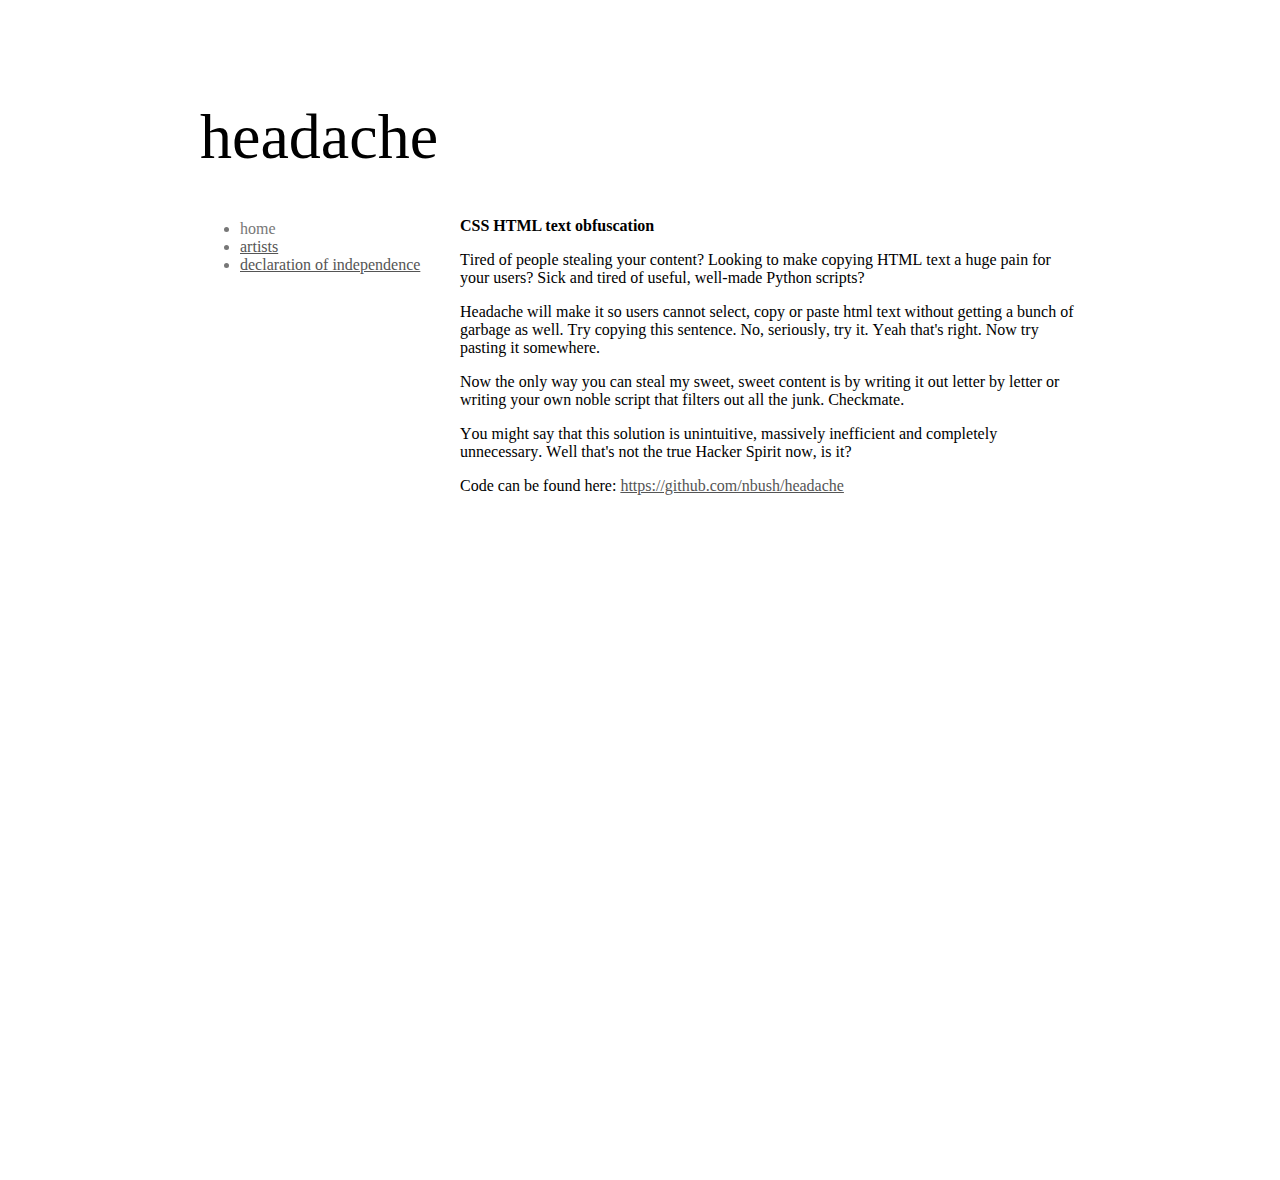
<file: index.html>
<!DOCTYPE html>
<html>
  <head>
    <meta content="text/html; charset=UTF-8" http-equiv="Content-Type" />
    <title>
      home
    </title>
    <link href="main.css" media="all" rel="stylesheet" type="text/css" />
<script>
  (function(i,s,o,g,r,a,m){i['GoogleAnalyticsObject']=r;i[r]=i[r]||function(){
  (i[r].q=i[r].q||[]).push(arguments)},i[r].l=1*new Date();a=s.createElement(o),
  m=s.getElementsByTagName(o)[0];a.async=1;a.src=g;m.parentNode.insertBefore(a,m)
  })(window,document,'script','//www.google-analytics.com/analytics.js','ga');

  ga('create', 'UA-44954339-1', 'nbush.github.io');
  ga('send', 'pageview');

</script>
  </head>

  <body>
  <div class="page">
    <div class="header">headache</div>

    <div class="sidebar">
      <ul>
        <li>home</li>
        <li><a href="artists.html">artists</a></li>
        <li><a href="doi.html">declaration of independence</a></li>
      </ul>
    </div>

    <div class="main">
    <h2>CSS HTML text obfuscation</h2>
    <p>
            <style>
            span.ATSsv3Cgiz {}
            span.saxwQb8oFB {color: transparent; letter-spacing:-1em;}
            </style>
<span class="ATSsv3Cgiz">T</span><span class="saxwQb8oFB">Yh7CleFQai</span><span class="ATSsv3Cgiz">i</span><span class="saxwQb8oFB">QVx9BIDHsS</span><span class="ATSsv3Cgiz">r</span><span class="saxwQb8oFB">gS0BsfM2Ij</span><span class="ATSsv3Cgiz">e</span><span class="saxwQb8oFB">KnLCvhDXMm</span><span class="ATSsv3Cgiz">d</span><span class="saxwQb8oFB">WvV6nOzyNe</span><span class="ATSsv3Cgiz"> </span><span class="saxwQb8oFB">Vv8aL8MA3J</span><span class="ATSsv3Cgiz">o</span><span class="saxwQb8oFB">il2UKkYDqT</span><span class="ATSsv3Cgiz">f</span><span class="saxwQb8oFB">eKfuaZtQ0X</span><span class="ATSsv3Cgiz"> </span><span class="saxwQb8oFB">t2gldaDA1Q</span><span class="ATSsv3Cgiz">p</span><span class="saxwQb8oFB">FSq0Ce0Q7h</span><span class="ATSsv3Cgiz">e</span><span class="saxwQb8oFB">XBc4M2XWhC</span><span class="ATSsv3Cgiz">o</span><span class="saxwQb8oFB">3YoSsNUN7A</span><span class="ATSsv3Cgiz">p</span><span class="saxwQb8oFB">TVFX0fiZQS</span><span class="ATSsv3Cgiz">l</span><span class="saxwQb8oFB">zxeWh6PZai</span><span class="ATSsv3Cgiz">e</span><span class="saxwQb8oFB">ffEioQ6ezi</span><span class="ATSsv3Cgiz"> </span><span class="saxwQb8oFB">KJnPb3ppOm</span><span class="ATSsv3Cgiz">s</span><span class="saxwQb8oFB">2PWtpjQ7HN</span><span class="ATSsv3Cgiz">t</span><span class="saxwQb8oFB">oNvY0C1W88</span><span class="ATSsv3Cgiz">e</span><span class="saxwQb8oFB">7jFdTzVBz3</span><span class="ATSsv3Cgiz">a</span><span class="saxwQb8oFB">6iHkTFOBVx</span><span class="ATSsv3Cgiz">l</span><span class="saxwQb8oFB">CG0m5NnEl9</span><span class="ATSsv3Cgiz">i</span><span class="saxwQb8oFB">22GddhSrBu</span><span class="ATSsv3Cgiz">n</span><span class="saxwQb8oFB">QGR86nJLPE</span><span class="ATSsv3Cgiz">g</span><span class="saxwQb8oFB">dAy3qThGgQ</span><span class="ATSsv3Cgiz"> </span><span class="saxwQb8oFB">2oLJ6ovDPc</span><span class="ATSsv3Cgiz">y</span><span class="saxwQb8oFB">Zbwwo1NIa0</span><span class="ATSsv3Cgiz">o</span><span class="saxwQb8oFB">z7gz4Zuyov</span><span class="ATSsv3Cgiz">u</span><span class="saxwQb8oFB">dSLrekyE19</span><span class="ATSsv3Cgiz">r</span><span class="saxwQb8oFB">jjnTG6g2Zo</span><span class="ATSsv3Cgiz"> </span><span class="saxwQb8oFB">vTzmEgGiXR</span><span class="ATSsv3Cgiz">c</span><span class="saxwQb8oFB">y4qdTDNw0p</span><span class="ATSsv3Cgiz">o</span><span class="saxwQb8oFB">BL85PE9crc</span><span class="ATSsv3Cgiz">n</span><span class="saxwQb8oFB">yzmSntUwHX</span><span class="ATSsv3Cgiz">t</span><span class="saxwQb8oFB">e1CfCQhyv0</span><span class="ATSsv3Cgiz">e</span><span class="saxwQb8oFB">fhPdFKdYNO</span><span class="ATSsv3Cgiz">n</span><span class="saxwQb8oFB">Vb7IMHtwgO</span><span class="ATSsv3Cgiz">t</span><span class="saxwQb8oFB">DgW8T64eI0</span><span class="ATSsv3Cgiz">?</span><span class="saxwQb8oFB">MPjt1vBDs9</span><span class="ATSsv3Cgiz"> </span><span class="saxwQb8oFB">Qu32Vu7s7d</span><span class="ATSsv3Cgiz">L</span><span class="saxwQb8oFB">6tS7sdTuem</span><span class="ATSsv3Cgiz">o</span><span class="saxwQb8oFB">hEJZ3C4VSv</span><span class="ATSsv3Cgiz">o</span><span class="saxwQb8oFB">aefcvtATjm</span><span class="ATSsv3Cgiz">k</span><span class="saxwQb8oFB">WI24kVxjKj</span><span class="ATSsv3Cgiz">i</span><span class="saxwQb8oFB">JfPmAXeMsk</span><span class="ATSsv3Cgiz">n</span><span class="saxwQb8oFB">7oHMDEF4Cv</span><span class="ATSsv3Cgiz">g</span><span class="saxwQb8oFB">zNbTm13Umd</span><span class="ATSsv3Cgiz"> </span><span class="saxwQb8oFB">uYVdoGBv35</span><span class="ATSsv3Cgiz">t</span><span class="saxwQb8oFB">I1f7ZRboCM</span><span class="ATSsv3Cgiz">o</span><span class="saxwQb8oFB">U9AxyqiRM9</span><span class="ATSsv3Cgiz"> </span><span class="saxwQb8oFB">g2YacetKrL</span><span class="ATSsv3Cgiz">m</span><span class="saxwQb8oFB">gxEfMmkhuC</span><span class="ATSsv3Cgiz">a</span><span class="saxwQb8oFB">XnblhhxVVJ</span><span class="ATSsv3Cgiz">k</span><span class="saxwQb8oFB">wvcZqR44pe</span><span class="ATSsv3Cgiz">e</span><span class="saxwQb8oFB">0Z5WtWGp5a</span><span class="ATSsv3Cgiz"> </span><span class="saxwQb8oFB">egvbsz1Ylz</span><span class="ATSsv3Cgiz">c</span><span class="saxwQb8oFB">AYAgHh8luE</span><span class="ATSsv3Cgiz">o</span><span class="saxwQb8oFB">TmwpiQymRB</span><span class="ATSsv3Cgiz">p</span><span class="saxwQb8oFB">ymEBFQkM8z</span><span class="ATSsv3Cgiz">y</span><span class="saxwQb8oFB">jSUeuhnEHn</span><span class="ATSsv3Cgiz">i</span><span class="saxwQb8oFB">xjmZljiy1J</span><span class="ATSsv3Cgiz">n</span><span class="saxwQb8oFB">mrHhcDatqf</span><span class="ATSsv3Cgiz">g</span><span class="saxwQb8oFB">Chc19f6rPR</span><span class="ATSsv3Cgiz"> </span><span class="saxwQb8oFB">9wsLZ6FE5Z</span><span class="ATSsv3Cgiz">H</span><span class="saxwQb8oFB">QCsOe3uWmV</span><span class="ATSsv3Cgiz">T</span><span class="saxwQb8oFB">xb2Nol8Kwp</span><span class="ATSsv3Cgiz">M</span><span class="saxwQb8oFB">hU4aSL7nGJ</span><span class="ATSsv3Cgiz">L</span><span class="saxwQb8oFB">NK99PJyjeT</span><span class="ATSsv3Cgiz"> </span><span class="saxwQb8oFB">qDhjgPbTNT</span><span class="ATSsv3Cgiz">t</span><span class="saxwQb8oFB">3CLiAZwpqx</span><span class="ATSsv3Cgiz">e</span><span class="saxwQb8oFB">Nhd8hya208</span><span class="ATSsv3Cgiz">x</span><span class="saxwQb8oFB">H75oqHwLiJ</span><span class="ATSsv3Cgiz">t</span><span class="saxwQb8oFB">EJ4z8hnTzr</span><span class="ATSsv3Cgiz"> </span><span class="saxwQb8oFB">SEL81WvrPZ</span><span class="ATSsv3Cgiz">a</span><span class="saxwQb8oFB">SJrFgEpOoh</span><span class="ATSsv3Cgiz"> </span><span class="saxwQb8oFB">B3eB8WqR75</span><span class="ATSsv3Cgiz">h</span><span class="saxwQb8oFB">3975kQfwwc</span><span class="ATSsv3Cgiz">u</span><span class="saxwQb8oFB">pwUFNTfuUE</span><span class="ATSsv3Cgiz">g</span><span class="saxwQb8oFB">Q8lNSMDuF0</span><span class="ATSsv3Cgiz">e</span><span class="saxwQb8oFB">oigQ2jn14L</span><span class="ATSsv3Cgiz"> </span><span class="saxwQb8oFB">1uSTAJEKNW</span><span class="ATSsv3Cgiz">p</span><span class="saxwQb8oFB">ibhJjeeYnP</span><span class="ATSsv3Cgiz">a</span><span class="saxwQb8oFB">wQ4FxUrccp</span><span class="ATSsv3Cgiz">i</span><span class="saxwQb8oFB">XIWDof8Nsz</span><span class="ATSsv3Cgiz">n</span><span class="saxwQb8oFB">8GFzfJ42UD</span><span class="ATSsv3Cgiz"> </span><span class="saxwQb8oFB">bwQh057hzJ</span><span class="ATSsv3Cgiz">f</span><span class="saxwQb8oFB">AjQGAEaiyl</span><span class="ATSsv3Cgiz">o</span><span class="saxwQb8oFB">gr3SixGz53</span><span class="ATSsv3Cgiz">r</span><span class="saxwQb8oFB">WMrZJRypyM</span><span class="ATSsv3Cgiz"> </span><span class="saxwQb8oFB">58eVwOU8Ea</span><span class="ATSsv3Cgiz">y</span><span class="saxwQb8oFB">h7NSgPtq3V</span><span class="ATSsv3Cgiz">o</span><span class="saxwQb8oFB">6mOZDji38b</span><span class="ATSsv3Cgiz">u</span><span class="saxwQb8oFB">vpsIu2FaF8</span><span class="ATSsv3Cgiz">r</span><span class="saxwQb8oFB">1XHhukNgFd</span><span class="ATSsv3Cgiz"> </span><span class="saxwQb8oFB">c6vwdPaJzv</span><span class="ATSsv3Cgiz">u</span><span class="saxwQb8oFB">nFwg9Tn8M7</span><span class="ATSsv3Cgiz">s</span><span class="saxwQb8oFB">nI3nH6icti</span><span class="ATSsv3Cgiz">e</span><span class="saxwQb8oFB">T8kGpwhlUX</span><span class="ATSsv3Cgiz">r</span><span class="saxwQb8oFB">VglGjSIRsk</span><span class="ATSsv3Cgiz">s</span><span class="saxwQb8oFB">cWpkFCtYww</span><span class="ATSsv3Cgiz">?</span><span class="saxwQb8oFB">Qo3xVGSg3Q</span><span class="ATSsv3Cgiz"> </span><span class="saxwQb8oFB">gZigY4jqQP</span><span class="ATSsv3Cgiz">S</span><span class="saxwQb8oFB">UtFtH4OWt5</span><span class="ATSsv3Cgiz">i</span><span class="saxwQb8oFB">UlkysYUpIH</span><span class="ATSsv3Cgiz">c</span><span class="saxwQb8oFB">IbzC4U0PlJ</span><span class="ATSsv3Cgiz">k</span><span class="saxwQb8oFB">9CtMOfiE0L</span><span class="ATSsv3Cgiz"> </span><span class="saxwQb8oFB">kGc4K0TJP2</span><span class="ATSsv3Cgiz">a</span><span class="saxwQb8oFB">wjI2yLTsru</span><span class="ATSsv3Cgiz">n</span><span class="saxwQb8oFB">nw61HhTq9P</span><span class="ATSsv3Cgiz">d</span><span class="saxwQb8oFB">6hVMicnrxg</span><span class="ATSsv3Cgiz"> </span><span class="saxwQb8oFB">Xeyz9pMQEE</span><span class="ATSsv3Cgiz">t</span><span class="saxwQb8oFB">n72i20Ry9Z</span><span class="ATSsv3Cgiz">i</span><span class="saxwQb8oFB">J2IlJfNfqg</span><span class="ATSsv3Cgiz">r</span><span class="saxwQb8oFB">J24UotfMmy</span><span class="ATSsv3Cgiz">e</span><span class="saxwQb8oFB">fTR0qE73uc</span><span class="ATSsv3Cgiz">d</span><span class="saxwQb8oFB">2m5Hdicp9B</span><span class="ATSsv3Cgiz"> </span><span class="saxwQb8oFB">ZkPyZSlRjS</span><span class="ATSsv3Cgiz">o</span><span class="saxwQb8oFB">o5F4lDX0UU</span><span class="ATSsv3Cgiz">f</span><span class="saxwQb8oFB">A8yKhAHf5F</span><span class="ATSsv3Cgiz"> </span><span class="saxwQb8oFB">JI4IAwpNSu</span><span class="ATSsv3Cgiz">u</span><span class="saxwQb8oFB">Z9xM6cQVzh</span><span class="ATSsv3Cgiz">s</span><span class="saxwQb8oFB">nXL0uzeopk</span><span class="ATSsv3Cgiz">e</span><span class="saxwQb8oFB">zFI8CD3BaT</span><span class="ATSsv3Cgiz">f</span><span class="saxwQb8oFB">i4wL0QW8Cb</span><span class="ATSsv3Cgiz">u</span><span class="saxwQb8oFB">siZP8twpw6</span><span class="ATSsv3Cgiz">l</span><span class="saxwQb8oFB">8Tzcr98tRh</span><span class="ATSsv3Cgiz">,</span><span class="saxwQb8oFB">ky6kGJ1wzK</span><span class="ATSsv3Cgiz"> </span><span class="saxwQb8oFB">NOMzcmqgWC</span><span class="ATSsv3Cgiz">w</span><span class="saxwQb8oFB">e7r78cN3A4</span><span class="ATSsv3Cgiz">e</span><span class="saxwQb8oFB">tnp2qKAQV4</span><span class="ATSsv3Cgiz">l</span><span class="saxwQb8oFB">RaGf4wXxsI</span><span class="ATSsv3Cgiz">l</span><span class="saxwQb8oFB">saiqEuw7hJ</span><span class="ATSsv3Cgiz">-</span><span class="saxwQb8oFB">nJFBO3ajNr</span><span class="ATSsv3Cgiz">m</span><span class="saxwQb8oFB">n0Z2MlBizp</span><span class="ATSsv3Cgiz">a</span><span class="saxwQb8oFB">SrPQfHnh7T</span><span class="ATSsv3Cgiz">d</span><span class="saxwQb8oFB">xjiT6AF1lK</span><span class="ATSsv3Cgiz">e</span><span class="saxwQb8oFB">v5UqYuyqax</span><span class="ATSsv3Cgiz"> </span><span class="saxwQb8oFB">2rHXGRPGL3</span><span class="ATSsv3Cgiz">P</span><span class="saxwQb8oFB">NPuKVwMsMK</span><span class="ATSsv3Cgiz">y</span><span class="saxwQb8oFB">InkL2Inqky</span><span class="ATSsv3Cgiz">t</span><span class="saxwQb8oFB">EXePwBPZ7W</span><span class="ATSsv3Cgiz">h</span><span class="saxwQb8oFB">kqYu92Pm5n</span><span class="ATSsv3Cgiz">o</span><span class="saxwQb8oFB">CdRVOscPDy</span><span class="ATSsv3Cgiz">n</span><span class="saxwQb8oFB">X8bltfv9a8</span><span class="ATSsv3Cgiz"> </span><span class="saxwQb8oFB">miGvm8sMhE</span><span class="ATSsv3Cgiz">s</span><span class="saxwQb8oFB">furwtAJLzR</span><span class="ATSsv3Cgiz">c</span><span class="saxwQb8oFB">6W3j2lyNrZ</span><span class="ATSsv3Cgiz">r</span><span class="saxwQb8oFB">uXPwub5X5l</span><span class="ATSsv3Cgiz">i</span><span class="saxwQb8oFB">5ek4ofZy0E</span><span class="ATSsv3Cgiz">p</span><span class="saxwQb8oFB">wiJEvJKvYl</span><span class="ATSsv3Cgiz">t</span><span class="saxwQb8oFB">OTxM1VbPwt</span><span class="ATSsv3Cgiz">s</span><span class="saxwQb8oFB">tnjtzHjPHq</span><span class="ATSsv3Cgiz">?</span><span class="saxwQb8oFB">kQuhshJ5A7</span><span class="ATSsv3Cgiz"></span><span class="saxwQb8oFB">K28n6augU7</span>
    </p>
    <p>
            <style>
            span.IHWjpl4t6S {}
            span.P792EqaXV5 {color: transparent; letter-spacing:-1em;}
            </style>
            <span class="IHWjpl4t6S">
</span><span class="P792EqaXV5">N5trDQUQLn</span><span class="IHWjpl4t6S">H</span><span class="P792EqaXV5">vY0MrtAdq0</span><span class="IHWjpl4t6S">e</span><span class="P792EqaXV5">wkNhjTnkGR</span><span class="IHWjpl4t6S">a</span><span class="P792EqaXV5">8zv8m058Fj</span><span class="IHWjpl4t6S">d</span><span class="P792EqaXV5">9B4uqdHMTS</span><span class="IHWjpl4t6S">a</span><span class="P792EqaXV5">OAfoa4Mq2W</span><span class="IHWjpl4t6S">c</span><span class="P792EqaXV5">TCMeux647B</span><span class="IHWjpl4t6S">h</span><span class="P792EqaXV5">Ou9PREMIFP</span><span class="IHWjpl4t6S">e</span><span class="P792EqaXV5">hS9qYX1tF2</span><span class="IHWjpl4t6S"> </span><span class="P792EqaXV5">WvnUwi3pi3</span><span class="IHWjpl4t6S">w</span><span class="P792EqaXV5">YEtNhioEfd</span><span class="IHWjpl4t6S">i</span><span class="P792EqaXV5">EJ7peyBldd</span><span class="IHWjpl4t6S">l</span><span class="P792EqaXV5">qLwSwycbVn</span><span class="IHWjpl4t6S">l</span><span class="P792EqaXV5">ICOPSCvSZL</span><span class="IHWjpl4t6S"> </span><span class="P792EqaXV5">GCpG3dxcQU</span><span class="IHWjpl4t6S">m</span><span class="P792EqaXV5">jYlu1BbFPq</span><span class="IHWjpl4t6S">a</span><span class="P792EqaXV5">UW0MZFOa2w</span><span class="IHWjpl4t6S">k</span><span class="P792EqaXV5">Kic18CZfLJ</span><span class="IHWjpl4t6S">e</span><span class="P792EqaXV5">WxLldFPWRd</span><span class="IHWjpl4t6S"> </span><span class="P792EqaXV5">ypEFJ5MyX6</span><span class="IHWjpl4t6S">i</span><span class="P792EqaXV5">yoYOmcs8aC</span><span class="IHWjpl4t6S">t</span><span class="P792EqaXV5">6pXVtrSsN6</span><span class="IHWjpl4t6S"> </span><span class="P792EqaXV5">ITPoy5WFrz</span><span class="IHWjpl4t6S">s</span><span class="P792EqaXV5">jqksZ3TVKa</span><span class="IHWjpl4t6S">o</span><span class="P792EqaXV5">VNp0pPnuKX</span><span class="IHWjpl4t6S"> </span><span class="P792EqaXV5">kRx1GD7WId</span><span class="IHWjpl4t6S">u</span><span class="P792EqaXV5">bEn8pTcZ18</span><span class="IHWjpl4t6S">s</span><span class="P792EqaXV5">3dUxhuPT4a</span><span class="IHWjpl4t6S">e</span><span class="P792EqaXV5">3zcED3Uudx</span><span class="IHWjpl4t6S">r</span><span class="P792EqaXV5">BD9nTHS9Sa</span><span class="IHWjpl4t6S">s</span><span class="P792EqaXV5">5F6tckodhK</span><span class="IHWjpl4t6S"> </span><span class="P792EqaXV5">M5uzHB5mvw</span><span class="IHWjpl4t6S">c</span><span class="P792EqaXV5">a0TPVuRMxG</span><span class="IHWjpl4t6S">a</span><span class="P792EqaXV5">aGAuboBEPk</span><span class="IHWjpl4t6S">n</span><span class="P792EqaXV5">pyYccZH93p</span><span class="IHWjpl4t6S">n</span><span class="P792EqaXV5">zmO94H6zPS</span><span class="IHWjpl4t6S">o</span><span class="P792EqaXV5">VwjOdEhpkz</span><span class="IHWjpl4t6S">t</span><span class="P792EqaXV5">vsNFa6v9na</span><span class="IHWjpl4t6S"> </span><span class="P792EqaXV5">0KPFLozCUg</span><span class="IHWjpl4t6S">s</span><span class="P792EqaXV5">esZBiWT4ee</span><span class="IHWjpl4t6S">e</span><span class="P792EqaXV5">oCqWyHZNb5</span><span class="IHWjpl4t6S">l</span><span class="P792EqaXV5">pg9raPUjx6</span><span class="IHWjpl4t6S">e</span><span class="P792EqaXV5">UroteJBQlA</span><span class="IHWjpl4t6S">c</span><span class="P792EqaXV5">UAVhpKTOyw</span><span class="IHWjpl4t6S">t</span><span class="P792EqaXV5">Ff0pHjDob0</span><span class="IHWjpl4t6S">,</span><span class="P792EqaXV5">Sc1HNydDSi</span><span class="IHWjpl4t6S"> </span><span class="P792EqaXV5">8fE1FYA8MX</span><span class="IHWjpl4t6S">c</span><span class="P792EqaXV5">8y2c1SrTmx</span><span class="IHWjpl4t6S">o</span><span class="P792EqaXV5">t1wsvqc5Hn</span><span class="IHWjpl4t6S">p</span><span class="P792EqaXV5">N62IpGCoAM</span><span class="IHWjpl4t6S">y</span><span class="P792EqaXV5">E5nNATjhWl</span><span class="IHWjpl4t6S"> </span><span class="P792EqaXV5">xhNUDDueqU</span><span class="IHWjpl4t6S">o</span><span class="P792EqaXV5">TsHfCgxy5h</span><span class="IHWjpl4t6S">r</span><span class="P792EqaXV5">f3CbD55yLq</span><span class="IHWjpl4t6S"> </span><span class="P792EqaXV5">onvpzaUBto</span><span class="IHWjpl4t6S">p</span><span class="P792EqaXV5">swSj6KxsAp</span><span class="IHWjpl4t6S">a</span><span class="P792EqaXV5">AU9UCdyXva</span><span class="IHWjpl4t6S">s</span><span class="P792EqaXV5">X3RzMgSmvW</span><span class="IHWjpl4t6S">t</span><span class="P792EqaXV5">4Cao2Ce3Th</span><span class="IHWjpl4t6S">e</span><span class="P792EqaXV5">qx9pNnvhtP</span><span class="IHWjpl4t6S"> </span><span class="P792EqaXV5">HIdXpSehBK</span><span class="IHWjpl4t6S">h</span><span class="P792EqaXV5">3nhW9tuwf9</span><span class="IHWjpl4t6S">t</span><span class="P792EqaXV5">dun3bMpxfk</span><span class="IHWjpl4t6S">m</span><span class="P792EqaXV5">6Sm0AtWfV2</span><span class="IHWjpl4t6S">l</span><span class="P792EqaXV5">JHfcAJWHWX</span><span class="IHWjpl4t6S"> </span><span class="P792EqaXV5">y13SdU52Ax</span><span class="IHWjpl4t6S">t</span><span class="P792EqaXV5">dFcuNiWC9i</span><span class="IHWjpl4t6S">e</span><span class="P792EqaXV5">F43zh1csOg</span><span class="IHWjpl4t6S">x</span><span class="P792EqaXV5">83J435VzMt</span><span class="IHWjpl4t6S">t</span><span class="P792EqaXV5">gS59WoLJCV</span><span class="IHWjpl4t6S"> </span><span class="P792EqaXV5">22poTqPN7j</span><span class="IHWjpl4t6S">w</span><span class="P792EqaXV5">VrDh3Zdm0W</span><span class="IHWjpl4t6S">i</span><span class="P792EqaXV5">iZ8NPxZyPs</span><span class="IHWjpl4t6S">t</span><span class="P792EqaXV5">1oVapNxV9K</span><span class="IHWjpl4t6S">h</span><span class="P792EqaXV5">KDn56TA6Lf</span><span class="IHWjpl4t6S">o</span><span class="P792EqaXV5">VLPog2EzaG</span><span class="IHWjpl4t6S">u</span><span class="P792EqaXV5">DfbLVqheBt</span><span class="IHWjpl4t6S">t</span><span class="P792EqaXV5">VCLvbQV2dN</span><span class="IHWjpl4t6S"> </span><span class="P792EqaXV5">777xqm0QZZ</span><span class="IHWjpl4t6S">g</span><span class="P792EqaXV5">1eliduhKHV</span><span class="IHWjpl4t6S">e</span><span class="P792EqaXV5">DFBw4rNJvr</span><span class="IHWjpl4t6S">t</span><span class="P792EqaXV5">naGUrkzEeW</span><span class="IHWjpl4t6S">t</span><span class="P792EqaXV5">V25XajNmqp</span><span class="IHWjpl4t6S">i</span><span class="P792EqaXV5">rkv7tuwQYJ</span><span class="IHWjpl4t6S">n</span><span class="P792EqaXV5">mLWMBmRy0P</span><span class="IHWjpl4t6S">g</span><span class="P792EqaXV5">QE9oSMsjkV</span><span class="IHWjpl4t6S"> </span><span class="P792EqaXV5">o95GSjslsB</span><span class="IHWjpl4t6S">a</span><span class="P792EqaXV5">R2a5esm3oY</span><span class="IHWjpl4t6S"> </span><span class="P792EqaXV5">KEIhSQX5EU</span><span class="IHWjpl4t6S">b</span><span class="P792EqaXV5">xwtX2xE2SB</span><span class="IHWjpl4t6S">u</span><span class="P792EqaXV5">39Gq8l9oPt</span><span class="IHWjpl4t6S">n</span><span class="P792EqaXV5">7fH1eOXgny</span><span class="IHWjpl4t6S">c</span><span class="P792EqaXV5">Z7rxWflMeg</span><span class="IHWjpl4t6S">h</span><span class="P792EqaXV5">evBRJ5AjRi</span><span class="IHWjpl4t6S"> </span><span class="P792EqaXV5">FlWgOkoZDT</span><span class="IHWjpl4t6S">o</span><span class="P792EqaXV5">7EFENJbbSO</span><span class="IHWjpl4t6S">f</span><span class="P792EqaXV5">Zbb2HuyZYo</span><span class="IHWjpl4t6S"> </span><span class="P792EqaXV5">qH8kCqXnZv</span><span class="IHWjpl4t6S">g</span><span class="P792EqaXV5">g4MfBziE0i</span><span class="IHWjpl4t6S">a</span><span class="P792EqaXV5">kpVu7XHIBn</span><span class="IHWjpl4t6S">r</span><span class="P792EqaXV5">WZLYYRkNZG</span><span class="IHWjpl4t6S">b</span><span class="P792EqaXV5">i2orbG0VxR</span><span class="IHWjpl4t6S">a</span><span class="P792EqaXV5">j3qoJjIJQD</span><span class="IHWjpl4t6S">g</span><span class="P792EqaXV5">fTzKijCORN</span><span class="IHWjpl4t6S">e</span><span class="P792EqaXV5">8Q9p6FBRf9</span><span class="IHWjpl4t6S"> </span><span class="P792EqaXV5">xrWAW9hd0X</span><span class="IHWjpl4t6S">a</span><span class="P792EqaXV5">9U7NggP3Hn</span><span class="IHWjpl4t6S">s</span><span class="P792EqaXV5">QT2rl0afsw</span><span class="IHWjpl4t6S"> </span><span class="P792EqaXV5">1B83f5Yxi8</span><span class="IHWjpl4t6S">w</span><span class="P792EqaXV5">y0odCr6ODl</span><span class="IHWjpl4t6S">e</span><span class="P792EqaXV5">H7XLDdxDu9</span><span class="IHWjpl4t6S">l</span><span class="P792EqaXV5">qEBfIO7Zrx</span><span class="IHWjpl4t6S">l</span><span class="P792EqaXV5">6czTcVF7Nw</span><span class="IHWjpl4t6S">.</span><span class="P792EqaXV5">0yWXxaJPhm</span><span class="IHWjpl4t6S"> </span><span class="P792EqaXV5">tiysvWrR6C</span><span class="IHWjpl4t6S">T</span><span class="P792EqaXV5">rlAGjtSP8i</span><span class="IHWjpl4t6S">r</span><span class="P792EqaXV5">7eilzPK9Hb</span><span class="IHWjpl4t6S">y</span><span class="P792EqaXV5">LkvEKvtEIz</span><span class="IHWjpl4t6S"> </span><span class="P792EqaXV5">Meh2abJCkL</span><span class="IHWjpl4t6S">c</span><span class="P792EqaXV5">rvn1qLwWjM</span><span class="IHWjpl4t6S">o</span><span class="P792EqaXV5">zXQdmun5f1</span><span class="IHWjpl4t6S">p</span><span class="P792EqaXV5">1T82OEPMNj</span><span class="IHWjpl4t6S">y</span><span class="P792EqaXV5">cuJmLWfyBB</span><span class="IHWjpl4t6S">i</span><span class="P792EqaXV5">rcudRT2Au6</span><span class="IHWjpl4t6S">n</span><span class="P792EqaXV5">XWbrX1KvAL</span><span class="IHWjpl4t6S">g</span><span class="P792EqaXV5">KcIR6On9Yx</span><span class="IHWjpl4t6S"> </span><span class="P792EqaXV5">0fT8DdFvNS</span><span class="IHWjpl4t6S">t</span><span class="P792EqaXV5">ebAt58ReoF</span><span class="IHWjpl4t6S">h</span><span class="P792EqaXV5">zRk8ihnJ23</span><span class="IHWjpl4t6S">i</span><span class="P792EqaXV5">ISYTmB1fyS</span><span class="IHWjpl4t6S">s</span><span class="P792EqaXV5">7wrWGQucPO</span><span class="IHWjpl4t6S"> </span><span class="P792EqaXV5">S2f7L9EDyn</span><span class="IHWjpl4t6S">s</span><span class="P792EqaXV5">0QiXUWbfMp</span><span class="IHWjpl4t6S">e</span><span class="P792EqaXV5">Y4aM8Fv57S</span><span class="IHWjpl4t6S">n</span><span class="P792EqaXV5">Bp9IPa2eYw</span><span class="IHWjpl4t6S">t</span><span class="P792EqaXV5">ya0bPU9BIe</span><span class="IHWjpl4t6S">e</span><span class="P792EqaXV5">4bL3LAghDY</span><span class="IHWjpl4t6S">n</span><span class="P792EqaXV5">Svn63CHpNO</span><span class="IHWjpl4t6S">c</span><span class="P792EqaXV5">aJwbGaRy8H</span><span class="IHWjpl4t6S">e</span><span class="P792EqaXV5">uaDc1bxWwv</span><span class="IHWjpl4t6S">.</span><span class="P792EqaXV5">TqIpovm3uA</span><span class="IHWjpl4t6S"> </span><span class="P792EqaXV5">Sj1H1d2qA3</span><span class="IHWjpl4t6S">N</span><span class="P792EqaXV5">QXNaPggGBc</span><span class="IHWjpl4t6S">o</span><span class="P792EqaXV5">LnrcFAhp8C</span><span class="IHWjpl4t6S">,</span><span class="P792EqaXV5">VF4zg82jAJ</span><span class="IHWjpl4t6S"> </span><span class="P792EqaXV5">vJOBHTHVdF</span><span class="IHWjpl4t6S">s</span><span class="P792EqaXV5">kf8LJ312t8</span><span class="IHWjpl4t6S">e</span><span class="P792EqaXV5">9XkdgWxuze</span><span class="IHWjpl4t6S">r</span><span class="P792EqaXV5">d8m3nPo03L</span><span class="IHWjpl4t6S">i</span><span class="P792EqaXV5">nPkoqQgFw5</span><span class="IHWjpl4t6S">o</span><span class="P792EqaXV5">Sv118jDnWj</span><span class="IHWjpl4t6S">u</span><span class="P792EqaXV5">0ldf5KQNVh</span><span class="IHWjpl4t6S">s</span><span class="P792EqaXV5">EBkNJ1E8wl</span><span class="IHWjpl4t6S">l</span><span class="P792EqaXV5">vMmS9RYhzk</span><span class="IHWjpl4t6S">y</span><span class="P792EqaXV5">SL9hBOpBbd</span><span class="IHWjpl4t6S">,</span><span class="P792EqaXV5">smWoxauhtD</span><span class="IHWjpl4t6S"> </span><span class="P792EqaXV5">mYNWWDW1lA</span><span class="IHWjpl4t6S">t</span><span class="P792EqaXV5">Qsnl1t2Jqf</span><span class="IHWjpl4t6S">r</span><span class="P792EqaXV5">mNXr0Ue7aF</span><span class="IHWjpl4t6S">y</span><span class="P792EqaXV5">KDh7BYQDmN</span><span class="IHWjpl4t6S"> </span><span class="P792EqaXV5">MtdYdCY4Ph</span><span class="IHWjpl4t6S">i</span><span class="P792EqaXV5">lWtwVTwm6K</span><span class="IHWjpl4t6S">t</span><span class="P792EqaXV5">9ElzzJYupz</span><span class="IHWjpl4t6S">.</span><span class="P792EqaXV5">gKWfRCSGef</span><span class="IHWjpl4t6S"> </span><span class="P792EqaXV5">7rmCklE4ac</span><span class="IHWjpl4t6S">Y</span><span class="P792EqaXV5">78vogT2qvW</span><span class="IHWjpl4t6S">e</span><span class="P792EqaXV5">ywqp1JoRh7</span><span class="IHWjpl4t6S">a</span><span class="P792EqaXV5">amu8Y93K4y</span><span class="IHWjpl4t6S">h</span><span class="P792EqaXV5">t3TaEcfz45</span><span class="IHWjpl4t6S"> </span><span class="P792EqaXV5">GW7JYq59VD</span><span class="IHWjpl4t6S">t</span><span class="P792EqaXV5">kKjNJI5mgZ</span><span class="IHWjpl4t6S">h</span><span class="P792EqaXV5">vWgl2Rb2wp</span><span class="IHWjpl4t6S">a</span><span class="P792EqaXV5">DMpIEhH1xt</span><span class="IHWjpl4t6S">t</span><span class="P792EqaXV5">kkG5q2DBWM</span><span class="IHWjpl4t6S">'</span><span class="P792EqaXV5">vWEAkTM0nN</span><span class="IHWjpl4t6S">s</span><span class="P792EqaXV5">WPCQIcRVkQ</span><span class="IHWjpl4t6S"> </span><span class="P792EqaXV5">lHtiylHqwP</span><span class="IHWjpl4t6S">r</span><span class="P792EqaXV5">DK4ylQ3d5z</span><span class="IHWjpl4t6S">i</span><span class="P792EqaXV5">8WRtJLFVyF</span><span class="IHWjpl4t6S">g</span><span class="P792EqaXV5">P5CAss2aTH</span><span class="IHWjpl4t6S">h</span><span class="P792EqaXV5">JczRFK88yU</span><span class="IHWjpl4t6S">t</span><span class="P792EqaXV5">34HXpRy9um</span><span class="IHWjpl4t6S">.</span><span class="P792EqaXV5">XXqcsgnJ31</span><span class="IHWjpl4t6S"> </span><span class="P792EqaXV5">jUW8FmduNK</span><span class="IHWjpl4t6S">N</span><span class="P792EqaXV5">0SwkvoDpL4</span><span class="IHWjpl4t6S">o</span><span class="P792EqaXV5">f9URRSqd5s</span><span class="IHWjpl4t6S">w</span><span class="P792EqaXV5">1DbxwCmOdB</span><span class="IHWjpl4t6S"> </span><span class="P792EqaXV5">1Ns5CRHS1G</span><span class="IHWjpl4t6S">t</span><span class="P792EqaXV5">SU4J3KgtsO</span><span class="IHWjpl4t6S">r</span><span class="P792EqaXV5">QB25MNlk04</span><span class="IHWjpl4t6S">y</span><span class="P792EqaXV5">lD3qyysZCp</span><span class="IHWjpl4t6S"> </span><span class="P792EqaXV5">ycGFzlZT8Z</span><span class="IHWjpl4t6S">p</span><span class="P792EqaXV5">nsOWSwv8nF</span><span class="IHWjpl4t6S">a</span><span class="P792EqaXV5">fZxRcMuLVd</span><span class="IHWjpl4t6S">s</span><span class="P792EqaXV5">OyOdgdSXV7</span><span class="IHWjpl4t6S">t</span><span class="P792EqaXV5">zrbKUUlPMN</span><span class="IHWjpl4t6S">i</span><span class="P792EqaXV5">i2hCHXPObM</span><span class="IHWjpl4t6S">n</span><span class="P792EqaXV5">M7RPa1Y1FP</span><span class="IHWjpl4t6S">g</span><span class="P792EqaXV5">xRA1wtv67C</span><span class="IHWjpl4t6S"> </span><span class="P792EqaXV5">Yjft1cBSP2</span><span class="IHWjpl4t6S">i</span><span class="P792EqaXV5">rggwRtAR86</span><span class="IHWjpl4t6S">t</span><span class="P792EqaXV5">5uIOUWMpYW</span><span class="IHWjpl4t6S"> </span><span class="P792EqaXV5">aWq5BaPToj</span><span class="IHWjpl4t6S">s</span><span class="P792EqaXV5">V1IKlJOAgZ</span><span class="IHWjpl4t6S">o</span><span class="P792EqaXV5">Y4TPduwLaF</span><span class="IHWjpl4t6S">m</span><span class="P792EqaXV5">F5Twdpbm5g</span><span class="IHWjpl4t6S">e</span><span class="P792EqaXV5">Se56uzNp8q</span><span class="IHWjpl4t6S">w</span><span class="P792EqaXV5">jYrZYTV3zI</span><span class="IHWjpl4t6S">h</span><span class="P792EqaXV5">ixDMeQsDJ3</span><span class="IHWjpl4t6S">e</span><span class="P792EqaXV5">PGidvNHN96</span><span class="IHWjpl4t6S">r</span><span class="P792EqaXV5">4PAQUQ3Y1b</span><span class="IHWjpl4t6S">e</span><span class="P792EqaXV5">UegcY16keC</span><span class="IHWjpl4t6S">.</span><span class="P792EqaXV5">FNagrfb3zc</span><span class="IHWjpl4t6S">
</span><span class="P792EqaXV5">LcWg71IKcv</span>
    </p>
    <p>
            <style>
            span.Kj0k0gcIpS {}
            span.nmn8nwMGvH {color: transparent; letter-spacing:-1em;}
            </style>
            <span class="Kj0k0gcIpS">
</span><span class="nmn8nwMGvH">PhErzTLTv3</span><span class="Kj0k0gcIpS">N</span><span class="nmn8nwMGvH">7mZdTXHghY</span><span class="Kj0k0gcIpS">o</span><span class="nmn8nwMGvH">NfVdipBOWu</span><span class="Kj0k0gcIpS">w</span><span class="nmn8nwMGvH">QlXNEqOTGf</span><span class="Kj0k0gcIpS"> </span><span class="nmn8nwMGvH">cjnAfyxC6q</span><span class="Kj0k0gcIpS">t</span><span class="nmn8nwMGvH">Nxat6BsSBB</span><span class="Kj0k0gcIpS">h</span><span class="nmn8nwMGvH">YM69N8wkqL</span><span class="Kj0k0gcIpS">e</span><span class="nmn8nwMGvH">JkGbgPwakh</span><span class="Kj0k0gcIpS"> </span><span class="nmn8nwMGvH">DrLWTRVf0R</span><span class="Kj0k0gcIpS">o</span><span class="nmn8nwMGvH">IatubO3Fgc</span><span class="Kj0k0gcIpS">n</span><span class="nmn8nwMGvH">IAaTLlxAyo</span><span class="Kj0k0gcIpS">l</span><span class="nmn8nwMGvH">JXnPDNnYbP</span><span class="Kj0k0gcIpS">y</span><span class="nmn8nwMGvH">AAE0WrkxJf</span><span class="Kj0k0gcIpS"> </span><span class="nmn8nwMGvH">ZEWRy6PWD0</span><span class="Kj0k0gcIpS">w</span><span class="nmn8nwMGvH">pxU59RxfIB</span><span class="Kj0k0gcIpS">a</span><span class="nmn8nwMGvH">NjGkojZR1E</span><span class="Kj0k0gcIpS">y</span><span class="nmn8nwMGvH">FT0uSL4Cy5</span><span class="Kj0k0gcIpS"> </span><span class="nmn8nwMGvH">licdMsUHCK</span><span class="Kj0k0gcIpS">y</span><span class="nmn8nwMGvH">yRaonYz675</span><span class="Kj0k0gcIpS">o</span><span class="nmn8nwMGvH">29c3EWMgH6</span><span class="Kj0k0gcIpS">u</span><span class="nmn8nwMGvH">3O2LwPpttc</span><span class="Kj0k0gcIpS"> </span><span class="nmn8nwMGvH">eIFz5nXjNx</span><span class="Kj0k0gcIpS">c</span><span class="nmn8nwMGvH">m7ZJ840YvI</span><span class="Kj0k0gcIpS">a</span><span class="nmn8nwMGvH">ld5UFTyd6Z</span><span class="Kj0k0gcIpS">n</span><span class="nmn8nwMGvH">pzjM0Uv9hc</span><span class="Kj0k0gcIpS"> </span><span class="nmn8nwMGvH">0kQj9yUXlb</span><span class="Kj0k0gcIpS">s</span><span class="nmn8nwMGvH">JKitIAJMzv</span><span class="Kj0k0gcIpS">t</span><span class="nmn8nwMGvH">Vx2H5K42Zi</span><span class="Kj0k0gcIpS">e</span><span class="nmn8nwMGvH">wpCx2p8rNp</span><span class="Kj0k0gcIpS">a</span><span class="nmn8nwMGvH">0Qk3LDBqBh</span><span class="Kj0k0gcIpS">l</span><span class="nmn8nwMGvH">0wz43tVjOu</span><span class="Kj0k0gcIpS"> </span><span class="nmn8nwMGvH">Z6f6naACxa</span><span class="Kj0k0gcIpS">m</span><span class="nmn8nwMGvH">KpEAtAuGZL</span><span class="Kj0k0gcIpS">y</span><span class="nmn8nwMGvH">C2ajWMzXKs</span><span class="Kj0k0gcIpS"> </span><span class="nmn8nwMGvH">96XM4M1juR</span><span class="Kj0k0gcIpS">s</span><span class="nmn8nwMGvH">uDg9S0wU9k</span><span class="Kj0k0gcIpS">w</span><span class="nmn8nwMGvH">8sLVbp5QJP</span><span class="Kj0k0gcIpS">e</span><span class="nmn8nwMGvH">QkGcMU6miO</span><span class="Kj0k0gcIpS">e</span><span class="nmn8nwMGvH">jMgsueWmZl</span><span class="Kj0k0gcIpS">t</span><span class="nmn8nwMGvH">uGDrQiaMk5</span><span class="Kj0k0gcIpS">,</span><span class="nmn8nwMGvH">mANtW1bMhx</span><span class="Kj0k0gcIpS"> </span><span class="nmn8nwMGvH">XPPeWA3MVO</span><span class="Kj0k0gcIpS">s</span><span class="nmn8nwMGvH">cqNaJFCWR6</span><span class="Kj0k0gcIpS">w</span><span class="nmn8nwMGvH">LMkbqOdrH8</span><span class="Kj0k0gcIpS">e</span><span class="nmn8nwMGvH">gs1ozsRvHJ</span><span class="Kj0k0gcIpS">e</span><span class="nmn8nwMGvH">Ou2wjpUHkp</span><span class="Kj0k0gcIpS">t</span><span class="nmn8nwMGvH">BO63cDNXVg</span><span class="Kj0k0gcIpS"> </span><span class="nmn8nwMGvH">1G6oUjXkAk</span><span class="Kj0k0gcIpS">c</span><span class="nmn8nwMGvH">dL8NoNzcjZ</span><span class="Kj0k0gcIpS">o</span><span class="nmn8nwMGvH">6zjptQaLiu</span><span class="Kj0k0gcIpS">n</span><span class="nmn8nwMGvH">SD9z61LGsK</span><span class="Kj0k0gcIpS">t</span><span class="nmn8nwMGvH">l98tfcQ9Wa</span><span class="Kj0k0gcIpS">e</span><span class="nmn8nwMGvH">s9ZxJYNx3B</span><span class="Kj0k0gcIpS">n</span><span class="nmn8nwMGvH">4cCEl3Lhoy</span><span class="Kj0k0gcIpS">t</span><span class="nmn8nwMGvH">zqYYwfTepx</span><span class="Kj0k0gcIpS"> </span><span class="nmn8nwMGvH">GF2ZYKHCYA</span><span class="Kj0k0gcIpS">i</span><span class="nmn8nwMGvH">ncervyd9DV</span><span class="Kj0k0gcIpS">s</span><span class="nmn8nwMGvH">TgYoxLF5Dr</span><span class="Kj0k0gcIpS"> </span><span class="nmn8nwMGvH">A5lghW9iwx</span><span class="Kj0k0gcIpS">b</span><span class="nmn8nwMGvH">TGncP9cXvZ</span><span class="Kj0k0gcIpS">y</span><span class="nmn8nwMGvH">T6sDGV101o</span><span class="Kj0k0gcIpS"> </span><span class="nmn8nwMGvH">4KKqa9ShYE</span><span class="Kj0k0gcIpS">w</span><span class="nmn8nwMGvH">93b59tAUoI</span><span class="Kj0k0gcIpS">r</span><span class="nmn8nwMGvH">jrhSPFGHqQ</span><span class="Kj0k0gcIpS">i</span><span class="nmn8nwMGvH">fRwtMnG5oo</span><span class="Kj0k0gcIpS">t</span><span class="nmn8nwMGvH">AAmgehShKS</span><span class="Kj0k0gcIpS">i</span><span class="nmn8nwMGvH">zpthgNdFEB</span><span class="Kj0k0gcIpS">n</span><span class="nmn8nwMGvH">e2UHJsOWA1</span><span class="Kj0k0gcIpS">g</span><span class="nmn8nwMGvH">phdO8XixHf</span><span class="Kj0k0gcIpS"> </span><span class="nmn8nwMGvH">XDdBFcDPkR</span><span class="Kj0k0gcIpS">i</span><span class="nmn8nwMGvH">JkgEus5XLF</span><span class="Kj0k0gcIpS">t</span><span class="nmn8nwMGvH">SSSifNLmXv</span><span class="Kj0k0gcIpS"> </span><span class="nmn8nwMGvH">uxS6st6fmp</span><span class="Kj0k0gcIpS">o</span><span class="nmn8nwMGvH">Yx3JFsqnBx</span><span class="Kj0k0gcIpS">u</span><span class="nmn8nwMGvH">AwOYr2mIKG</span><span class="Kj0k0gcIpS">t</span><span class="nmn8nwMGvH">1gvzVPMtSJ</span><span class="Kj0k0gcIpS"> </span><span class="nmn8nwMGvH">lzZnLDanQX</span><span class="Kj0k0gcIpS">l</span><span class="nmn8nwMGvH">MG1Fq3fgu4</span><span class="Kj0k0gcIpS">e</span><span class="nmn8nwMGvH">4suyk8id8g</span><span class="Kj0k0gcIpS">t</span><span class="nmn8nwMGvH">pjTV8MtM11</span><span class="Kj0k0gcIpS">t</span><span class="nmn8nwMGvH">JRgnSxGcZ7</span><span class="Kj0k0gcIpS">e</span><span class="nmn8nwMGvH">5cibF0HJ1g</span><span class="Kj0k0gcIpS">r</span><span class="nmn8nwMGvH">WMvv3ETOao</span><span class="Kj0k0gcIpS"> </span><span class="nmn8nwMGvH">rFLTAgSJ1f</span><span class="Kj0k0gcIpS">b</span><span class="nmn8nwMGvH">QadSLuBg8N</span><span class="Kj0k0gcIpS">y</span><span class="nmn8nwMGvH">pEKhZe7S2m</span><span class="Kj0k0gcIpS"> </span><span class="nmn8nwMGvH">midHgyEK4w</span><span class="Kj0k0gcIpS">l</span><span class="nmn8nwMGvH">33J5yFn4Ub</span><span class="Kj0k0gcIpS">e</span><span class="nmn8nwMGvH">Ud44Vrcaxe</span><span class="Kj0k0gcIpS">t</span><span class="nmn8nwMGvH">As3s84pcQI</span><span class="Kj0k0gcIpS">t</span><span class="nmn8nwMGvH">xVMLtVx9bS</span><span class="Kj0k0gcIpS">e</span><span class="nmn8nwMGvH">b0skQBEKJD</span><span class="Kj0k0gcIpS">r</span><span class="nmn8nwMGvH">mMwdzthJVk</span><span class="Kj0k0gcIpS"> </span><span class="nmn8nwMGvH">eqmKPBLxvN</span><span class="Kj0k0gcIpS">o</span><span class="nmn8nwMGvH">IEI6Wcz8UK</span><span class="Kj0k0gcIpS">r</span><span class="nmn8nwMGvH">bpVQoark9Z</span><span class="Kj0k0gcIpS"> </span><span class="nmn8nwMGvH">0EyNgl31g1</span><span class="Kj0k0gcIpS">w</span><span class="nmn8nwMGvH">sRTrNkkpfD</span><span class="Kj0k0gcIpS">r</span><span class="nmn8nwMGvH">Rjk2y6Oa9o</span><span class="Kj0k0gcIpS">i</span><span class="nmn8nwMGvH">8wk3aUuU9c</span><span class="Kj0k0gcIpS">t</span><span class="nmn8nwMGvH">hxdNXufmIH</span><span class="Kj0k0gcIpS">i</span><span class="nmn8nwMGvH">yJsgcVI4lZ</span><span class="Kj0k0gcIpS">n</span><span class="nmn8nwMGvH">l7RLvbM559</span><span class="Kj0k0gcIpS">g</span><span class="nmn8nwMGvH">VoU6VA6aun</span><span class="Kj0k0gcIpS"> </span><span class="nmn8nwMGvH">n12WusldBG</span><span class="Kj0k0gcIpS">y</span><span class="nmn8nwMGvH">pCwpw2auAE</span><span class="Kj0k0gcIpS">o</span><span class="nmn8nwMGvH">wGnOz4UtuP</span><span class="Kj0k0gcIpS">u</span><span class="nmn8nwMGvH">PXe3mmDhP6</span><span class="Kj0k0gcIpS">r</span><span class="nmn8nwMGvH">UA3vnCZITM</span><span class="Kj0k0gcIpS"> </span><span class="nmn8nwMGvH">SXluyTaIAC</span><span class="Kj0k0gcIpS">o</span><span class="nmn8nwMGvH">LayKTtDXO2</span><span class="Kj0k0gcIpS">w</span><span class="nmn8nwMGvH">uinf8wVBqx</span><span class="Kj0k0gcIpS">n</span><span class="nmn8nwMGvH">Q7VFEA9JWe</span><span class="Kj0k0gcIpS"> </span><span class="nmn8nwMGvH">ZKI7ytsonR</span><span class="Kj0k0gcIpS">n</span><span class="nmn8nwMGvH">EpJsPwYIA1</span><span class="Kj0k0gcIpS">o</span><span class="nmn8nwMGvH">jO0Bj6rO7z</span><span class="Kj0k0gcIpS">b</span><span class="nmn8nwMGvH">bKD6fJqxgY</span><span class="Kj0k0gcIpS">l</span><span class="nmn8nwMGvH">G7Gfb3aS30</span><span class="Kj0k0gcIpS">e</span><span class="nmn8nwMGvH">dWta0gKYzc</span><span class="Kj0k0gcIpS"> </span><span class="nmn8nwMGvH">tGJx4tETvE</span><span class="Kj0k0gcIpS">s</span><span class="nmn8nwMGvH">5CtpBQgIr8</span><span class="Kj0k0gcIpS">c</span><span class="nmn8nwMGvH">Ex3oEvfthj</span><span class="Kj0k0gcIpS">r</span><span class="nmn8nwMGvH">8HNvgJuTA8</span><span class="Kj0k0gcIpS">i</span><span class="nmn8nwMGvH">OQGAjMhbjz</span><span class="Kj0k0gcIpS">p</span><span class="nmn8nwMGvH">AhD945b2oW</span><span class="Kj0k0gcIpS">t</span><span class="nmn8nwMGvH">AxkNesQDzx</span><span class="Kj0k0gcIpS"> </span><span class="nmn8nwMGvH">0g24J3xIin</span><span class="Kj0k0gcIpS">t</span><span class="nmn8nwMGvH">JBZOgMmyci</span><span class="Kj0k0gcIpS">h</span><span class="nmn8nwMGvH">9QD80ZLjpZ</span><span class="Kj0k0gcIpS">a</span><span class="nmn8nwMGvH">zUTxOzcEVI</span><span class="Kj0k0gcIpS">t</span><span class="nmn8nwMGvH">y9jjmh1nxq</span><span class="Kj0k0gcIpS"> </span><span class="nmn8nwMGvH">CcgStK2hNb</span><span class="Kj0k0gcIpS">f</span><span class="nmn8nwMGvH">LzoGcwO3xD</span><span class="Kj0k0gcIpS">i</span><span class="nmn8nwMGvH">ZGyM6Xvqa1</span><span class="Kj0k0gcIpS">l</span><span class="nmn8nwMGvH">Q05HsywNSR</span><span class="Kj0k0gcIpS">t</span><span class="nmn8nwMGvH">6SqsjBSmrA</span><span class="Kj0k0gcIpS">e</span><span class="nmn8nwMGvH">kIpu3vbNxY</span><span class="Kj0k0gcIpS">r</span><span class="nmn8nwMGvH">15gCGHSQeJ</span><span class="Kj0k0gcIpS">s</span><span class="nmn8nwMGvH">Z4SmPjcOCG</span><span class="Kj0k0gcIpS"> </span><span class="nmn8nwMGvH">cbJaTj9gWV</span><span class="Kj0k0gcIpS">o</span><span class="nmn8nwMGvH">rZ2t4bK9hx</span><span class="Kj0k0gcIpS">u</span><span class="nmn8nwMGvH">8In21IVqE1</span><span class="Kj0k0gcIpS">t</span><span class="nmn8nwMGvH">GRX5ZgE5ay</span><span class="Kj0k0gcIpS"> </span><span class="nmn8nwMGvH">pJvF4Y0ura</span><span class="Kj0k0gcIpS">a</span><span class="nmn8nwMGvH">ASruRQeriq</span><span class="Kj0k0gcIpS">l</span><span class="nmn8nwMGvH">yBolK8WFVw</span><span class="Kj0k0gcIpS">l</span><span class="nmn8nwMGvH">QP4Zdl65yk</span><span class="Kj0k0gcIpS"> </span><span class="nmn8nwMGvH">ja2uZidk8r</span><span class="Kj0k0gcIpS">t</span><span class="nmn8nwMGvH">SzE6s6hi1c</span><span class="Kj0k0gcIpS">h</span><span class="nmn8nwMGvH">JhJOFzO9yI</span><span class="Kj0k0gcIpS">e</span><span class="nmn8nwMGvH">5yVrT4bBVr</span><span class="Kj0k0gcIpS"> </span><span class="nmn8nwMGvH">JeeCDkmYcp</span><span class="Kj0k0gcIpS">j</span><span class="nmn8nwMGvH">jaAahgu461</span><span class="Kj0k0gcIpS">u</span><span class="nmn8nwMGvH">AtN6aCiWhd</span><span class="Kj0k0gcIpS">n</span><span class="nmn8nwMGvH">3WPCgIoxOe</span><span class="Kj0k0gcIpS">k</span><span class="nmn8nwMGvH">2wTaRNJNUY</span><span class="Kj0k0gcIpS">.</span><span class="nmn8nwMGvH">MbsrFkXUMb</span><span class="Kj0k0gcIpS"> </span><span class="nmn8nwMGvH">xik0eOYdIX</span><span class="Kj0k0gcIpS">C</span><span class="nmn8nwMGvH">aqcw3H0WdF</span><span class="Kj0k0gcIpS">h</span><span class="nmn8nwMGvH">EbJhmx0BJj</span><span class="Kj0k0gcIpS">e</span><span class="nmn8nwMGvH">DcrKx1jr7q</span><span class="Kj0k0gcIpS">c</span><span class="nmn8nwMGvH">Tzq87MilAd</span><span class="Kj0k0gcIpS">k</span><span class="nmn8nwMGvH">qPVtLapqht</span><span class="Kj0k0gcIpS">m</span><span class="nmn8nwMGvH">fCZZnb2Jgq</span><span class="Kj0k0gcIpS">a</span><span class="nmn8nwMGvH">MKZi9GKFwH</span><span class="Kj0k0gcIpS">t</span><span class="nmn8nwMGvH">dBWmrif8Df</span><span class="Kj0k0gcIpS">e</span><span class="nmn8nwMGvH">TpQVHQym6B</span><span class="Kj0k0gcIpS">.</span><span class="nmn8nwMGvH">PsmnbfvVps</span><span class="Kj0k0gcIpS">
</span><span class="nmn8nwMGvH">slGbshAMsF</span>
    </p>
    <p>
            <style>
            span.XHPAFgUoP3 {}
            span.O9sxXL7L0m {color: transparent; letter-spacing:-1em;}
            </style>
            <span class="XHPAFgUoP3">
</span><span class="O9sxXL7L0m">eYx3MTlLWA</span><span class="XHPAFgUoP3">Y</span><span class="O9sxXL7L0m">EzvbYjfmBf</span><span class="XHPAFgUoP3">o</span><span class="O9sxXL7L0m">fgOk3cPkeB</span><span class="XHPAFgUoP3">u</span><span class="O9sxXL7L0m">dTpYwFXZK3</span><span class="XHPAFgUoP3"> </span><span class="O9sxXL7L0m">0X5TXaCDdo</span><span class="XHPAFgUoP3">m</span><span class="O9sxXL7L0m">pAnrP2lSNw</span><span class="XHPAFgUoP3">i</span><span class="O9sxXL7L0m">A3vvVwk9ZP</span><span class="XHPAFgUoP3">g</span><span class="O9sxXL7L0m">qgMxjwhzXz</span><span class="XHPAFgUoP3">h</span><span class="O9sxXL7L0m">NiCG7zU8aM</span><span class="XHPAFgUoP3">t</span><span class="O9sxXL7L0m">mcuVKThgxf</span><span class="XHPAFgUoP3"> </span><span class="O9sxXL7L0m">b2nNL445Qu</span><span class="XHPAFgUoP3">s</span><span class="O9sxXL7L0m">5u8Pv7TNOJ</span><span class="XHPAFgUoP3">a</span><span class="O9sxXL7L0m">ZD5de2zvrA</span><span class="XHPAFgUoP3">y</span><span class="O9sxXL7L0m">cd8IOavY6D</span><span class="XHPAFgUoP3"> </span><span class="O9sxXL7L0m">NmGiUfMFCn</span><span class="XHPAFgUoP3">t</span><span class="O9sxXL7L0m">R4KEu2YWDx</span><span class="XHPAFgUoP3">h</span><span class="O9sxXL7L0m">YaKttODHhH</span><span class="XHPAFgUoP3">a</span><span class="O9sxXL7L0m">MoMQxGlGQg</span><span class="XHPAFgUoP3">t</span><span class="O9sxXL7L0m">HzrSdGK0yb</span><span class="XHPAFgUoP3"> </span><span class="O9sxXL7L0m">sOLU5sArGP</span><span class="XHPAFgUoP3">t</span><span class="O9sxXL7L0m">AHQuuZITdL</span><span class="XHPAFgUoP3">h</span><span class="O9sxXL7L0m">CNXcUhDT5h</span><span class="XHPAFgUoP3">i</span><span class="O9sxXL7L0m">G0jWn2zep0</span><span class="XHPAFgUoP3">s</span><span class="O9sxXL7L0m">mLgBcoCraB</span><span class="XHPAFgUoP3"> </span><span class="O9sxXL7L0m">SHdqzoqbq0</span><span class="XHPAFgUoP3">s</span><span class="O9sxXL7L0m">LXAcxoqS5X</span><span class="XHPAFgUoP3">o</span><span class="O9sxXL7L0m">nxZ3SrG0PV</span><span class="XHPAFgUoP3">l</span><span class="O9sxXL7L0m">3X1qKkQDjf</span><span class="XHPAFgUoP3">u</span><span class="O9sxXL7L0m">ggp6qgVu8L</span><span class="XHPAFgUoP3">t</span><span class="O9sxXL7L0m">Kdq3hFgIb6</span><span class="XHPAFgUoP3">i</span><span class="O9sxXL7L0m">DT3UFfaamK</span><span class="XHPAFgUoP3">o</span><span class="O9sxXL7L0m">zpMXGrDOeo</span><span class="XHPAFgUoP3">n</span><span class="O9sxXL7L0m">0NVQ7O4t36</span><span class="XHPAFgUoP3"> </span><span class="O9sxXL7L0m">I3LfGAeJyC</span><span class="XHPAFgUoP3">i</span><span class="O9sxXL7L0m">VpGzXDM5Bn</span><span class="XHPAFgUoP3">s</span><span class="O9sxXL7L0m">HB6TzRgglg</span><span class="XHPAFgUoP3"> </span><span class="O9sxXL7L0m">ZFMIhLJf7I</span><span class="XHPAFgUoP3">u</span><span class="O9sxXL7L0m">rEQyL9sGY7</span><span class="XHPAFgUoP3">n</span><span class="O9sxXL7L0m">BgipazyErD</span><span class="XHPAFgUoP3">i</span><span class="O9sxXL7L0m">TZw4ddVQSR</span><span class="XHPAFgUoP3">n</span><span class="O9sxXL7L0m">Htm6Kd0qnG</span><span class="XHPAFgUoP3">t</span><span class="O9sxXL7L0m">QZ689kauJV</span><span class="XHPAFgUoP3">u</span><span class="O9sxXL7L0m">tPnaqDDiHP</span><span class="XHPAFgUoP3">i</span><span class="O9sxXL7L0m">WDFiMIPrF7</span><span class="XHPAFgUoP3">t</span><span class="O9sxXL7L0m">QDPOoQhmYq</span><span class="XHPAFgUoP3">i</span><span class="O9sxXL7L0m">L02TTbLOLQ</span><span class="XHPAFgUoP3">v</span><span class="O9sxXL7L0m">FRsl3alqRE</span><span class="XHPAFgUoP3">e</span><span class="O9sxXL7L0m">FUcqblcxlD</span><span class="XHPAFgUoP3">,</span><span class="O9sxXL7L0m">bU3AmrHeVZ</span><span class="XHPAFgUoP3"> </span><span class="O9sxXL7L0m">l361JIBM3f</span><span class="XHPAFgUoP3">m</span><span class="O9sxXL7L0m">fQflrVyeGC</span><span class="XHPAFgUoP3">a</span><span class="O9sxXL7L0m">Sy9Sc64j6p</span><span class="XHPAFgUoP3">s</span><span class="O9sxXL7L0m">5omlKozEtw</span><span class="XHPAFgUoP3">s</span><span class="O9sxXL7L0m">vGoe2LyPys</span><span class="XHPAFgUoP3">i</span><span class="O9sxXL7L0m">6JrqMLo1Ei</span><span class="XHPAFgUoP3">v</span><span class="O9sxXL7L0m">7IhFcfzI5P</span><span class="XHPAFgUoP3">e</span><span class="O9sxXL7L0m">oH5CoxKqCq</span><span class="XHPAFgUoP3">l</span><span class="O9sxXL7L0m">cwXeM6XNUa</span><span class="XHPAFgUoP3">y</span><span class="O9sxXL7L0m">Jox5yz95pU</span><span class="XHPAFgUoP3"> </span><span class="O9sxXL7L0m">wgqcSjSSof</span><span class="XHPAFgUoP3">i</span><span class="O9sxXL7L0m">crH4fTHg42</span><span class="XHPAFgUoP3">n</span><span class="O9sxXL7L0m">FS5PU6znu4</span><span class="XHPAFgUoP3">e</span><span class="O9sxXL7L0m">K7pId3yrp9</span><span class="XHPAFgUoP3">f</span><span class="O9sxXL7L0m">bpwfu4ocvi</span><span class="XHPAFgUoP3">f</span><span class="O9sxXL7L0m">CQEWcnHmyJ</span><span class="XHPAFgUoP3">i</span><span class="O9sxXL7L0m">vuWEjp3EQ9</span><span class="XHPAFgUoP3">c</span><span class="O9sxXL7L0m">cv1KkhQWjk</span><span class="XHPAFgUoP3">i</span><span class="O9sxXL7L0m">MdC6c4Hheo</span><span class="XHPAFgUoP3">e</span><span class="O9sxXL7L0m">RL45liGCco</span><span class="XHPAFgUoP3">n</span><span class="O9sxXL7L0m">XFCyhkodc6</span><span class="XHPAFgUoP3">t</span><span class="O9sxXL7L0m">IHwnEP9CD1</span><span class="XHPAFgUoP3"> </span><span class="O9sxXL7L0m">0EzvH9IPPn</span><span class="XHPAFgUoP3">a</span><span class="O9sxXL7L0m">eM8bX4mipW</span><span class="XHPAFgUoP3">n</span><span class="O9sxXL7L0m">Rvv1XXjIUx</span><span class="XHPAFgUoP3">d</span><span class="O9sxXL7L0m">vBTiclly44</span><span class="XHPAFgUoP3"> </span><span class="O9sxXL7L0m">LYGNU1mZeS</span><span class="XHPAFgUoP3">c</span><span class="O9sxXL7L0m">5YKfBqfTiF</span><span class="XHPAFgUoP3">o</span><span class="O9sxXL7L0m">vooWwm7YN5</span><span class="XHPAFgUoP3">m</span><span class="O9sxXL7L0m">rrHe95bn0N</span><span class="XHPAFgUoP3">p</span><span class="O9sxXL7L0m">mznmJdMYKj</span><span class="XHPAFgUoP3">l</span><span class="O9sxXL7L0m">x3p9rvzsKd</span><span class="XHPAFgUoP3">e</span><span class="O9sxXL7L0m">nI6YwCVur5</span><span class="XHPAFgUoP3">t</span><span class="O9sxXL7L0m">0T6An4fQbX</span><span class="XHPAFgUoP3">e</span><span class="O9sxXL7L0m">QDDIlOgbPG</span><span class="XHPAFgUoP3">l</span><span class="O9sxXL7L0m">JwYR7K96jt</span><span class="XHPAFgUoP3">y</span><span class="O9sxXL7L0m">HM1VWpFDBL</span><span class="XHPAFgUoP3"> </span><span class="O9sxXL7L0m">8oiDAmo8Cg</span><span class="XHPAFgUoP3">u</span><span class="O9sxXL7L0m">9bgS9l8wK5</span><span class="XHPAFgUoP3">n</span><span class="O9sxXL7L0m">tRqAig29Rp</span><span class="XHPAFgUoP3">n</span><span class="O9sxXL7L0m">BjQS5WCx3k</span><span class="XHPAFgUoP3">e</span><span class="O9sxXL7L0m">rPfgJ9aDIc</span><span class="XHPAFgUoP3">c</span><span class="O9sxXL7L0m">ylkrc2YIlX</span><span class="XHPAFgUoP3">e</span><span class="O9sxXL7L0m">mZvZnXXAbs</span><span class="XHPAFgUoP3">s</span><span class="O9sxXL7L0m">8b12loJbjn</span><span class="XHPAFgUoP3">s</span><span class="O9sxXL7L0m">e7Pb81jgZI</span><span class="XHPAFgUoP3">a</span><span class="O9sxXL7L0m">NpQ7JMyYqL</span><span class="XHPAFgUoP3">r</span><span class="O9sxXL7L0m">U2RHmwLfPc</span><span class="XHPAFgUoP3">y</span><span class="O9sxXL7L0m">U3wm5vBlf2</span><span class="XHPAFgUoP3">.</span><span class="O9sxXL7L0m">YcIwgX6f38</span><span class="XHPAFgUoP3"> </span><span class="O9sxXL7L0m">imsdP2VHbK</span><span class="XHPAFgUoP3">W</span><span class="O9sxXL7L0m">COR6UALy6o</span><span class="XHPAFgUoP3">e</span><span class="O9sxXL7L0m">2D7C45JLVv</span><span class="XHPAFgUoP3">l</span><span class="O9sxXL7L0m">3jEGR3Ttcq</span><span class="XHPAFgUoP3">l</span><span class="O9sxXL7L0m">sT3MPKNMna</span><span class="XHPAFgUoP3"> </span><span class="O9sxXL7L0m">foSpkDRCeY</span><span class="XHPAFgUoP3">t</span><span class="O9sxXL7L0m">jGC1lv2OcE</span><span class="XHPAFgUoP3">h</span><span class="O9sxXL7L0m">9nRas0g6R8</span><span class="XHPAFgUoP3">a</span><span class="O9sxXL7L0m">cE4arwj9o8</span><span class="XHPAFgUoP3">t</span><span class="O9sxXL7L0m">uHYokgOdld</span><span class="XHPAFgUoP3">'</span><span class="O9sxXL7L0m">EJp340ji9D</span><span class="XHPAFgUoP3">s</span><span class="O9sxXL7L0m">zcNlAC2oNF</span><span class="XHPAFgUoP3"> </span><span class="O9sxXL7L0m">orYNmb7VP3</span><span class="XHPAFgUoP3">n</span><span class="O9sxXL7L0m">4A0wJed4wV</span><span class="XHPAFgUoP3">o</span><span class="O9sxXL7L0m">whO7SLShwA</span><span class="XHPAFgUoP3">t</span><span class="O9sxXL7L0m">2Q428DMsDj</span><span class="XHPAFgUoP3"> </span><span class="O9sxXL7L0m">fZ6m2VFOND</span><span class="XHPAFgUoP3">t</span><span class="O9sxXL7L0m">tMJGxBjPNQ</span><span class="XHPAFgUoP3">h</span><span class="O9sxXL7L0m">LaQp7BlMdp</span><span class="XHPAFgUoP3">e</span><span class="O9sxXL7L0m">a8HwYTTnKf</span><span class="XHPAFgUoP3"> </span><span class="O9sxXL7L0m">8VIQYlnds3</span><span class="XHPAFgUoP3">t</span><span class="O9sxXL7L0m">gBmzrYXnCC</span><span class="XHPAFgUoP3">r</span><span class="O9sxXL7L0m">sitZbbT5cJ</span><span class="XHPAFgUoP3">u</span><span class="O9sxXL7L0m">pZRj3q1xcI</span><span class="XHPAFgUoP3">e</span><span class="O9sxXL7L0m">MV1H9xU0MU</span><span class="XHPAFgUoP3"> </span><span class="O9sxXL7L0m">3johVwY0mO</span><span class="XHPAFgUoP3">H</span><span class="O9sxXL7L0m">5fqlN7VWfE</span><span class="XHPAFgUoP3">a</span><span class="O9sxXL7L0m">OneDKulq5H</span><span class="XHPAFgUoP3">c</span><span class="O9sxXL7L0m">GZ8BqmFrbq</span><span class="XHPAFgUoP3">k</span><span class="O9sxXL7L0m">AnkcX4auEO</span><span class="XHPAFgUoP3">e</span><span class="O9sxXL7L0m">ulAP05fHjw</span><span class="XHPAFgUoP3">r</span><span class="O9sxXL7L0m">L2unRTj2Pl</span><span class="XHPAFgUoP3"> </span><span class="O9sxXL7L0m">gPytAUSBV0</span><span class="XHPAFgUoP3">S</span><span class="O9sxXL7L0m">EEeLkOBfwj</span><span class="XHPAFgUoP3">p</span><span class="O9sxXL7L0m">MFWNtkXKvR</span><span class="XHPAFgUoP3">i</span><span class="O9sxXL7L0m">NPrVaBWU0F</span><span class="XHPAFgUoP3">r</span><span class="O9sxXL7L0m">XdleeD3oqU</span><span class="XHPAFgUoP3">i</span><span class="O9sxXL7L0m">FNJUo4b78D</span><span class="XHPAFgUoP3">t</span><span class="O9sxXL7L0m">xvPYEUZvGC</span><span class="XHPAFgUoP3"> </span><span class="O9sxXL7L0m">2ziusaWlBd</span><span class="XHPAFgUoP3">n</span><span class="O9sxXL7L0m">9Nk0u4nEo7</span><span class="XHPAFgUoP3">o</span><span class="O9sxXL7L0m">KYM7HNJOvv</span><span class="XHPAFgUoP3">w</span><span class="O9sxXL7L0m">dDBmnE39ev</span><span class="XHPAFgUoP3">,</span><span class="O9sxXL7L0m">D8s1OBTily</span><span class="XHPAFgUoP3"> </span><span class="O9sxXL7L0m">RXsdDtyaJF</span><span class="XHPAFgUoP3">i</span><span class="O9sxXL7L0m">KYeTOuQ0Ab</span><span class="XHPAFgUoP3">s</span><span class="O9sxXL7L0m">C73A1LbifI</span><span class="XHPAFgUoP3"> </span><span class="O9sxXL7L0m">eYspoS4ave</span><span class="XHPAFgUoP3">i</span><span class="O9sxXL7L0m">lXYgsKuELy</span><span class="XHPAFgUoP3">t</span><span class="O9sxXL7L0m">pDz79D83un</span><span class="XHPAFgUoP3">?</span><span class="O9sxXL7L0m">hxpKLYSZl2</span><span class="XHPAFgUoP3">
</span><span class="O9sxXL7L0m">uxtmcnujzy</span>
    </p>
    Code can be found here: <a href="https://github.com/nbush/headache">https://github.com/nbush/headache</a>
    </div>

  </div>

  </body>
</html>
</file>
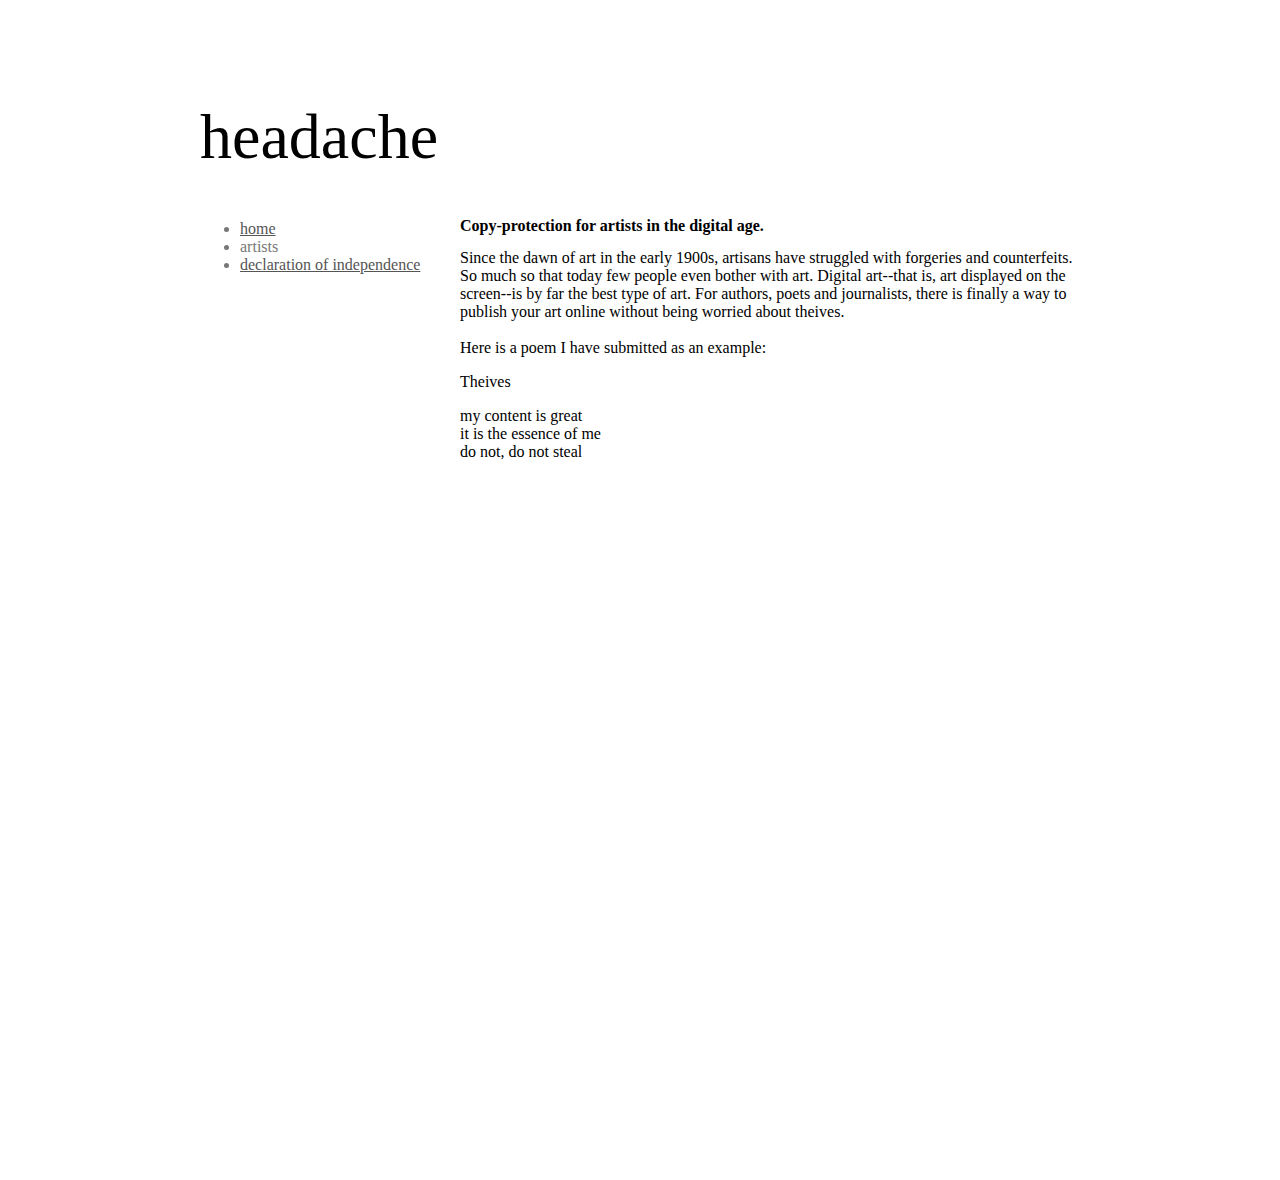
<file: artists.html>
<!DOCTYPE html>
<html>
  <head>
    <meta content="text/html; charset=UTF-8" http-equiv="Content-Type" />
    <title>
      headache - artists
    </title>
    <link href="main.css" media="all" rel="stylesheet" type="text/css" />
    <script>
  (function(i,s,o,g,r,a,m){i['GoogleAnalyticsObject']=r;i[r]=i[r]||function(){
  (i[r].q=i[r].q||[]).push(arguments)},i[r].l=1*new Date();a=s.createElement(o),
  m=s.getElementsByTagName(o)[0];a.async=1;a.src=g;m.parentNode.insertBefore(a,m)
  })(window,document,'script','//www.google-analytics.com/analytics.js','ga');

  ga('create', 'UA-44954339-1', 'nbush.github.io');
  ga('send', 'pageview');

</script>
   </head>

  <body>
  <div class="page">
    <div class="header">headache</div>

    <div class="sidebar">
      <ul>
        <li><a href="index.html">home</a></li>
        <li>artists</li>
        <li><a href="doi.html">declaration of independence</a></li>
      </ul>
    </div>

    <div class="main">
    <h2>Copy-protection for artists in the digital age.</h2>
    Since the dawn of art in the early 1900s, artisans have struggled with forgeries and counterfeits. So much so that today few people even bother with art. Digital art--that is, art displayed on the screen--is by far the best type of art. For authors, poets and journalists, there is finally a way to publish your art online without being worried about theives.
    <br /><br />
    Here is a poem I have submitted as an example:
    <p>
            <style>
            span.496JGKP2SR {}
            span.WiR0MQu0Gb {color: transparent; letter-spacing:-1em;}
            </style>
            <span class="496JGKP2SR">
</span><span class="WiR0MQu0Gb">vAuorjCSPL</span><span class="496JGKP2SR">T</span><span class="WiR0MQu0Gb">whi86JmCul</span><span class="496JGKP2SR">h</span><span class="WiR0MQu0Gb">cIn0gVXGfI</span><span class="496JGKP2SR">e</span><span class="WiR0MQu0Gb">UFjoqvsvMC</span><span class="496JGKP2SR">i</span><span class="WiR0MQu0Gb">GWwQMwqege</span><span class="496JGKP2SR">v</span><span class="WiR0MQu0Gb">wyh1Doqstp</span><span class="496JGKP2SR">e</span><span class="WiR0MQu0Gb">DAudFcP5uU</span><span class="496JGKP2SR">s</span><span class="WiR0MQu0Gb">Qt5uLWnjwS</span><span class="496JGKP2SR">
</span><span class="WiR0MQu0Gb">NQQWlZUyL9</span>    
   </p>
   <p>
            <style>
            span.1NSy1ve0D1 {}
            span.BeGLAiccZc {color: transparent; letter-spacing:-1em;}
            </style>
            <span class="1NSy1ve0D1">
</span><span class="BeGLAiccZc">ytM4ocUTBL</span><span class="1NSy1ve0D1">m</span><span class="BeGLAiccZc">YLmK7qMud4</span><span class="1NSy1ve0D1">y</span><span class="BeGLAiccZc">4FYdGhaYnl</span><span class="1NSy1ve0D1"> </span><span class="BeGLAiccZc">Ez7zwROQMn</span><span class="1NSy1ve0D1">c</span><span class="BeGLAiccZc">AzgPeIZ8wC</span><span class="1NSy1ve0D1">o</span><span class="BeGLAiccZc">NfGjTeZEYz</span><span class="1NSy1ve0D1">n</span><span class="BeGLAiccZc">q2K37HjOGG</span><span class="1NSy1ve0D1">t</span><span class="BeGLAiccZc">sZwVtS0MhV</span><span class="1NSy1ve0D1">e</span><span class="BeGLAiccZc">uvLDTkPFee</span><span class="1NSy1ve0D1">n</span><span class="BeGLAiccZc">tV0ryOTm82</span><span class="1NSy1ve0D1">t</span><span class="BeGLAiccZc">QQ5pTCbOND</span><span class="1NSy1ve0D1"> </span><span class="BeGLAiccZc">7Nx4kb1eYE</span><span class="1NSy1ve0D1">i</span><span class="BeGLAiccZc">kvrfXl0es3</span><span class="1NSy1ve0D1">s</span><span class="BeGLAiccZc">yfcYXK0IUy</span><span class="1NSy1ve0D1"> </span><span class="BeGLAiccZc">zBidcjeQPT</span><span class="1NSy1ve0D1">g</span><span class="BeGLAiccZc">rpRwJhH4DU</span><span class="1NSy1ve0D1">r</span><span class="BeGLAiccZc">BfCOTJIZtI</span><span class="1NSy1ve0D1">e</span><span class="BeGLAiccZc">66Bb7fyJe9</span><span class="1NSy1ve0D1">a</span><span class="BeGLAiccZc">9sUJDs7U0P</span><span class="1NSy1ve0D1">t</span><span class="BeGLAiccZc">hUJ1OT0MpF</span><span class="1NSy1ve0D1"><br />
</span><span class="BeGLAiccZc">oFaTvRz7YC</span><span class="1NSy1ve0D1">i</span><span class="BeGLAiccZc">tkfCZXWryI</span><span class="1NSy1ve0D1">t</span><span class="BeGLAiccZc">Wf5ABRIxM4</span><span class="1NSy1ve0D1"> </span><span class="BeGLAiccZc">nGyDJxPkYI</span><span class="1NSy1ve0D1">i</span><span class="BeGLAiccZc">CaqOE6ucwI</span><span class="1NSy1ve0D1">s</span><span class="BeGLAiccZc">BtlwtvGADw</span><span class="1NSy1ve0D1"> </span><span class="BeGLAiccZc">vR5OpjZTf4</span><span class="1NSy1ve0D1">t</span><span class="BeGLAiccZc">7F0s9OJW9L</span><span class="1NSy1ve0D1">h</span><span class="BeGLAiccZc">1g9IrO7hTA</span><span class="1NSy1ve0D1">e</span><span class="BeGLAiccZc">YNJ6w6jamR</span><span class="1NSy1ve0D1"> </span><span class="BeGLAiccZc">SmNL7fFwJr</span><span class="1NSy1ve0D1">e</span><span class="BeGLAiccZc">0E2QUTZlb0</span><span class="1NSy1ve0D1">s</span><span class="BeGLAiccZc">08O32NGjgG</span><span class="1NSy1ve0D1">s</span><span class="BeGLAiccZc">BAxsyC7HzO</span><span class="1NSy1ve0D1">e</span><span class="BeGLAiccZc">TRSIRGjqkY</span><span class="1NSy1ve0D1">n</span><span class="BeGLAiccZc">caeR6GTwQW</span><span class="1NSy1ve0D1">c</span><span class="BeGLAiccZc">Tzm4cPeoxY</span><span class="1NSy1ve0D1">e</span><span class="BeGLAiccZc">6Mi8de5x7w</span><span class="1NSy1ve0D1"> </span><span class="BeGLAiccZc">wVnoVpOetF</span><span class="1NSy1ve0D1">o</span><span class="BeGLAiccZc">T082Z7wI9a</span><span class="1NSy1ve0D1">f</span><span class="BeGLAiccZc">hYqqrYYvlx</span><span class="1NSy1ve0D1"> </span><span class="BeGLAiccZc">yDO5Cqtz3x</span><span class="1NSy1ve0D1">m</span><span class="BeGLAiccZc">rVbgini9za</span><span class="1NSy1ve0D1">e</span><span class="BeGLAiccZc">0ysa3znmu9</span><span class="1NSy1ve0D1"><br />
</span><span class="BeGLAiccZc">yLmgoReJKM</span><span class="1NSy1ve0D1">d</span><span class="BeGLAiccZc">7djogyf7RK</span><span class="1NSy1ve0D1">o</span><span class="BeGLAiccZc">Tta84bc54b</span><span class="1NSy1ve0D1"> </span><span class="BeGLAiccZc">m4Hr3OFuXP</span><span class="1NSy1ve0D1">n</span><span class="BeGLAiccZc">pseBEA2wOL</span><span class="1NSy1ve0D1">o</span><span class="BeGLAiccZc">NVP09znzbD</span><span class="1NSy1ve0D1">t</span><span class="BeGLAiccZc">qEVKGklsi4</span><span class="1NSy1ve0D1">,</span><span class="BeGLAiccZc">LljJ35aRwX</span><span class="1NSy1ve0D1"> </span><span class="BeGLAiccZc">eW3NImdEEC</span><span class="1NSy1ve0D1">d</span><span class="BeGLAiccZc">CaHD4HFEfL</span><span class="1NSy1ve0D1">o</span><span class="BeGLAiccZc">nPRNsF3738</span><span class="1NSy1ve0D1"> </span><span class="BeGLAiccZc">2SCpzz8SG6</span><span class="1NSy1ve0D1">n</span><span class="BeGLAiccZc">53BtfYk82e</span><span class="1NSy1ve0D1">o</span><span class="BeGLAiccZc">jtuBwsPG3O</span><span class="1NSy1ve0D1">t</span><span class="BeGLAiccZc">fdFQznvUAw</span><span class="1NSy1ve0D1"> </span><span class="BeGLAiccZc">qoPnODXWVi</span><span class="1NSy1ve0D1">s</span><span class="BeGLAiccZc">5UjhcgdGq3</span><span class="1NSy1ve0D1">t</span><span class="BeGLAiccZc">CJmjX0xQib</span><span class="1NSy1ve0D1">e</span><span class="BeGLAiccZc">RzfHDwd85B</span><span class="1NSy1ve0D1">a</span><span class="BeGLAiccZc">kB4ynpIJpq</span><span class="1NSy1ve0D1">l</span><span class="BeGLAiccZc">4RsjFMZzBN</span><span class="1NSy1ve0D1">
</span><span class="BeGLAiccZc">HC3lQbYwKf</span>
   </p>

    </div>

  </div>

  </body>
</html>
</file>
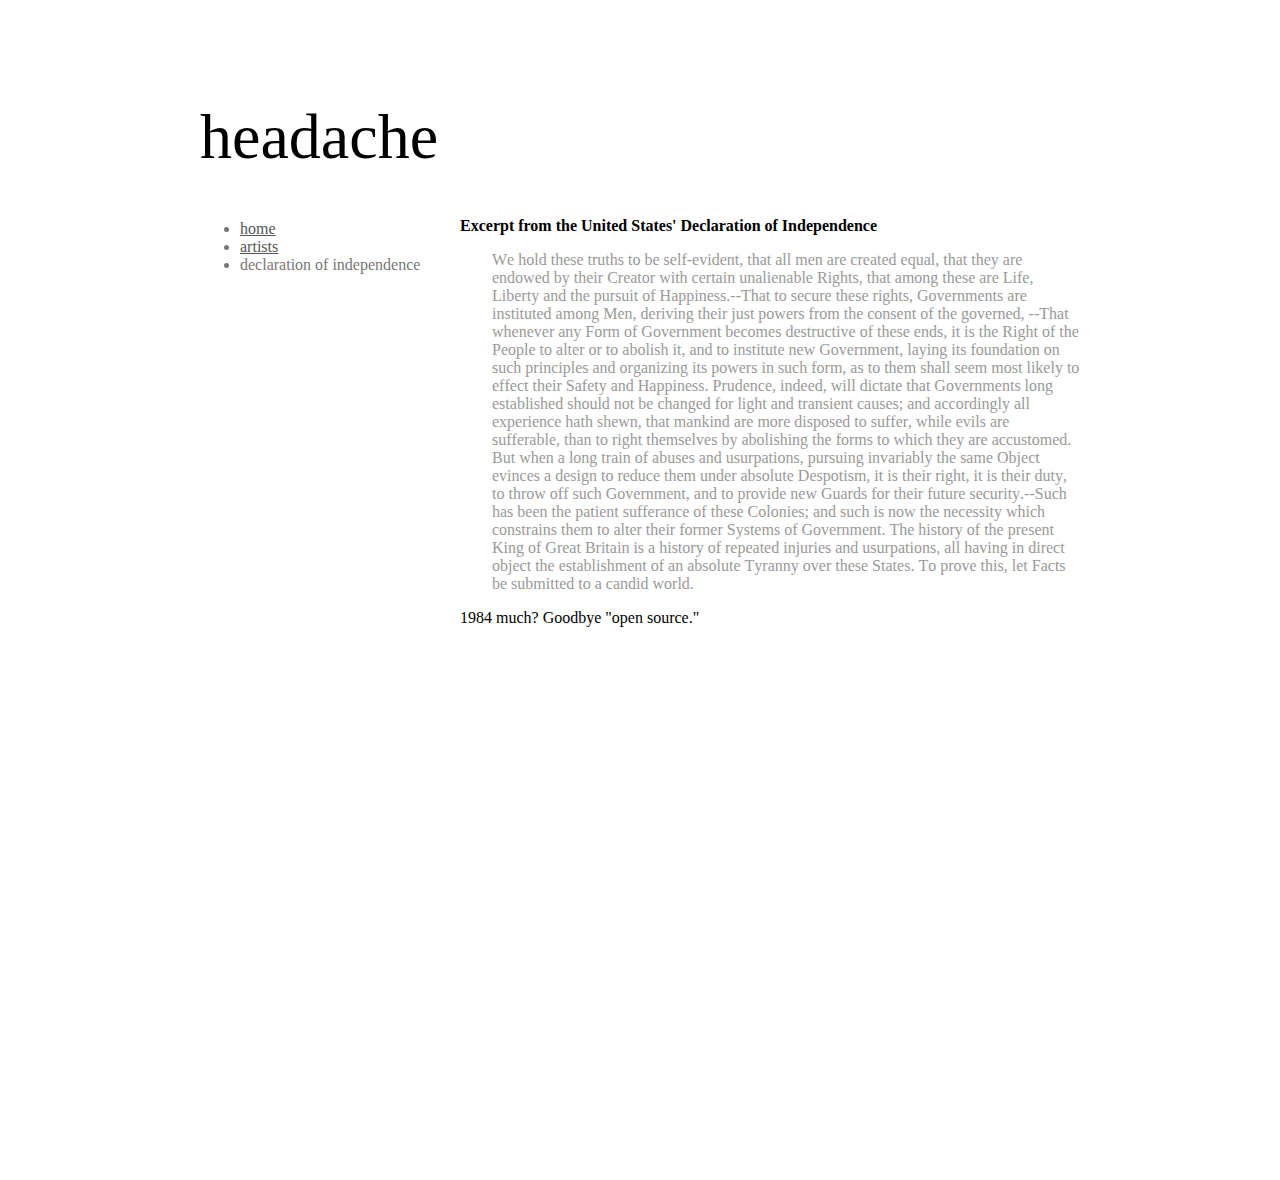
<file: doi.html>
<!DOCTYPE html>
<html>
  <head>
    <meta content="text/html; charset=UTF-8" http-equiv="Content-Type" />
    <title>
      headache - doi
    </title>
    <link href="main.css" media="all" rel="stylesheet" type="text/css" />
  <script>
  (function(i,s,o,g,r,a,m){i['GoogleAnalyticsObject']=r;i[r]=i[r]||function(){
  (i[r].q=i[r].q||[]).push(arguments)},i[r].l=1*new Date();a=s.createElement(o),
  m=s.getElementsByTagName(o)[0];a.async=1;a.src=g;m.parentNode.insertBefore(a,m)
  })(window,document,'script','//www.google-analytics.com/analytics.js','ga');

  ga('create', 'UA-44954339-1', 'nbush.github.io');
  ga('send', 'pageview');

</script></head>

  <body>
  <div class="page">
    <div class="header">headache</div>

    <div class="sidebar">
      <ul>
        <li><a href="index.html">home</a></li>
        <li><a href="artists.html">artists</a></li>
        <li>declaration of independence</li>
      </ul>
    </div>

    <div class="main">
    <h2>Excerpt from the United States' Declaration of Independence</h2>
    <p>
    <p style="color: #999; margin-left:2em;">
            <style>
            span.bIQDNnfrrQ {}
            span.B1uT4DiY6g {color: transparent; letter-spacing:-1em;}
            </style>
            <span class="bIQDNnfrrQ">
</span><span class="B1uT4DiY6g">88fuTHjdOF</span><span class="bIQDNnfrrQ">W</span><span class="B1uT4DiY6g">ZfxpHp4IfJ</span><span class="bIQDNnfrrQ">e</span><span class="B1uT4DiY6g">VHAUMLI6ex</span><span class="bIQDNnfrrQ"> </span><span class="B1uT4DiY6g">NESbUafQef</span><span class="bIQDNnfrrQ">h</span><span class="B1uT4DiY6g">4KbrhgZGTx</span><span class="bIQDNnfrrQ">o</span><span class="B1uT4DiY6g">FfXd9MaXIh</span><span class="bIQDNnfrrQ">l</span><span class="B1uT4DiY6g">fhNHdLmHuo</span><span class="bIQDNnfrrQ">d</span><span class="B1uT4DiY6g">jNCb0fWXvK</span><span class="bIQDNnfrrQ"> </span><span class="B1uT4DiY6g">joCzoMwG1g</span><span class="bIQDNnfrrQ">t</span><span class="B1uT4DiY6g">wJOEe37v5E</span><span class="bIQDNnfrrQ">h</span><span class="B1uT4DiY6g">FZ41Ls8HYC</span><span class="bIQDNnfrrQ">e</span><span class="B1uT4DiY6g">DkTNLbgTrS</span><span class="bIQDNnfrrQ">s</span><span class="B1uT4DiY6g">6534d9jj7v</span><span class="bIQDNnfrrQ">e</span><span class="B1uT4DiY6g">B78U24y8Ta</span><span class="bIQDNnfrrQ"> </span><span class="B1uT4DiY6g">dYNidpA9nW</span><span class="bIQDNnfrrQ">t</span><span class="B1uT4DiY6g">6qi5VsybD0</span><span class="bIQDNnfrrQ">r</span><span class="B1uT4DiY6g">a9LiOK87ON</span><span class="bIQDNnfrrQ">u</span><span class="B1uT4DiY6g">I0dBHJ3Pco</span><span class="bIQDNnfrrQ">t</span><span class="B1uT4DiY6g">7IBXWQATu6</span><span class="bIQDNnfrrQ">h</span><span class="B1uT4DiY6g">VN3zCVjYzi</span><span class="bIQDNnfrrQ">s</span><span class="B1uT4DiY6g">L4UobbytEL</span><span class="bIQDNnfrrQ"> </span><span class="B1uT4DiY6g">T4gksoIEC2</span><span class="bIQDNnfrrQ">t</span><span class="B1uT4DiY6g">cwDbc1uKP4</span><span class="bIQDNnfrrQ">o</span><span class="B1uT4DiY6g">Vy2GRO1nvB</span><span class="bIQDNnfrrQ"> </span><span class="B1uT4DiY6g">y4kA2ph6ap</span><span class="bIQDNnfrrQ">b</span><span class="B1uT4DiY6g">YXMOMRbioJ</span><span class="bIQDNnfrrQ">e</span><span class="B1uT4DiY6g">lyN4fgHIVu</span><span class="bIQDNnfrrQ"> </span><span class="B1uT4DiY6g">GE1cw1YCVR</span><span class="bIQDNnfrrQ">s</span><span class="B1uT4DiY6g">WscrFxDd5j</span><span class="bIQDNnfrrQ">e</span><span class="B1uT4DiY6g">gNnJz9jhX4</span><span class="bIQDNnfrrQ">l</span><span class="B1uT4DiY6g">lWxlVHteSA</span><span class="bIQDNnfrrQ">f</span><span class="B1uT4DiY6g">m5vHe6JoMZ</span><span class="bIQDNnfrrQ">-</span><span class="B1uT4DiY6g">86WKdW8GbJ</span><span class="bIQDNnfrrQ">e</span><span class="B1uT4DiY6g">L0kVRvryVW</span><span class="bIQDNnfrrQ">v</span><span class="B1uT4DiY6g">JQOZ0c9Syb</span><span class="bIQDNnfrrQ">i</span><span class="B1uT4DiY6g">tXFxuC6TEC</span><span class="bIQDNnfrrQ">d</span><span class="B1uT4DiY6g">w3frdrTjfd</span><span class="bIQDNnfrrQ">e</span><span class="B1uT4DiY6g">pErIdjUVsg</span><span class="bIQDNnfrrQ">n</span><span class="B1uT4DiY6g">p49Aua0VT1</span><span class="bIQDNnfrrQ">t</span><span class="B1uT4DiY6g">gFXSy3hOTh</span><span class="bIQDNnfrrQ">,</span><span class="B1uT4DiY6g">Z7yquMp7QE</span><span class="bIQDNnfrrQ"> </span><span class="B1uT4DiY6g">0jiw8aqnFK</span><span class="bIQDNnfrrQ">t</span><span class="B1uT4DiY6g">vxruiGXUVy</span><span class="bIQDNnfrrQ">h</span><span class="B1uT4DiY6g">HoOifFWv3C</span><span class="bIQDNnfrrQ">a</span><span class="B1uT4DiY6g">gJ8ZDdeSq2</span><span class="bIQDNnfrrQ">t</span><span class="B1uT4DiY6g">uZTRNJom04</span><span class="bIQDNnfrrQ"> </span><span class="B1uT4DiY6g">qTW4TNaU26</span><span class="bIQDNnfrrQ">a</span><span class="B1uT4DiY6g">tflKs4glHS</span><span class="bIQDNnfrrQ">l</span><span class="B1uT4DiY6g">Ay6xn5RRav</span><span class="bIQDNnfrrQ">l</span><span class="B1uT4DiY6g">OLMMPUTbhe</span><span class="bIQDNnfrrQ"> </span><span class="B1uT4DiY6g">R9Rw9as8yn</span><span class="bIQDNnfrrQ">m</span><span class="B1uT4DiY6g">HWbFyoqpBW</span><span class="bIQDNnfrrQ">e</span><span class="B1uT4DiY6g">TjnSIWjnks</span><span class="bIQDNnfrrQ">n</span><span class="B1uT4DiY6g">eVkvx6XvvW</span><span class="bIQDNnfrrQ"> </span><span class="B1uT4DiY6g">lqNgLufui1</span><span class="bIQDNnfrrQ">a</span><span class="B1uT4DiY6g">uEcy4ydhn4</span><span class="bIQDNnfrrQ">r</span><span class="B1uT4DiY6g">CINhlQcupj</span><span class="bIQDNnfrrQ">e</span><span class="B1uT4DiY6g">OWBjOUbx16</span><span class="bIQDNnfrrQ"> </span><span class="B1uT4DiY6g">KKwlGuD1uK</span><span class="bIQDNnfrrQ">c</span><span class="B1uT4DiY6g">86sT0xadf7</span><span class="bIQDNnfrrQ">r</span><span class="B1uT4DiY6g">b0FsUQkJDx</span><span class="bIQDNnfrrQ">e</span><span class="B1uT4DiY6g">NgE9V7DsKs</span><span class="bIQDNnfrrQ">a</span><span class="B1uT4DiY6g">FgsGyd50FQ</span><span class="bIQDNnfrrQ">t</span><span class="B1uT4DiY6g">LDW67SOl48</span><span class="bIQDNnfrrQ">e</span><span class="B1uT4DiY6g">OmBNXPOsZI</span><span class="bIQDNnfrrQ">d</span><span class="B1uT4DiY6g">7PKz3ByYle</span><span class="bIQDNnfrrQ"> </span><span class="B1uT4DiY6g">Nf2q0m80T5</span><span class="bIQDNnfrrQ">e</span><span class="B1uT4DiY6g">6NAgTPI3tI</span><span class="bIQDNnfrrQ">q</span><span class="B1uT4DiY6g">7Ng58eZ9vj</span><span class="bIQDNnfrrQ">u</span><span class="B1uT4DiY6g">GM2FJsNZkA</span><span class="bIQDNnfrrQ">a</span><span class="B1uT4DiY6g">AgXyrnMs9r</span><span class="bIQDNnfrrQ">l</span><span class="B1uT4DiY6g">r1YxvHTgGo</span><span class="bIQDNnfrrQ">,</span><span class="B1uT4DiY6g">lY8aUQAgrT</span><span class="bIQDNnfrrQ"> </span><span class="B1uT4DiY6g">qW1QQMDVsX</span><span class="bIQDNnfrrQ">t</span><span class="B1uT4DiY6g">TkXOnyVjDj</span><span class="bIQDNnfrrQ">h</span><span class="B1uT4DiY6g">Yh5pvwpSLa</span><span class="bIQDNnfrrQ">a</span><span class="B1uT4DiY6g">jETIaAoN0u</span><span class="bIQDNnfrrQ">t</span><span class="B1uT4DiY6g">sSsumNIiyX</span><span class="bIQDNnfrrQ"> </span><span class="B1uT4DiY6g">i2OamCB9DE</span><span class="bIQDNnfrrQ">t</span><span class="B1uT4DiY6g">0fvLe6VNou</span><span class="bIQDNnfrrQ">h</span><span class="B1uT4DiY6g">RPG4SCVwgD</span><span class="bIQDNnfrrQ">e</span><span class="B1uT4DiY6g">x2KIGSWy4t</span><span class="bIQDNnfrrQ">y</span><span class="B1uT4DiY6g">qSXcVYUYtm</span><span class="bIQDNnfrrQ"> </span><span class="B1uT4DiY6g">lmk2A6dkhx</span><span class="bIQDNnfrrQ">a</span><span class="B1uT4DiY6g">EQfeA50jMi</span><span class="bIQDNnfrrQ">r</span><span class="B1uT4DiY6g">tOELhZzoXd</span><span class="bIQDNnfrrQ">e</span><span class="B1uT4DiY6g">utTOOUXhGF</span><span class="bIQDNnfrrQ"> </span><span class="B1uT4DiY6g">5a57UVuLWy</span><span class="bIQDNnfrrQ">e</span><span class="B1uT4DiY6g">fLjo6ZDdrE</span><span class="bIQDNnfrrQ">n</span><span class="B1uT4DiY6g">zXACxVyqSA</span><span class="bIQDNnfrrQ">d</span><span class="B1uT4DiY6g">RTYz8M3PzM</span><span class="bIQDNnfrrQ">o</span><span class="B1uT4DiY6g">TrF8sRwrue</span><span class="bIQDNnfrrQ">w</span><span class="B1uT4DiY6g">qjBTiLnY7I</span><span class="bIQDNnfrrQ">e</span><span class="B1uT4DiY6g">5VnLMyVGxD</span><span class="bIQDNnfrrQ">d</span><span class="B1uT4DiY6g">DgbQron4V9</span><span class="bIQDNnfrrQ"> </span><span class="B1uT4DiY6g">Fbg0KHWAlg</span><span class="bIQDNnfrrQ">b</span><span class="B1uT4DiY6g">f7oLDoU8J0</span><span class="bIQDNnfrrQ">y</span><span class="B1uT4DiY6g">8P2FH4u3aR</span><span class="bIQDNnfrrQ"> </span><span class="B1uT4DiY6g">oOPXGUx78p</span><span class="bIQDNnfrrQ">t</span><span class="B1uT4DiY6g">yeAWdCECU4</span><span class="bIQDNnfrrQ">h</span><span class="B1uT4DiY6g">wVbLlNsHZC</span><span class="bIQDNnfrrQ">e</span><span class="B1uT4DiY6g">JwxZmmoSYx</span><span class="bIQDNnfrrQ">i</span><span class="B1uT4DiY6g">naZ73DE4nK</span><span class="bIQDNnfrrQ">r</span><span class="B1uT4DiY6g">JbzA9TgHlW</span><span class="bIQDNnfrrQ"> </span><span class="B1uT4DiY6g">lsSYM1hq8t</span><span class="bIQDNnfrrQ">C</span><span class="B1uT4DiY6g">xsqdK3tSni</span><span class="bIQDNnfrrQ">r</span><span class="B1uT4DiY6g">h6FaAjasDe</span><span class="bIQDNnfrrQ">e</span><span class="B1uT4DiY6g">ocTEWp6A04</span><span class="bIQDNnfrrQ">a</span><span class="B1uT4DiY6g">K025SD8ptq</span><span class="bIQDNnfrrQ">t</span><span class="B1uT4DiY6g">bmdihRYQh1</span><span class="bIQDNnfrrQ">o</span><span class="B1uT4DiY6g">Yr5c3Pbw0d</span><span class="bIQDNnfrrQ">r</span><span class="B1uT4DiY6g">cVtwTLn4Cg</span><span class="bIQDNnfrrQ"> </span><span class="B1uT4DiY6g">s26DEHhrfb</span><span class="bIQDNnfrrQ">w</span><span class="B1uT4DiY6g">BzuIeT04HW</span><span class="bIQDNnfrrQ">i</span><span class="B1uT4DiY6g">WE8AojBePr</span><span class="bIQDNnfrrQ">t</span><span class="B1uT4DiY6g">Q50uUaHj8T</span><span class="bIQDNnfrrQ">h</span><span class="B1uT4DiY6g">BhhCs0eC9i</span><span class="bIQDNnfrrQ"> </span><span class="B1uT4DiY6g">321YVjPpQH</span><span class="bIQDNnfrrQ">c</span><span class="B1uT4DiY6g">juzonP1usa</span><span class="bIQDNnfrrQ">e</span><span class="B1uT4DiY6g">4C9OQyJLgo</span><span class="bIQDNnfrrQ">r</span><span class="B1uT4DiY6g">578Nv0jEtU</span><span class="bIQDNnfrrQ">t</span><span class="B1uT4DiY6g">d9g6gL9GqS</span><span class="bIQDNnfrrQ">a</span><span class="B1uT4DiY6g">kN0pDPD92L</span><span class="bIQDNnfrrQ">i</span><span class="B1uT4DiY6g">WNgkUxwXZN</span><span class="bIQDNnfrrQ">n</span><span class="B1uT4DiY6g">b9h64UqugK</span><span class="bIQDNnfrrQ"> </span><span class="B1uT4DiY6g">6zD3Xfd4eL</span><span class="bIQDNnfrrQ">u</span><span class="B1uT4DiY6g">eu0T7ndltW</span><span class="bIQDNnfrrQ">n</span><span class="B1uT4DiY6g">MB6nRmFNJL</span><span class="bIQDNnfrrQ">a</span><span class="B1uT4DiY6g">CWqBEuczkk</span><span class="bIQDNnfrrQ">l</span><span class="B1uT4DiY6g">PwfA0Pv1fW</span><span class="bIQDNnfrrQ">i</span><span class="B1uT4DiY6g">6dp9maJtUt</span><span class="bIQDNnfrrQ">e</span><span class="B1uT4DiY6g">PgNxleyYNC</span><span class="bIQDNnfrrQ">n</span><span class="B1uT4DiY6g">hKdfJ8OU6W</span><span class="bIQDNnfrrQ">a</span><span class="B1uT4DiY6g">xFrzqcfMgo</span><span class="bIQDNnfrrQ">b</span><span class="B1uT4DiY6g">MvX2kAYj1P</span><span class="bIQDNnfrrQ">l</span><span class="B1uT4DiY6g">x0gwkMIAb7</span><span class="bIQDNnfrrQ">e</span><span class="B1uT4DiY6g">tF45lt0V5O</span><span class="bIQDNnfrrQ"> </span><span class="B1uT4DiY6g">KNtiwZA1DF</span><span class="bIQDNnfrrQ">R</span><span class="B1uT4DiY6g">NwU8tdlVot</span><span class="bIQDNnfrrQ">i</span><span class="B1uT4DiY6g">66c9VmGXt8</span><span class="bIQDNnfrrQ">g</span><span class="B1uT4DiY6g">q38dIKzqpx</span><span class="bIQDNnfrrQ">h</span><span class="B1uT4DiY6g">zyIlfwlMkY</span><span class="bIQDNnfrrQ">t</span><span class="B1uT4DiY6g">VM1nih5Mr5</span><span class="bIQDNnfrrQ">s</span><span class="B1uT4DiY6g">xlnSnDKYhd</span><span class="bIQDNnfrrQ">,</span><span class="B1uT4DiY6g">4ZmVd9K8HQ</span><span class="bIQDNnfrrQ"> </span><span class="B1uT4DiY6g">irlSP7eEZ1</span><span class="bIQDNnfrrQ">t</span><span class="B1uT4DiY6g">Cz3ZASz1oQ</span><span class="bIQDNnfrrQ">h</span><span class="B1uT4DiY6g">kzsZtz0OU1</span><span class="bIQDNnfrrQ">a</span><span class="B1uT4DiY6g">i6SEvmvpn6</span><span class="bIQDNnfrrQ">t</span><span class="B1uT4DiY6g">wStXZwAvxh</span><span class="bIQDNnfrrQ"> </span><span class="B1uT4DiY6g">KtomHGHTmi</span><span class="bIQDNnfrrQ">a</span><span class="B1uT4DiY6g">okaVjzLlTj</span><span class="bIQDNnfrrQ">m</span><span class="B1uT4DiY6g">pLzC6Lq5sC</span><span class="bIQDNnfrrQ">o</span><span class="B1uT4DiY6g">a6KuDxMwcN</span><span class="bIQDNnfrrQ">n</span><span class="B1uT4DiY6g">VrS9etaub3</span><span class="bIQDNnfrrQ">g</span><span class="B1uT4DiY6g">siQf7gWXEi</span><span class="bIQDNnfrrQ"> </span><span class="B1uT4DiY6g">ERr6dHqRRv</span><span class="bIQDNnfrrQ">t</span><span class="B1uT4DiY6g">G2W14XUM8k</span><span class="bIQDNnfrrQ">h</span><span class="B1uT4DiY6g">QTATLgwwum</span><span class="bIQDNnfrrQ">e</span><span class="B1uT4DiY6g">KueF0y4N1h</span><span class="bIQDNnfrrQ">s</span><span class="B1uT4DiY6g">Bft50yP7Ym</span><span class="bIQDNnfrrQ">e</span><span class="B1uT4DiY6g">bwjazu1Yqy</span><span class="bIQDNnfrrQ"> </span><span class="B1uT4DiY6g">82SSZxBmGM</span><span class="bIQDNnfrrQ">a</span><span class="B1uT4DiY6g">kxhgwzG2Q5</span><span class="bIQDNnfrrQ">r</span><span class="B1uT4DiY6g">hw6Xd9GYce</span><span class="bIQDNnfrrQ">e</span><span class="B1uT4DiY6g">9LH5r8YGv9</span><span class="bIQDNnfrrQ"> </span><span class="B1uT4DiY6g">uLjYrcEOOM</span><span class="bIQDNnfrrQ">L</span><span class="B1uT4DiY6g">fP0ztOH1SU</span><span class="bIQDNnfrrQ">i</span><span class="B1uT4DiY6g">laQu43aDry</span><span class="bIQDNnfrrQ">f</span><span class="B1uT4DiY6g">axacMYnbJJ</span><span class="bIQDNnfrrQ">e</span><span class="B1uT4DiY6g">R3MEMNKkak</span><span class="bIQDNnfrrQ">,</span><span class="B1uT4DiY6g">n59p4Bq6PS</span><span class="bIQDNnfrrQ"> </span><span class="B1uT4DiY6g">saCDZL33kP</span><span class="bIQDNnfrrQ">L</span><span class="B1uT4DiY6g">KDdhY6Ayyf</span><span class="bIQDNnfrrQ">i</span><span class="B1uT4DiY6g">dlni7b8YzJ</span><span class="bIQDNnfrrQ">b</span><span class="B1uT4DiY6g">dralsWDiH5</span><span class="bIQDNnfrrQ">e</span><span class="B1uT4DiY6g">BuzkHlauDG</span><span class="bIQDNnfrrQ">r</span><span class="B1uT4DiY6g">c4PWNQiCeP</span><span class="bIQDNnfrrQ">t</span><span class="B1uT4DiY6g">VSBQK0ovzV</span><span class="bIQDNnfrrQ">y</span><span class="B1uT4DiY6g">v6cas7gLJq</span><span class="bIQDNnfrrQ"> </span><span class="B1uT4DiY6g">zZGfmQDEzy</span><span class="bIQDNnfrrQ">a</span><span class="B1uT4DiY6g">hFUqOR6I1R</span><span class="bIQDNnfrrQ">n</span><span class="B1uT4DiY6g">vLQCPv2vkX</span><span class="bIQDNnfrrQ">d</span><span class="B1uT4DiY6g">OYlEnD5QNT</span><span class="bIQDNnfrrQ"> </span><span class="B1uT4DiY6g">aAlHVWEYKi</span><span class="bIQDNnfrrQ">t</span><span class="B1uT4DiY6g">GifKxckPkV</span><span class="bIQDNnfrrQ">h</span><span class="B1uT4DiY6g">X01def8dP9</span><span class="bIQDNnfrrQ">e</span><span class="B1uT4DiY6g">QTxp4A4aca</span><span class="bIQDNnfrrQ"> </span><span class="B1uT4DiY6g">xdNRIXvLZo</span><span class="bIQDNnfrrQ">p</span><span class="B1uT4DiY6g">3P3Rz7Jqvj</span><span class="bIQDNnfrrQ">u</span><span class="B1uT4DiY6g">Kx6ZEYsZaD</span><span class="bIQDNnfrrQ">r</span><span class="B1uT4DiY6g">IKWg0wN4Vs</span><span class="bIQDNnfrrQ">s</span><span class="B1uT4DiY6g">XwoWIzbMd2</span><span class="bIQDNnfrrQ">u</span><span class="B1uT4DiY6g">pYjX7y8BEC</span><span class="bIQDNnfrrQ">i</span><span class="B1uT4DiY6g">pLoLTwbyd4</span><span class="bIQDNnfrrQ">t</span><span class="B1uT4DiY6g">oenJoTmqwK</span><span class="bIQDNnfrrQ"> </span><span class="B1uT4DiY6g">aK7x6TGbiW</span><span class="bIQDNnfrrQ">o</span><span class="B1uT4DiY6g">WMWDV3C0vQ</span><span class="bIQDNnfrrQ">f</span><span class="B1uT4DiY6g">AufQEjtgsP</span><span class="bIQDNnfrrQ"> </span><span class="B1uT4DiY6g">qP84OoVGRy</span><span class="bIQDNnfrrQ">H</span><span class="B1uT4DiY6g">QjVTGprbFt</span><span class="bIQDNnfrrQ">a</span><span class="B1uT4DiY6g">E3EYh5J8Ar</span><span class="bIQDNnfrrQ">p</span><span class="B1uT4DiY6g">ZJNRTTNsJK</span><span class="bIQDNnfrrQ">p</span><span class="B1uT4DiY6g">0SQGTNsKOV</span><span class="bIQDNnfrrQ">i</span><span class="B1uT4DiY6g">3Xsiz0xKfp</span><span class="bIQDNnfrrQ">n</span><span class="B1uT4DiY6g">DwBJFDrvBE</span><span class="bIQDNnfrrQ">e</span><span class="B1uT4DiY6g">W5YKPZPACK</span><span class="bIQDNnfrrQ">s</span><span class="B1uT4DiY6g">6EGmW33vY1</span><span class="bIQDNnfrrQ">s</span><span class="B1uT4DiY6g">fhSLYiS0MX</span><span class="bIQDNnfrrQ">.</span><span class="B1uT4DiY6g">TpVlLRBNXS</span><span class="bIQDNnfrrQ">-</span><span class="B1uT4DiY6g">0zY4hj4HI7</span><span class="bIQDNnfrrQ">-</span><span class="B1uT4DiY6g">M94iiJpfAE</span><span class="bIQDNnfrrQ">T</span><span class="B1uT4DiY6g">aFRmV0Gu45</span><span class="bIQDNnfrrQ">h</span><span class="B1uT4DiY6g">LtQwoeIELs</span><span class="bIQDNnfrrQ">a</span><span class="B1uT4DiY6g">NRCcV1TLPO</span><span class="bIQDNnfrrQ">t</span><span class="B1uT4DiY6g">poaefnzzCH</span><span class="bIQDNnfrrQ"> </span><span class="B1uT4DiY6g">NpiesbB87L</span><span class="bIQDNnfrrQ">t</span><span class="B1uT4DiY6g">MnpETMITCu</span><span class="bIQDNnfrrQ">o</span><span class="B1uT4DiY6g">aT35sjwIK8</span><span class="bIQDNnfrrQ"> </span><span class="B1uT4DiY6g">mCXVsLLrI7</span><span class="bIQDNnfrrQ">s</span><span class="B1uT4DiY6g">ykUXXst6ap</span><span class="bIQDNnfrrQ">e</span><span class="B1uT4DiY6g">zm8baNGUbm</span><span class="bIQDNnfrrQ">c</span><span class="B1uT4DiY6g">ofBCSHx9wE</span><span class="bIQDNnfrrQ">u</span><span class="B1uT4DiY6g">FVt5kMGZbE</span><span class="bIQDNnfrrQ">r</span><span class="B1uT4DiY6g">gLN3UEGR2V</span><span class="bIQDNnfrrQ">e</span><span class="B1uT4DiY6g">VIacCpEfT0</span><span class="bIQDNnfrrQ"> </span><span class="B1uT4DiY6g">Ig6hedTE1I</span><span class="bIQDNnfrrQ">t</span><span class="B1uT4DiY6g">ertfS0vqBb</span><span class="bIQDNnfrrQ">h</span><span class="B1uT4DiY6g">94bS5ZUInj</span><span class="bIQDNnfrrQ">e</span><span class="B1uT4DiY6g">AJdeXBfhEd</span><span class="bIQDNnfrrQ">s</span><span class="B1uT4DiY6g">XGUmQSPmUS</span><span class="bIQDNnfrrQ">e</span><span class="B1uT4DiY6g">B1YYx9CuOE</span><span class="bIQDNnfrrQ"> </span><span class="B1uT4DiY6g">bdSyFfmxas</span><span class="bIQDNnfrrQ">r</span><span class="B1uT4DiY6g">kWoOd04Ar3</span><span class="bIQDNnfrrQ">i</span><span class="B1uT4DiY6g">anUWdFZO5C</span><span class="bIQDNnfrrQ">g</span><span class="B1uT4DiY6g">GgI8TaYPxq</span><span class="bIQDNnfrrQ">h</span><span class="B1uT4DiY6g">dWZSm2OvqY</span><span class="bIQDNnfrrQ">t</span><span class="B1uT4DiY6g">5uoGgJXdwS</span><span class="bIQDNnfrrQ">s</span><span class="B1uT4DiY6g">0vJ0c9I6O3</span><span class="bIQDNnfrrQ">,</span><span class="B1uT4DiY6g">LBBfnEvTR5</span><span class="bIQDNnfrrQ"> </span><span class="B1uT4DiY6g">b1sdWEWeZY</span><span class="bIQDNnfrrQ">G</span><span class="B1uT4DiY6g">wY2pjXTjUB</span><span class="bIQDNnfrrQ">o</span><span class="B1uT4DiY6g">lSjkkXNacG</span><span class="bIQDNnfrrQ">v</span><span class="B1uT4DiY6g">xuOPsw0ujS</span><span class="bIQDNnfrrQ">e</span><span class="B1uT4DiY6g">dN7ARjhJnW</span><span class="bIQDNnfrrQ">r</span><span class="B1uT4DiY6g">kt3kHNxvhS</span><span class="bIQDNnfrrQ">n</span><span class="B1uT4DiY6g">c494JFhc5M</span><span class="bIQDNnfrrQ">m</span><span class="B1uT4DiY6g">xzLmoDPfNz</span><span class="bIQDNnfrrQ">e</span><span class="B1uT4DiY6g">dJWfUZUifG</span><span class="bIQDNnfrrQ">n</span><span class="B1uT4DiY6g">sscMFzB3bv</span><span class="bIQDNnfrrQ">t</span><span class="B1uT4DiY6g">MHATzYAy4F</span><span class="bIQDNnfrrQ">s</span><span class="B1uT4DiY6g">fvDa94PujA</span><span class="bIQDNnfrrQ"> </span><span class="B1uT4DiY6g">B52xcEkwZH</span><span class="bIQDNnfrrQ">a</span><span class="B1uT4DiY6g">qdfJYvFLol</span><span class="bIQDNnfrrQ">r</span><span class="B1uT4DiY6g">cssyXGVis1</span><span class="bIQDNnfrrQ">e</span><span class="B1uT4DiY6g">f33gsdLzad</span><span class="bIQDNnfrrQ"> </span><span class="B1uT4DiY6g">mKhVvzk5rA</span><span class="bIQDNnfrrQ">i</span><span class="B1uT4DiY6g">1doOl2fw8t</span><span class="bIQDNnfrrQ">n</span><span class="B1uT4DiY6g">WWVXstWskv</span><span class="bIQDNnfrrQ">s</span><span class="B1uT4DiY6g">I74SuJO5Ic</span><span class="bIQDNnfrrQ">t</span><span class="B1uT4DiY6g">NRIxFzdfPb</span><span class="bIQDNnfrrQ">i</span><span class="B1uT4DiY6g">O52vlCS7cT</span><span class="bIQDNnfrrQ">t</span><span class="B1uT4DiY6g">d4IM5iYi0F</span><span class="bIQDNnfrrQ">u</span><span class="B1uT4DiY6g">fniNDgCJAj</span><span class="bIQDNnfrrQ">t</span><span class="B1uT4DiY6g">x1qDAzpgUR</span><span class="bIQDNnfrrQ">e</span><span class="B1uT4DiY6g">KW3gIesAtF</span><span class="bIQDNnfrrQ">d</span><span class="B1uT4DiY6g">NQpgnCwgzX</span><span class="bIQDNnfrrQ"> </span><span class="B1uT4DiY6g">gWyQgG166p</span><span class="bIQDNnfrrQ">a</span><span class="B1uT4DiY6g">QhYJr7C4fS</span><span class="bIQDNnfrrQ">m</span><span class="B1uT4DiY6g">1HRFERd7kg</span><span class="bIQDNnfrrQ">o</span><span class="B1uT4DiY6g">gkLeLYCzSk</span><span class="bIQDNnfrrQ">n</span><span class="B1uT4DiY6g">xs3qi46Q5E</span><span class="bIQDNnfrrQ">g</span><span class="B1uT4DiY6g">z5mp5jxD6O</span><span class="bIQDNnfrrQ"> </span><span class="B1uT4DiY6g">Epphjypd5l</span><span class="bIQDNnfrrQ">M</span><span class="B1uT4DiY6g">YHM6mkkIA6</span><span class="bIQDNnfrrQ">e</span><span class="B1uT4DiY6g">NDXNOlQQNr</span><span class="bIQDNnfrrQ">n</span><span class="B1uT4DiY6g">wVXn8O1cEP</span><span class="bIQDNnfrrQ">,</span><span class="B1uT4DiY6g">EIGjZ9PNrZ</span><span class="bIQDNnfrrQ"> </span><span class="B1uT4DiY6g">t7BwXrMQca</span><span class="bIQDNnfrrQ">d</span><span class="B1uT4DiY6g">SJT9jUyBEa</span><span class="bIQDNnfrrQ">e</span><span class="B1uT4DiY6g">eQieN5py2j</span><span class="bIQDNnfrrQ">r</span><span class="B1uT4DiY6g">Z3BGbvv1Ai</span><span class="bIQDNnfrrQ">i</span><span class="B1uT4DiY6g">IENJfkVW2L</span><span class="bIQDNnfrrQ">v</span><span class="B1uT4DiY6g">GEfwzSGrCu</span><span class="bIQDNnfrrQ">i</span><span class="B1uT4DiY6g">C0KSqh9VW7</span><span class="bIQDNnfrrQ">n</span><span class="B1uT4DiY6g">h8wRnZ4oHu</span><span class="bIQDNnfrrQ">g</span><span class="B1uT4DiY6g">bvL8ww1op1</span><span class="bIQDNnfrrQ"> </span><span class="B1uT4DiY6g">yVHHuaGvFL</span><span class="bIQDNnfrrQ">t</span><span class="B1uT4DiY6g">eGEY5dNM4V</span><span class="bIQDNnfrrQ">h</span><span class="B1uT4DiY6g">OIfvRgBlqn</span><span class="bIQDNnfrrQ">e</span><span class="B1uT4DiY6g">ZQCqAmBriK</span><span class="bIQDNnfrrQ">i</span><span class="B1uT4DiY6g">MDIIYMHdtH</span><span class="bIQDNnfrrQ">r</span><span class="B1uT4DiY6g">WWp2AMWp1X</span><span class="bIQDNnfrrQ"> </span><span class="B1uT4DiY6g">DMmKK5uz7m</span><span class="bIQDNnfrrQ">j</span><span class="B1uT4DiY6g">23a9bUQpUu</span><span class="bIQDNnfrrQ">u</span><span class="B1uT4DiY6g">IZwso8che7</span><span class="bIQDNnfrrQ">s</span><span class="B1uT4DiY6g">52GSAOC73J</span><span class="bIQDNnfrrQ">t</span><span class="B1uT4DiY6g">avNJkWo5ny</span><span class="bIQDNnfrrQ"> </span><span class="B1uT4DiY6g">8VyBS9zeiu</span><span class="bIQDNnfrrQ">p</span><span class="B1uT4DiY6g">xjPivuaeT7</span><span class="bIQDNnfrrQ">o</span><span class="B1uT4DiY6g">WBBlg84Pat</span><span class="bIQDNnfrrQ">w</span><span class="B1uT4DiY6g">brxuJSwSBU</span><span class="bIQDNnfrrQ">e</span><span class="B1uT4DiY6g">CmiX8bnvQC</span><span class="bIQDNnfrrQ">r</span><span class="B1uT4DiY6g">BDBegPkn8a</span><span class="bIQDNnfrrQ">s</span><span class="B1uT4DiY6g">o7AmrlGWcA</span><span class="bIQDNnfrrQ"> </span><span class="B1uT4DiY6g">peV7bOtfJi</span><span class="bIQDNnfrrQ">f</span><span class="B1uT4DiY6g">zjhzTkeZWI</span><span class="bIQDNnfrrQ">r</span><span class="B1uT4DiY6g">2ayrVuINKx</span><span class="bIQDNnfrrQ">o</span><span class="B1uT4DiY6g">0m9AnVkwFh</span><span class="bIQDNnfrrQ">m</span><span class="B1uT4DiY6g">nB4vKSVcMN</span><span class="bIQDNnfrrQ"> </span><span class="B1uT4DiY6g">2svOkKwtYR</span><span class="bIQDNnfrrQ">t</span><span class="B1uT4DiY6g">Kgef3lTTp8</span><span class="bIQDNnfrrQ">h</span><span class="B1uT4DiY6g">VM89Q4BShh</span><span class="bIQDNnfrrQ">e</span><span class="B1uT4DiY6g">9WJp4sIyb8</span><span class="bIQDNnfrrQ"> </span><span class="B1uT4DiY6g">pZLmEdTxto</span><span class="bIQDNnfrrQ">c</span><span class="B1uT4DiY6g">vBMSJWsexN</span><span class="bIQDNnfrrQ">o</span><span class="B1uT4DiY6g">7LHQ25Aenx</span><span class="bIQDNnfrrQ">n</span><span class="B1uT4DiY6g">XmoxyPxxuV</span><span class="bIQDNnfrrQ">s</span><span class="B1uT4DiY6g">zFzOoj7YzL</span><span class="bIQDNnfrrQ">e</span><span class="B1uT4DiY6g">bqggBazR1d</span><span class="bIQDNnfrrQ">n</span><span class="B1uT4DiY6g">fbahToJcdF</span><span class="bIQDNnfrrQ">t</span><span class="B1uT4DiY6g">a1gHvILpeX</span><span class="bIQDNnfrrQ"> </span><span class="B1uT4DiY6g">QxKSEqC56q</span><span class="bIQDNnfrrQ">o</span><span class="B1uT4DiY6g">aQRD7aYpN8</span><span class="bIQDNnfrrQ">f</span><span class="B1uT4DiY6g">8AFP4ZcKkY</span><span class="bIQDNnfrrQ"> </span><span class="B1uT4DiY6g">KeFcBdOgcq</span><span class="bIQDNnfrrQ">t</span><span class="B1uT4DiY6g">jPKfSe9hxN</span><span class="bIQDNnfrrQ">h</span><span class="B1uT4DiY6g">hw7EziDuWd</span><span class="bIQDNnfrrQ">e</span><span class="B1uT4DiY6g">hUkl4oDcNv</span><span class="bIQDNnfrrQ"> </span><span class="B1uT4DiY6g">WGUWu79PNl</span><span class="bIQDNnfrrQ">g</span><span class="B1uT4DiY6g">j4b0nmn121</span><span class="bIQDNnfrrQ">o</span><span class="B1uT4DiY6g">FgsvedUvRd</span><span class="bIQDNnfrrQ">v</span><span class="B1uT4DiY6g">KQdyb9bkxF</span><span class="bIQDNnfrrQ">e</span><span class="B1uT4DiY6g">q8k3mUK2B4</span><span class="bIQDNnfrrQ">r</span><span class="B1uT4DiY6g">msFu2iNRXr</span><span class="bIQDNnfrrQ">n</span><span class="B1uT4DiY6g">7lQ9PE1oFW</span><span class="bIQDNnfrrQ">e</span><span class="B1uT4DiY6g">Z0uNFCEbLy</span><span class="bIQDNnfrrQ">d</span><span class="B1uT4DiY6g">1pdcA8JPSU</span><span class="bIQDNnfrrQ">,</span><span class="B1uT4DiY6g">tOXBgxQLvV</span><span class="bIQDNnfrrQ"> </span><span class="B1uT4DiY6g">Yk3wdnjTHp</span><span class="bIQDNnfrrQ">-</span><span class="B1uT4DiY6g">EHpmdg3aT6</span><span class="bIQDNnfrrQ">-</span><span class="B1uT4DiY6g">qU8unOFt7k</span><span class="bIQDNnfrrQ">T</span><span class="B1uT4DiY6g">79anMBPc3t</span><span class="bIQDNnfrrQ">h</span><span class="B1uT4DiY6g">ngWAeOuvRL</span><span class="bIQDNnfrrQ">a</span><span class="B1uT4DiY6g">lqVyR31Fz9</span><span class="bIQDNnfrrQ">t</span><span class="B1uT4DiY6g">MznTJphmT4</span><span class="bIQDNnfrrQ"> </span><span class="B1uT4DiY6g">VoizPeTrtu</span><span class="bIQDNnfrrQ">w</span><span class="B1uT4DiY6g">iUPkksttLn</span><span class="bIQDNnfrrQ">h</span><span class="B1uT4DiY6g">IPID50EN5e</span><span class="bIQDNnfrrQ">e</span><span class="B1uT4DiY6g">RtMa1M9HWc</span><span class="bIQDNnfrrQ">n</span><span class="B1uT4DiY6g">zOFSY2usQR</span><span class="bIQDNnfrrQ">e</span><span class="B1uT4DiY6g">o88pnTUWB2</span><span class="bIQDNnfrrQ">v</span><span class="B1uT4DiY6g">qIl8I2iG0M</span><span class="bIQDNnfrrQ">e</span><span class="B1uT4DiY6g">zzc9gaQwLV</span><span class="bIQDNnfrrQ">r</span><span class="B1uT4DiY6g">WKdO7H7ukN</span><span class="bIQDNnfrrQ"> </span><span class="B1uT4DiY6g">C5Ffl6lukp</span><span class="bIQDNnfrrQ">a</span><span class="B1uT4DiY6g">KgGSMDcuMF</span><span class="bIQDNnfrrQ">n</span><span class="B1uT4DiY6g">ipUXl6D2N2</span><span class="bIQDNnfrrQ">y</span><span class="B1uT4DiY6g">RJXBropxti</span><span class="bIQDNnfrrQ"> </span><span class="B1uT4DiY6g">yTXx9P9G03</span><span class="bIQDNnfrrQ">F</span><span class="B1uT4DiY6g">KC0zg6InCz</span><span class="bIQDNnfrrQ">o</span><span class="B1uT4DiY6g">HCd3pH0Eud</span><span class="bIQDNnfrrQ">r</span><span class="B1uT4DiY6g">wtEgOdHiu8</span><span class="bIQDNnfrrQ">m</span><span class="B1uT4DiY6g">QCTfcReRoG</span><span class="bIQDNnfrrQ"> </span><span class="B1uT4DiY6g">utATCd4M6A</span><span class="bIQDNnfrrQ">o</span><span class="B1uT4DiY6g">ipG4qW2uaR</span><span class="bIQDNnfrrQ">f</span><span class="B1uT4DiY6g">TqoHWz3JA5</span><span class="bIQDNnfrrQ"> </span><span class="B1uT4DiY6g">flh6NHNiR4</span><span class="bIQDNnfrrQ">G</span><span class="B1uT4DiY6g">DEQIwrN69s</span><span class="bIQDNnfrrQ">o</span><span class="B1uT4DiY6g">ILyC8Kax5Q</span><span class="bIQDNnfrrQ">v</span><span class="B1uT4DiY6g">6nCOER34Jb</span><span class="bIQDNnfrrQ">e</span><span class="B1uT4DiY6g">UCKgP2NzYI</span><span class="bIQDNnfrrQ">r</span><span class="B1uT4DiY6g">my6T0iA78A</span><span class="bIQDNnfrrQ">n</span><span class="B1uT4DiY6g">mxLluCuSSy</span><span class="bIQDNnfrrQ">m</span><span class="B1uT4DiY6g">UQZx0STrSe</span><span class="bIQDNnfrrQ">e</span><span class="B1uT4DiY6g">sexTbjRT9K</span><span class="bIQDNnfrrQ">n</span><span class="B1uT4DiY6g">b3lsh44xUw</span><span class="bIQDNnfrrQ">t</span><span class="B1uT4DiY6g">YngjAvDKEH</span><span class="bIQDNnfrrQ"> </span><span class="B1uT4DiY6g">Dk3t3NRpFE</span><span class="bIQDNnfrrQ">b</span><span class="B1uT4DiY6g">XAWSQvMn9P</span><span class="bIQDNnfrrQ">e</span><span class="B1uT4DiY6g">lknMxN7Qcb</span><span class="bIQDNnfrrQ">c</span><span class="B1uT4DiY6g">aSXRWoi7CN</span><span class="bIQDNnfrrQ">o</span><span class="B1uT4DiY6g">5EbC6fH8VY</span><span class="bIQDNnfrrQ">m</span><span class="B1uT4DiY6g">08lMg9whmX</span><span class="bIQDNnfrrQ">e</span><span class="B1uT4DiY6g">AcxJYJoPnJ</span><span class="bIQDNnfrrQ">s</span><span class="B1uT4DiY6g">FBV5eLH0DB</span><span class="bIQDNnfrrQ"> </span><span class="B1uT4DiY6g">bIYyiVCbam</span><span class="bIQDNnfrrQ">d</span><span class="B1uT4DiY6g">Xyj9sKnCH8</span><span class="bIQDNnfrrQ">e</span><span class="B1uT4DiY6g">rXYOuuMiQG</span><span class="bIQDNnfrrQ">s</span><span class="B1uT4DiY6g">srsvmO2Zad</span><span class="bIQDNnfrrQ">t</span><span class="B1uT4DiY6g">7Tzmsaocsl</span><span class="bIQDNnfrrQ">r</span><span class="B1uT4DiY6g">FURmC7UPKE</span><span class="bIQDNnfrrQ">u</span><span class="B1uT4DiY6g">9GNnQlLHxE</span><span class="bIQDNnfrrQ">c</span><span class="B1uT4DiY6g">7Wml4IpKXH</span><span class="bIQDNnfrrQ">t</span><span class="B1uT4DiY6g">IvbBCcsoC8</span><span class="bIQDNnfrrQ">i</span><span class="B1uT4DiY6g">Vt7X0OSTQ6</span><span class="bIQDNnfrrQ">v</span><span class="B1uT4DiY6g">FOwJZEf8MV</span><span class="bIQDNnfrrQ">e</span><span class="B1uT4DiY6g">fNadEZVVBD</span><span class="bIQDNnfrrQ"> </span><span class="B1uT4DiY6g">KL1wx05g9W</span><span class="bIQDNnfrrQ">o</span><span class="B1uT4DiY6g">asRhJkpyqW</span><span class="bIQDNnfrrQ">f</span><span class="B1uT4DiY6g">tfjrXjnIAv</span><span class="bIQDNnfrrQ"> </span><span class="B1uT4DiY6g">WxSwnGskpv</span><span class="bIQDNnfrrQ">t</span><span class="B1uT4DiY6g">4p4hNTf95z</span><span class="bIQDNnfrrQ">h</span><span class="B1uT4DiY6g">LsRYuAgkBk</span><span class="bIQDNnfrrQ">e</span><span class="B1uT4DiY6g">oruMlKsfGK</span><span class="bIQDNnfrrQ">s</span><span class="B1uT4DiY6g">XX1zZYuEx0</span><span class="bIQDNnfrrQ">e</span><span class="B1uT4DiY6g">qJYj2GBC4n</span><span class="bIQDNnfrrQ"> </span><span class="B1uT4DiY6g">SDSI75lby2</span><span class="bIQDNnfrrQ">e</span><span class="B1uT4DiY6g">QJ5dejobUk</span><span class="bIQDNnfrrQ">n</span><span class="B1uT4DiY6g">hycDxQDSic</span><span class="bIQDNnfrrQ">d</span><span class="B1uT4DiY6g">oxkXgBytw6</span><span class="bIQDNnfrrQ">s</span><span class="B1uT4DiY6g">bB4oUNSL8k</span><span class="bIQDNnfrrQ">,</span><span class="B1uT4DiY6g">vk1keq6UAh</span><span class="bIQDNnfrrQ"> </span><span class="B1uT4DiY6g">nXfjUKyMgN</span><span class="bIQDNnfrrQ">i</span><span class="B1uT4DiY6g">Yu0BNvqoWh</span><span class="bIQDNnfrrQ">t</span><span class="B1uT4DiY6g">26LeTIxLNO</span><span class="bIQDNnfrrQ"> </span><span class="B1uT4DiY6g">MMga5HbeSV</span><span class="bIQDNnfrrQ">i</span><span class="B1uT4DiY6g">fhMkfXTanG</span><span class="bIQDNnfrrQ">s</span><span class="B1uT4DiY6g">aA3Lg3XWfw</span><span class="bIQDNnfrrQ"> </span><span class="B1uT4DiY6g">YC4snja22i</span><span class="bIQDNnfrrQ">t</span><span class="B1uT4DiY6g">V4EyioSyOs</span><span class="bIQDNnfrrQ">h</span><span class="B1uT4DiY6g">gvViVPDaiZ</span><span class="bIQDNnfrrQ">e</span><span class="B1uT4DiY6g">UNHWe4Jv6p</span><span class="bIQDNnfrrQ"> </span><span class="B1uT4DiY6g">tZgs4PU8Km</span><span class="bIQDNnfrrQ">R</span><span class="B1uT4DiY6g">6nu2u59gc4</span><span class="bIQDNnfrrQ">i</span><span class="B1uT4DiY6g">GD3XQlMZjq</span><span class="bIQDNnfrrQ">g</span><span class="B1uT4DiY6g">Eaw7M2Wfyp</span><span class="bIQDNnfrrQ">h</span><span class="B1uT4DiY6g">HjIdVynb6A</span><span class="bIQDNnfrrQ">t</span><span class="B1uT4DiY6g">oMSMU6FmKi</span><span class="bIQDNnfrrQ"> </span><span class="B1uT4DiY6g">sa6KKWlcJO</span><span class="bIQDNnfrrQ">o</span><span class="B1uT4DiY6g">MT9mRkt19T</span><span class="bIQDNnfrrQ">f</span><span class="B1uT4DiY6g">icmmpYC9mK</span><span class="bIQDNnfrrQ"> </span><span class="B1uT4DiY6g">klquziNpP8</span><span class="bIQDNnfrrQ">t</span><span class="B1uT4DiY6g">QKP8rcuD7G</span><span class="bIQDNnfrrQ">h</span><span class="B1uT4DiY6g">JhjkEcG12Y</span><span class="bIQDNnfrrQ">e</span><span class="B1uT4DiY6g">sK2qsDHGn9</span><span class="bIQDNnfrrQ"> </span><span class="B1uT4DiY6g">mihTrEKHd4</span><span class="bIQDNnfrrQ">P</span><span class="B1uT4DiY6g">es18vuyBal</span><span class="bIQDNnfrrQ">e</span><span class="B1uT4DiY6g">EGJUFX5ctu</span><span class="bIQDNnfrrQ">o</span><span class="B1uT4DiY6g">ye2uTFQ3F8</span><span class="bIQDNnfrrQ">p</span><span class="B1uT4DiY6g">ocOQtvnE7n</span><span class="bIQDNnfrrQ">l</span><span class="B1uT4DiY6g">V65RMbHoe1</span><span class="bIQDNnfrrQ">e</span><span class="B1uT4DiY6g">JYQu7S2NCJ</span><span class="bIQDNnfrrQ"> </span><span class="B1uT4DiY6g">GIGboXYLcv</span><span class="bIQDNnfrrQ">t</span><span class="B1uT4DiY6g">gevcxkq9aZ</span><span class="bIQDNnfrrQ">o</span><span class="B1uT4DiY6g">o9qwV49J4K</span><span class="bIQDNnfrrQ"> </span><span class="B1uT4DiY6g">UF469zAeZC</span><span class="bIQDNnfrrQ">a</span><span class="B1uT4DiY6g">Piiw2Djgm8</span><span class="bIQDNnfrrQ">l</span><span class="B1uT4DiY6g">QJjYL99U2O</span><span class="bIQDNnfrrQ">t</span><span class="B1uT4DiY6g">pNZkYiBUbi</span><span class="bIQDNnfrrQ">e</span><span class="B1uT4DiY6g">D17tUvKxzO</span><span class="bIQDNnfrrQ">r</span><span class="B1uT4DiY6g">ips49LVet6</span><span class="bIQDNnfrrQ"> </span><span class="B1uT4DiY6g">j0pyMBroqS</span><span class="bIQDNnfrrQ">o</span><span class="B1uT4DiY6g">Fj6b7vdfYw</span><span class="bIQDNnfrrQ">r</span><span class="B1uT4DiY6g">GpnpD1vyas</span><span class="bIQDNnfrrQ"> </span><span class="B1uT4DiY6g">PdridE8vAl</span><span class="bIQDNnfrrQ">t</span><span class="B1uT4DiY6g">ySM77LQ2p1</span><span class="bIQDNnfrrQ">o</span><span class="B1uT4DiY6g">Bb1HUH9KHa</span><span class="bIQDNnfrrQ"> </span><span class="B1uT4DiY6g">PSd7dS78sK</span><span class="bIQDNnfrrQ">a</span><span class="B1uT4DiY6g">JGxkZa4BGR</span><span class="bIQDNnfrrQ">b</span><span class="B1uT4DiY6g">W0oATfI1yX</span><span class="bIQDNnfrrQ">o</span><span class="B1uT4DiY6g">uVwDOsGyOB</span><span class="bIQDNnfrrQ">l</span><span class="B1uT4DiY6g">v34vk67iHq</span><span class="bIQDNnfrrQ">i</span><span class="B1uT4DiY6g">4LmiHDqcnX</span><span class="bIQDNnfrrQ">s</span><span class="B1uT4DiY6g">FikZq2bwIq</span><span class="bIQDNnfrrQ">h</span><span class="B1uT4DiY6g">tbd9q9cvSS</span><span class="bIQDNnfrrQ"> </span><span class="B1uT4DiY6g">kn9s3n44fG</span><span class="bIQDNnfrrQ">i</span><span class="B1uT4DiY6g">VZX6Kxlkba</span><span class="bIQDNnfrrQ">t</span><span class="B1uT4DiY6g">8xwLiPBYI2</span><span class="bIQDNnfrrQ">,</span><span class="B1uT4DiY6g">pEO7F4DHAc</span><span class="bIQDNnfrrQ"> </span><span class="B1uT4DiY6g">JZi0N7hX2K</span><span class="bIQDNnfrrQ">a</span><span class="B1uT4DiY6g">LSweYwLAYm</span><span class="bIQDNnfrrQ">n</span><span class="B1uT4DiY6g">wVD3NF8ZZK</span><span class="bIQDNnfrrQ">d</span><span class="B1uT4DiY6g">BTuFNlmXe1</span><span class="bIQDNnfrrQ"> </span><span class="B1uT4DiY6g">dWDID6nVAq</span><span class="bIQDNnfrrQ">t</span><span class="B1uT4DiY6g">UpglNugTqy</span><span class="bIQDNnfrrQ">o</span><span class="B1uT4DiY6g">WNHAnoI3dT</span><span class="bIQDNnfrrQ"> </span><span class="B1uT4DiY6g">UqSALUBs8p</span><span class="bIQDNnfrrQ">i</span><span class="B1uT4DiY6g">SHsSsHCNjq</span><span class="bIQDNnfrrQ">n</span><span class="B1uT4DiY6g">7y3jFzSGKT</span><span class="bIQDNnfrrQ">s</span><span class="B1uT4DiY6g">sf1VPbQw8a</span><span class="bIQDNnfrrQ">t</span><span class="B1uT4DiY6g">1IcmKSe6nK</span><span class="bIQDNnfrrQ">i</span><span class="B1uT4DiY6g">cJY3dF1wiF</span><span class="bIQDNnfrrQ">t</span><span class="B1uT4DiY6g">7C3SEgjvQR</span><span class="bIQDNnfrrQ">u</span><span class="B1uT4DiY6g">rNbqeyEkDm</span><span class="bIQDNnfrrQ">t</span><span class="B1uT4DiY6g">MGBmVpwxCJ</span><span class="bIQDNnfrrQ">e</span><span class="B1uT4DiY6g">7noblzElG0</span><span class="bIQDNnfrrQ"> </span><span class="B1uT4DiY6g">EQY6IEN70I</span><span class="bIQDNnfrrQ">n</span><span class="B1uT4DiY6g">ZTs81Ysn6K</span><span class="bIQDNnfrrQ">e</span><span class="B1uT4DiY6g">eiM9lI8aLu</span><span class="bIQDNnfrrQ">w</span><span class="B1uT4DiY6g">Gg45e2qnPG</span><span class="bIQDNnfrrQ"> </span><span class="B1uT4DiY6g">jeiVdqiQ8o</span><span class="bIQDNnfrrQ">G</span><span class="B1uT4DiY6g">ahWPy3NWC5</span><span class="bIQDNnfrrQ">o</span><span class="B1uT4DiY6g">7hydsIkSwD</span><span class="bIQDNnfrrQ">v</span><span class="B1uT4DiY6g">6do0UXPyni</span><span class="bIQDNnfrrQ">e</span><span class="B1uT4DiY6g">sp0SNYExbe</span><span class="bIQDNnfrrQ">r</span><span class="B1uT4DiY6g">7tX0MeqPLv</span><span class="bIQDNnfrrQ">n</span><span class="B1uT4DiY6g">GST3T0Aoc2</span><span class="bIQDNnfrrQ">m</span><span class="B1uT4DiY6g">A568cdzDu3</span><span class="bIQDNnfrrQ">e</span><span class="B1uT4DiY6g">bgDUslYZcN</span><span class="bIQDNnfrrQ">n</span><span class="B1uT4DiY6g">zJBtbISFr7</span><span class="bIQDNnfrrQ">t</span><span class="B1uT4DiY6g">OiTQviQNtM</span><span class="bIQDNnfrrQ">,</span><span class="B1uT4DiY6g">6g1CABTWsv</span><span class="bIQDNnfrrQ"> </span><span class="B1uT4DiY6g">v6k7Kbgrl3</span><span class="bIQDNnfrrQ">l</span><span class="B1uT4DiY6g">WCQGk3bSZd</span><span class="bIQDNnfrrQ">a</span><span class="B1uT4DiY6g">MV2YMTUyF1</span><span class="bIQDNnfrrQ">y</span><span class="B1uT4DiY6g">vvDfvtuwQV</span><span class="bIQDNnfrrQ">i</span><span class="B1uT4DiY6g">D57kYLo1EC</span><span class="bIQDNnfrrQ">n</span><span class="B1uT4DiY6g">iGZ74qDs1l</span><span class="bIQDNnfrrQ">g</span><span class="B1uT4DiY6g">Zcn2debNSn</span><span class="bIQDNnfrrQ"> </span><span class="B1uT4DiY6g">a703N5v53S</span><span class="bIQDNnfrrQ">i</span><span class="B1uT4DiY6g">c98Ti106jy</span><span class="bIQDNnfrrQ">t</span><span class="B1uT4DiY6g">C6emasQ1Gf</span><span class="bIQDNnfrrQ">s</span><span class="B1uT4DiY6g">NihFaIsXO7</span><span class="bIQDNnfrrQ"> </span><span class="B1uT4DiY6g">4rWXHLvkxB</span><span class="bIQDNnfrrQ">f</span><span class="B1uT4DiY6g">suLdl4mpdY</span><span class="bIQDNnfrrQ">o</span><span class="B1uT4DiY6g">QdYTfW2bs9</span><span class="bIQDNnfrrQ">u</span><span class="B1uT4DiY6g">GaxvK7KkBA</span><span class="bIQDNnfrrQ">n</span><span class="B1uT4DiY6g">xfb2gTzf4A</span><span class="bIQDNnfrrQ">d</span><span class="B1uT4DiY6g">8lZfR1IHmZ</span><span class="bIQDNnfrrQ">a</span><span class="B1uT4DiY6g">Bc4rs1KKVI</span><span class="bIQDNnfrrQ">t</span><span class="B1uT4DiY6g">P2MVtUE8xJ</span><span class="bIQDNnfrrQ">i</span><span class="B1uT4DiY6g">2It9hB01lH</span><span class="bIQDNnfrrQ">o</span><span class="B1uT4DiY6g">bi53xRH0yV</span><span class="bIQDNnfrrQ">n</span><span class="B1uT4DiY6g">EaWXxJiJon</span><span class="bIQDNnfrrQ"> </span><span class="B1uT4DiY6g">t0LzFUIdTM</span><span class="bIQDNnfrrQ">o</span><span class="B1uT4DiY6g">eEokubove8</span><span class="bIQDNnfrrQ">n</span><span class="B1uT4DiY6g">AhGhZioj7J</span><span class="bIQDNnfrrQ"> </span><span class="B1uT4DiY6g">DYaKsfQKKk</span><span class="bIQDNnfrrQ">s</span><span class="B1uT4DiY6g">WaLL9VlgdA</span><span class="bIQDNnfrrQ">u</span><span class="B1uT4DiY6g">cr2rGTft08</span><span class="bIQDNnfrrQ">c</span><span class="B1uT4DiY6g">4sJFVpz554</span><span class="bIQDNnfrrQ">h</span><span class="B1uT4DiY6g">afRrDTeK5X</span><span class="bIQDNnfrrQ"> </span><span class="B1uT4DiY6g">dyhYA73wFU</span><span class="bIQDNnfrrQ">p</span><span class="B1uT4DiY6g">ZfTX62hiyH</span><span class="bIQDNnfrrQ">r</span><span class="B1uT4DiY6g">sQLIGJo2Hy</span><span class="bIQDNnfrrQ">i</span><span class="B1uT4DiY6g">KGbOfqCJUM</span><span class="bIQDNnfrrQ">n</span><span class="B1uT4DiY6g">SB59WMRK5c</span><span class="bIQDNnfrrQ">c</span><span class="B1uT4DiY6g">DI5NXBBluf</span><span class="bIQDNnfrrQ">i</span><span class="B1uT4DiY6g">EzCmhAv3fd</span><span class="bIQDNnfrrQ">p</span><span class="B1uT4DiY6g">D3hzG1Hz0a</span><span class="bIQDNnfrrQ">l</span><span class="B1uT4DiY6g">8poPyVQlGD</span><span class="bIQDNnfrrQ">e</span><span class="B1uT4DiY6g">wPz8tX4XDH</span><span class="bIQDNnfrrQ">s</span><span class="B1uT4DiY6g">XGekxSQ3mP</span><span class="bIQDNnfrrQ"> </span><span class="B1uT4DiY6g">Q4cp6UTfzo</span><span class="bIQDNnfrrQ">a</span><span class="B1uT4DiY6g">5hnYxvqQrQ</span><span class="bIQDNnfrrQ">n</span><span class="B1uT4DiY6g">3Lagmjj6ON</span><span class="bIQDNnfrrQ">d</span><span class="B1uT4DiY6g">gmqJErUx0s</span><span class="bIQDNnfrrQ"> </span><span class="B1uT4DiY6g">zfrNsBfSY1</span><span class="bIQDNnfrrQ">o</span><span class="B1uT4DiY6g">alks61AiFK</span><span class="bIQDNnfrrQ">r</span><span class="B1uT4DiY6g">l61RFXI73A</span><span class="bIQDNnfrrQ">g</span><span class="B1uT4DiY6g">9LHV7RPfSP</span><span class="bIQDNnfrrQ">a</span><span class="B1uT4DiY6g">GaQKFnZH2U</span><span class="bIQDNnfrrQ">n</span><span class="B1uT4DiY6g">SJmXTmx7RK</span><span class="bIQDNnfrrQ">i</span><span class="B1uT4DiY6g">pPbpMIr9D2</span><span class="bIQDNnfrrQ">z</span><span class="B1uT4DiY6g">PLBzkc0hPW</span><span class="bIQDNnfrrQ">i</span><span class="B1uT4DiY6g">4xwnN8ubtG</span><span class="bIQDNnfrrQ">n</span><span class="B1uT4DiY6g">1L9RA0hAac</span><span class="bIQDNnfrrQ">g</span><span class="B1uT4DiY6g">aoHc4FUJst</span><span class="bIQDNnfrrQ"> </span><span class="B1uT4DiY6g">EHBMKuKLjg</span><span class="bIQDNnfrrQ">i</span><span class="B1uT4DiY6g">bfDy3hLAEY</span><span class="bIQDNnfrrQ">t</span><span class="B1uT4DiY6g">0ItOID0r5x</span><span class="bIQDNnfrrQ">s</span><span class="B1uT4DiY6g">8qQ68RSHRz</span><span class="bIQDNnfrrQ"> </span><span class="B1uT4DiY6g">pOwxSDo4Ue</span><span class="bIQDNnfrrQ">p</span><span class="B1uT4DiY6g">ux3STcIbP9</span><span class="bIQDNnfrrQ">o</span><span class="B1uT4DiY6g">Dz2QhybcO9</span><span class="bIQDNnfrrQ">w</span><span class="B1uT4DiY6g">eO4F2b8vxj</span><span class="bIQDNnfrrQ">e</span><span class="B1uT4DiY6g">olv7xz3N2x</span><span class="bIQDNnfrrQ">r</span><span class="B1uT4DiY6g">OuteAM7JoN</span><span class="bIQDNnfrrQ">s</span><span class="B1uT4DiY6g">D3GZtwvZPV</span><span class="bIQDNnfrrQ"> </span><span class="B1uT4DiY6g">jhHdOoZ5GA</span><span class="bIQDNnfrrQ">i</span><span class="B1uT4DiY6g">dqhljZafY7</span><span class="bIQDNnfrrQ">n</span><span class="B1uT4DiY6g">slWSJNtTqq</span><span class="bIQDNnfrrQ"> </span><span class="B1uT4DiY6g">QZftkNA16j</span><span class="bIQDNnfrrQ">s</span><span class="B1uT4DiY6g">aPvNdez1iu</span><span class="bIQDNnfrrQ">u</span><span class="B1uT4DiY6g">pSxUGHVShH</span><span class="bIQDNnfrrQ">c</span><span class="B1uT4DiY6g">4fjNPrMule</span><span class="bIQDNnfrrQ">h</span><span class="B1uT4DiY6g">86PUYOkv85</span><span class="bIQDNnfrrQ"> </span><span class="B1uT4DiY6g">iGwTBgCEdo</span><span class="bIQDNnfrrQ">f</span><span class="B1uT4DiY6g">6zx97By0tD</span><span class="bIQDNnfrrQ">o</span><span class="B1uT4DiY6g">30yOeXEJVP</span><span class="bIQDNnfrrQ">r</span><span class="B1uT4DiY6g">MvhIWEjStv</span><span class="bIQDNnfrrQ">m</span><span class="B1uT4DiY6g">Rh0th9z03k</span><span class="bIQDNnfrrQ">,</span><span class="B1uT4DiY6g">MXcpqGJc05</span><span class="bIQDNnfrrQ"> </span><span class="B1uT4DiY6g">mrEfuRK3GD</span><span class="bIQDNnfrrQ">a</span><span class="B1uT4DiY6g">RstLKFX4mI</span><span class="bIQDNnfrrQ">s</span><span class="B1uT4DiY6g">8GmSndFCAF</span><span class="bIQDNnfrrQ"> </span><span class="B1uT4DiY6g">4vqNYrD7lN</span><span class="bIQDNnfrrQ">t</span><span class="B1uT4DiY6g">1sNH8pBr1G</span><span class="bIQDNnfrrQ">o</span><span class="B1uT4DiY6g">UwdugAAkCK</span><span class="bIQDNnfrrQ"> </span><span class="B1uT4DiY6g">yvMcM2yDvJ</span><span class="bIQDNnfrrQ">t</span><span class="B1uT4DiY6g">uygvRdXqfC</span><span class="bIQDNnfrrQ">h</span><span class="B1uT4DiY6g">oVzHF3lQuA</span><span class="bIQDNnfrrQ">e</span><span class="B1uT4DiY6g">ITFTOTMqeG</span><span class="bIQDNnfrrQ">m</span><span class="B1uT4DiY6g">O9lXf0cVJG</span><span class="bIQDNnfrrQ"> </span><span class="B1uT4DiY6g">c7klNYxuD7</span><span class="bIQDNnfrrQ">s</span><span class="B1uT4DiY6g">RyFF45tbJS</span><span class="bIQDNnfrrQ">h</span><span class="B1uT4DiY6g">iNkziMrblq</span><span class="bIQDNnfrrQ">a</span><span class="B1uT4DiY6g">9Q8cs41C5Z</span><span class="bIQDNnfrrQ">l</span><span class="B1uT4DiY6g">azOzbuzyVl</span><span class="bIQDNnfrrQ">l</span><span class="B1uT4DiY6g">bSgmFLsaeH</span><span class="bIQDNnfrrQ"> </span><span class="B1uT4DiY6g">7IWmDEe7I4</span><span class="bIQDNnfrrQ">s</span><span class="B1uT4DiY6g">6gdVDC5yhi</span><span class="bIQDNnfrrQ">e</span><span class="B1uT4DiY6g">GH2BmuBonZ</span><span class="bIQDNnfrrQ">e</span><span class="B1uT4DiY6g">qxYcomjB4x</span><span class="bIQDNnfrrQ">m</span><span class="B1uT4DiY6g">GTK3jXaVEn</span><span class="bIQDNnfrrQ"> </span><span class="B1uT4DiY6g">WqHreBTYG7</span><span class="bIQDNnfrrQ">m</span><span class="B1uT4DiY6g">GNBrcZHvUR</span><span class="bIQDNnfrrQ">o</span><span class="B1uT4DiY6g">5gUFlRGp5T</span><span class="bIQDNnfrrQ">s</span><span class="B1uT4DiY6g">FC0oZTeQmW</span><span class="bIQDNnfrrQ">t</span><span class="B1uT4DiY6g">de4F9IJqab</span><span class="bIQDNnfrrQ"> </span><span class="B1uT4DiY6g">TgmvhOuFom</span><span class="bIQDNnfrrQ">l</span><span class="B1uT4DiY6g">FgqtcEWxki</span><span class="bIQDNnfrrQ">i</span><span class="B1uT4DiY6g">nnWLUtOwtz</span><span class="bIQDNnfrrQ">k</span><span class="B1uT4DiY6g">nddRyjfHck</span><span class="bIQDNnfrrQ">e</span><span class="B1uT4DiY6g">j71LfH6rRe</span><span class="bIQDNnfrrQ">l</span><span class="B1uT4DiY6g">zzQq3pi3AD</span><span class="bIQDNnfrrQ">y</span><span class="B1uT4DiY6g">PIFV4osWRP</span><span class="bIQDNnfrrQ"> </span><span class="B1uT4DiY6g">BHQq75jRaw</span><span class="bIQDNnfrrQ">t</span><span class="B1uT4DiY6g">DRKwhbYPLa</span><span class="bIQDNnfrrQ">o</span><span class="B1uT4DiY6g">mPI8b4t5WM</span><span class="bIQDNnfrrQ"> </span><span class="B1uT4DiY6g">wiVhrHS3JX</span><span class="bIQDNnfrrQ">e</span><span class="B1uT4DiY6g">5Nu4SMsqdY</span><span class="bIQDNnfrrQ">f</span><span class="B1uT4DiY6g">gQ3emjmARN</span><span class="bIQDNnfrrQ">f</span><span class="B1uT4DiY6g">kZdC1D6yYS</span><span class="bIQDNnfrrQ">e</span><span class="B1uT4DiY6g">o72jlSb4Wf</span><span class="bIQDNnfrrQ">c</span><span class="B1uT4DiY6g">kFvhM0L87R</span><span class="bIQDNnfrrQ">t</span><span class="B1uT4DiY6g">aJJPEIJWEV</span><span class="bIQDNnfrrQ"> </span><span class="B1uT4DiY6g">lslXOgnKq7</span><span class="bIQDNnfrrQ">t</span><span class="B1uT4DiY6g">1JOjoMMmSx</span><span class="bIQDNnfrrQ">h</span><span class="B1uT4DiY6g">LeNRVYSkKH</span><span class="bIQDNnfrrQ">e</span><span class="B1uT4DiY6g">45EsnhXEET</span><span class="bIQDNnfrrQ">i</span><span class="B1uT4DiY6g">kQzssI5nFF</span><span class="bIQDNnfrrQ">r</span><span class="B1uT4DiY6g">UHYrKTkACM</span><span class="bIQDNnfrrQ"> </span><span class="B1uT4DiY6g">891xE0nHMj</span><span class="bIQDNnfrrQ">S</span><span class="B1uT4DiY6g">qQRzOpiPzk</span><span class="bIQDNnfrrQ">a</span><span class="B1uT4DiY6g">MIKL28B5qF</span><span class="bIQDNnfrrQ">f</span><span class="B1uT4DiY6g">LJD2bJAV6p</span><span class="bIQDNnfrrQ">e</span><span class="B1uT4DiY6g">SvuZzDX6N0</span><span class="bIQDNnfrrQ">t</span><span class="B1uT4DiY6g">wA2TSg7fK1</span><span class="bIQDNnfrrQ">y</span><span class="B1uT4DiY6g">OLYIhrBd2o</span><span class="bIQDNnfrrQ"> </span><span class="B1uT4DiY6g">K0l5UDQskE</span><span class="bIQDNnfrrQ">a</span><span class="B1uT4DiY6g">r6rR9Baons</span><span class="bIQDNnfrrQ">n</span><span class="B1uT4DiY6g">leASaMBXIN</span><span class="bIQDNnfrrQ">d</span><span class="B1uT4DiY6g">vzgSefeHTl</span><span class="bIQDNnfrrQ"> </span><span class="B1uT4DiY6g">5Qj2T8vj5H</span><span class="bIQDNnfrrQ">H</span><span class="B1uT4DiY6g">L9XW9mvMoY</span><span class="bIQDNnfrrQ">a</span><span class="B1uT4DiY6g">jO8Yr9U4v1</span><span class="bIQDNnfrrQ">p</span><span class="B1uT4DiY6g">sl7k4F7Ete</span><span class="bIQDNnfrrQ">p</span><span class="B1uT4DiY6g">3nC1xWQdyP</span><span class="bIQDNnfrrQ">i</span><span class="B1uT4DiY6g">jFOHYXJgMM</span><span class="bIQDNnfrrQ">n</span><span class="B1uT4DiY6g">JwbsH44LG1</span><span class="bIQDNnfrrQ">e</span><span class="B1uT4DiY6g">XKJ57zORDs</span><span class="bIQDNnfrrQ">s</span><span class="B1uT4DiY6g">lA4Hu13V69</span><span class="bIQDNnfrrQ">s</span><span class="B1uT4DiY6g">Hl7M14mSt6</span><span class="bIQDNnfrrQ">.</span><span class="B1uT4DiY6g">58QfkZTz9O</span><span class="bIQDNnfrrQ"> </span><span class="B1uT4DiY6g">rlWdj0QD3x</span><span class="bIQDNnfrrQ">P</span><span class="B1uT4DiY6g">gngteMrj0W</span><span class="bIQDNnfrrQ">r</span><span class="B1uT4DiY6g">oh0G9mY38Y</span><span class="bIQDNnfrrQ">u</span><span class="B1uT4DiY6g">jIex3QuD84</span><span class="bIQDNnfrrQ">d</span><span class="B1uT4DiY6g">XEM9JUFG7z</span><span class="bIQDNnfrrQ">e</span><span class="B1uT4DiY6g">WzP40NbybR</span><span class="bIQDNnfrrQ">n</span><span class="B1uT4DiY6g">82KBtUL9yR</span><span class="bIQDNnfrrQ">c</span><span class="B1uT4DiY6g">VvZeL70T4d</span><span class="bIQDNnfrrQ">e</span><span class="B1uT4DiY6g">qlLzY3HzJi</span><span class="bIQDNnfrrQ">,</span><span class="B1uT4DiY6g">vtVTMF5nq2</span><span class="bIQDNnfrrQ"> </span><span class="B1uT4DiY6g">Aq68Iv7Cbw</span><span class="bIQDNnfrrQ">i</span><span class="B1uT4DiY6g">5Hp2LModuL</span><span class="bIQDNnfrrQ">n</span><span class="B1uT4DiY6g">BmYhku2ggF</span><span class="bIQDNnfrrQ">d</span><span class="B1uT4DiY6g">CIHKy2rkJH</span><span class="bIQDNnfrrQ">e</span><span class="B1uT4DiY6g">RW96qpL1oG</span><span class="bIQDNnfrrQ">e</span><span class="B1uT4DiY6g">4J4lXQqmVI</span><span class="bIQDNnfrrQ">d</span><span class="B1uT4DiY6g">f43rV0bqEN</span><span class="bIQDNnfrrQ">,</span><span class="B1uT4DiY6g">0DhA7Xb6MM</span><span class="bIQDNnfrrQ"> </span><span class="B1uT4DiY6g">BgaM5F1zqz</span><span class="bIQDNnfrrQ">w</span><span class="B1uT4DiY6g">heJvpumbRr</span><span class="bIQDNnfrrQ">i</span><span class="B1uT4DiY6g">nspwXALNRv</span><span class="bIQDNnfrrQ">l</span><span class="B1uT4DiY6g">RhhDQbtWuI</span><span class="bIQDNnfrrQ">l</span><span class="B1uT4DiY6g">Epi4suLPXE</span><span class="bIQDNnfrrQ"> </span><span class="B1uT4DiY6g">zD0pDfsSR5</span><span class="bIQDNnfrrQ">d</span><span class="B1uT4DiY6g">UMepoX5GCj</span><span class="bIQDNnfrrQ">i</span><span class="B1uT4DiY6g">g0Xbk9PMtm</span><span class="bIQDNnfrrQ">c</span><span class="B1uT4DiY6g">KcHrfmLiq6</span><span class="bIQDNnfrrQ">t</span><span class="B1uT4DiY6g">mgZpxud7hv</span><span class="bIQDNnfrrQ">a</span><span class="B1uT4DiY6g">OIORtX6AQ9</span><span class="bIQDNnfrrQ">t</span><span class="B1uT4DiY6g">SoFszJ3CU6</span><span class="bIQDNnfrrQ">e</span><span class="B1uT4DiY6g">uQ0rTlhjB0</span><span class="bIQDNnfrrQ"> </span><span class="B1uT4DiY6g">TJuMYo25D4</span><span class="bIQDNnfrrQ">t</span><span class="B1uT4DiY6g">hPfDLNAN8z</span><span class="bIQDNnfrrQ">h</span><span class="B1uT4DiY6g">tL2am0YJ6U</span><span class="bIQDNnfrrQ">a</span><span class="B1uT4DiY6g">6gD3LmuhDK</span><span class="bIQDNnfrrQ">t</span><span class="B1uT4DiY6g">gr4IMPhfmm</span><span class="bIQDNnfrrQ"> </span><span class="B1uT4DiY6g">3Zij7XPYuB</span><span class="bIQDNnfrrQ">G</span><span class="B1uT4DiY6g">4fJo7lNZ1Z</span><span class="bIQDNnfrrQ">o</span><span class="B1uT4DiY6g">cAnZL8NK8K</span><span class="bIQDNnfrrQ">v</span><span class="B1uT4DiY6g">cuoId5G11n</span><span class="bIQDNnfrrQ">e</span><span class="B1uT4DiY6g">T9hZxdQWQs</span><span class="bIQDNnfrrQ">r</span><span class="B1uT4DiY6g">3oire4xmT7</span><span class="bIQDNnfrrQ">n</span><span class="B1uT4DiY6g">IEuTBQ7Eat</span><span class="bIQDNnfrrQ">m</span><span class="B1uT4DiY6g">Ctkmp0ytYK</span><span class="bIQDNnfrrQ">e</span><span class="B1uT4DiY6g">1NrBg4XJBj</span><span class="bIQDNnfrrQ">n</span><span class="B1uT4DiY6g">S3UbJbipXE</span><span class="bIQDNnfrrQ">t</span><span class="B1uT4DiY6g">5iZcIkTcRa</span><span class="bIQDNnfrrQ">s</span><span class="B1uT4DiY6g">qHTgrjDkGN</span><span class="bIQDNnfrrQ"> </span><span class="B1uT4DiY6g">pdPeD61jNn</span><span class="bIQDNnfrrQ">l</span><span class="B1uT4DiY6g">3k7zzBDrOi</span><span class="bIQDNnfrrQ">o</span><span class="B1uT4DiY6g">pnercK24z8</span><span class="bIQDNnfrrQ">n</span><span class="B1uT4DiY6g">OmIbQeyMHP</span><span class="bIQDNnfrrQ">g</span><span class="B1uT4DiY6g">tqKaKrP3My</span><span class="bIQDNnfrrQ"> </span><span class="B1uT4DiY6g">t9OAfklJdF</span><span class="bIQDNnfrrQ">e</span><span class="B1uT4DiY6g">B2Q7mTWfRv</span><span class="bIQDNnfrrQ">s</span><span class="B1uT4DiY6g">AGN6x9FBbL</span><span class="bIQDNnfrrQ">t</span><span class="B1uT4DiY6g">C0ozRp3aec</span><span class="bIQDNnfrrQ">a</span><span class="B1uT4DiY6g">mfi2P043hG</span><span class="bIQDNnfrrQ">b</span><span class="B1uT4DiY6g">QYyee9SkOv</span><span class="bIQDNnfrrQ">l</span><span class="B1uT4DiY6g">z80pyr6P3J</span><span class="bIQDNnfrrQ">i</span><span class="B1uT4DiY6g">u8pTAIJAlE</span><span class="bIQDNnfrrQ">s</span><span class="B1uT4DiY6g">MyvOBMqhES</span><span class="bIQDNnfrrQ">h</span><span class="B1uT4DiY6g">vwyukggTPe</span><span class="bIQDNnfrrQ">e</span><span class="B1uT4DiY6g">7l4pdWvyxz</span><span class="bIQDNnfrrQ">d</span><span class="B1uT4DiY6g">iXRpjF69rp</span><span class="bIQDNnfrrQ"> </span><span class="B1uT4DiY6g">wjAfumjXTM</span><span class="bIQDNnfrrQ">s</span><span class="B1uT4DiY6g">VxjUyuZ1bM</span><span class="bIQDNnfrrQ">h</span><span class="B1uT4DiY6g">7dvNyaUCgG</span><span class="bIQDNnfrrQ">o</span><span class="B1uT4DiY6g">c1RWcrDQdO</span><span class="bIQDNnfrrQ">u</span><span class="B1uT4DiY6g">MlJd0rHgMz</span><span class="bIQDNnfrrQ">l</span><span class="B1uT4DiY6g">dIxS3a5zwJ</span><span class="bIQDNnfrrQ">d</span><span class="B1uT4DiY6g">0SNcHBVM5V</span><span class="bIQDNnfrrQ"> </span><span class="B1uT4DiY6g">ayp5CEPRUY</span><span class="bIQDNnfrrQ">n</span><span class="B1uT4DiY6g">MC9NrElIcg</span><span class="bIQDNnfrrQ">o</span><span class="B1uT4DiY6g">aenlLgLW8F</span><span class="bIQDNnfrrQ">t</span><span class="B1uT4DiY6g">cS0ZEf1GHy</span><span class="bIQDNnfrrQ"> </span><span class="B1uT4DiY6g">ybqNOGSMpg</span><span class="bIQDNnfrrQ">b</span><span class="B1uT4DiY6g">B5cl3JekEC</span><span class="bIQDNnfrrQ">e</span><span class="B1uT4DiY6g">0bsBckqtru</span><span class="bIQDNnfrrQ"> </span><span class="B1uT4DiY6g">xhZmxrlrXv</span><span class="bIQDNnfrrQ">c</span><span class="B1uT4DiY6g">ZVdbxT98dW</span><span class="bIQDNnfrrQ">h</span><span class="B1uT4DiY6g">CX1ioiLzO7</span><span class="bIQDNnfrrQ">a</span><span class="B1uT4DiY6g">kTWGTaSo9l</span><span class="bIQDNnfrrQ">n</span><span class="B1uT4DiY6g">VBahhpsEYL</span><span class="bIQDNnfrrQ">g</span><span class="B1uT4DiY6g">JB8niKUuis</span><span class="bIQDNnfrrQ">e</span><span class="B1uT4DiY6g">LGkCSzhzjp</span><span class="bIQDNnfrrQ">d</span><span class="B1uT4DiY6g">47TOvCBISw</span><span class="bIQDNnfrrQ"> </span><span class="B1uT4DiY6g">ix2NmMAOqS</span><span class="bIQDNnfrrQ">f</span><span class="B1uT4DiY6g">DmonYd33Me</span><span class="bIQDNnfrrQ">o</span><span class="B1uT4DiY6g">TtmSYq58hA</span><span class="bIQDNnfrrQ">r</span><span class="B1uT4DiY6g">BGV3mnTIY9</span><span class="bIQDNnfrrQ"> </span><span class="B1uT4DiY6g">kbOk9Z9QYI</span><span class="bIQDNnfrrQ">l</span><span class="B1uT4DiY6g">Gwch37AnmB</span><span class="bIQDNnfrrQ">i</span><span class="B1uT4DiY6g">DyFuViWXUC</span><span class="bIQDNnfrrQ">g</span><span class="B1uT4DiY6g">aH7XXh6IQ1</span><span class="bIQDNnfrrQ">h</span><span class="B1uT4DiY6g">2cPJk2aWQr</span><span class="bIQDNnfrrQ">t</span><span class="B1uT4DiY6g">GvZxd3qMkD</span><span class="bIQDNnfrrQ"> </span><span class="B1uT4DiY6g">u6RVIFkcnT</span><span class="bIQDNnfrrQ">a</span><span class="B1uT4DiY6g">oLJr7JT0lm</span><span class="bIQDNnfrrQ">n</span><span class="B1uT4DiY6g">vxiE5wmgE6</span><span class="bIQDNnfrrQ">d</span><span class="B1uT4DiY6g">48g6V28sox</span><span class="bIQDNnfrrQ"> </span><span class="B1uT4DiY6g">Wmsma6x5Gg</span><span class="bIQDNnfrrQ">t</span><span class="B1uT4DiY6g">68WuBJ9a3a</span><span class="bIQDNnfrrQ">r</span><span class="B1uT4DiY6g">MftXpXeArt</span><span class="bIQDNnfrrQ">a</span><span class="B1uT4DiY6g">KvplPmpjD7</span><span class="bIQDNnfrrQ">n</span><span class="B1uT4DiY6g">c6HwxOQBqT</span><span class="bIQDNnfrrQ">s</span><span class="B1uT4DiY6g">BxRUhg367V</span><span class="bIQDNnfrrQ">i</span><span class="B1uT4DiY6g">TVGTlwJazc</span><span class="bIQDNnfrrQ">e</span><span class="B1uT4DiY6g">lAUdRtB5Pa</span><span class="bIQDNnfrrQ">n</span><span class="B1uT4DiY6g">ny7fu7ocr2</span><span class="bIQDNnfrrQ">t</span><span class="B1uT4DiY6g">nzMB6q59y3</span><span class="bIQDNnfrrQ"> </span><span class="B1uT4DiY6g">Ut6n03Mant</span><span class="bIQDNnfrrQ">c</span><span class="B1uT4DiY6g">RJicpZPT67</span><span class="bIQDNnfrrQ">a</span><span class="B1uT4DiY6g">aPcKYNyMR2</span><span class="bIQDNnfrrQ">u</span><span class="B1uT4DiY6g">yXEd7jhs86</span><span class="bIQDNnfrrQ">s</span><span class="B1uT4DiY6g">MA8BG7vWDV</span><span class="bIQDNnfrrQ">e</span><span class="B1uT4DiY6g">TJzLjcusTZ</span><span class="bIQDNnfrrQ">s</span><span class="B1uT4DiY6g">9GEMZBI3lx</span><span class="bIQDNnfrrQ">;</span><span class="B1uT4DiY6g">YG3v8aiKGZ</span><span class="bIQDNnfrrQ"> </span><span class="B1uT4DiY6g">FBc1tVe8Zh</span><span class="bIQDNnfrrQ">a</span><span class="B1uT4DiY6g">4A1w3nQq5G</span><span class="bIQDNnfrrQ">n</span><span class="B1uT4DiY6g">GT98Y3LaS9</span><span class="bIQDNnfrrQ">d</span><span class="B1uT4DiY6g">FxY04sVuTi</span><span class="bIQDNnfrrQ"> </span><span class="B1uT4DiY6g">Y2XG2lBL02</span><span class="bIQDNnfrrQ">a</span><span class="B1uT4DiY6g">SX2lgA53e4</span><span class="bIQDNnfrrQ">c</span><span class="B1uT4DiY6g">ebojZl4uWe</span><span class="bIQDNnfrrQ">c</span><span class="B1uT4DiY6g">8vBsR7WAf8</span><span class="bIQDNnfrrQ">o</span><span class="B1uT4DiY6g">2X7d8KHDut</span><span class="bIQDNnfrrQ">r</span><span class="B1uT4DiY6g">9ndGvLbGxR</span><span class="bIQDNnfrrQ">d</span><span class="B1uT4DiY6g">DPJn1fY7r0</span><span class="bIQDNnfrrQ">i</span><span class="B1uT4DiY6g">W1wobUpwJH</span><span class="bIQDNnfrrQ">n</span><span class="B1uT4DiY6g">mdFWHiExYz</span><span class="bIQDNnfrrQ">g</span><span class="B1uT4DiY6g">stAkF9Zxm6</span><span class="bIQDNnfrrQ">l</span><span class="B1uT4DiY6g">Is2IDqNwDw</span><span class="bIQDNnfrrQ">y</span><span class="B1uT4DiY6g">VgFlDETItR</span><span class="bIQDNnfrrQ"> </span><span class="B1uT4DiY6g">0RPAnfAE6p</span><span class="bIQDNnfrrQ">a</span><span class="B1uT4DiY6g">M6QqmBXYzn</span><span class="bIQDNnfrrQ">l</span><span class="B1uT4DiY6g">XJDagkhOFM</span><span class="bIQDNnfrrQ">l</span><span class="B1uT4DiY6g">5LHKCMMMmE</span><span class="bIQDNnfrrQ"> </span><span class="B1uT4DiY6g">qDGa3lzpJu</span><span class="bIQDNnfrrQ">e</span><span class="B1uT4DiY6g">EKoyR2fnyU</span><span class="bIQDNnfrrQ">x</span><span class="B1uT4DiY6g">dhqJU351MW</span><span class="bIQDNnfrrQ">p</span><span class="B1uT4DiY6g">d8FUAel6ik</span><span class="bIQDNnfrrQ">e</span><span class="B1uT4DiY6g">rqLF76HrNg</span><span class="bIQDNnfrrQ">r</span><span class="B1uT4DiY6g">ynIyq7CITo</span><span class="bIQDNnfrrQ">i</span><span class="B1uT4DiY6g">8yTzArMIKs</span><span class="bIQDNnfrrQ">e</span><span class="B1uT4DiY6g">1CcZkV3SJf</span><span class="bIQDNnfrrQ">n</span><span class="B1uT4DiY6g">LyqyIyJe30</span><span class="bIQDNnfrrQ">c</span><span class="B1uT4DiY6g">GKnqCnf8OB</span><span class="bIQDNnfrrQ">e</span><span class="B1uT4DiY6g">24jAejsRWM</span><span class="bIQDNnfrrQ"> </span><span class="B1uT4DiY6g">D31ykhOxGQ</span><span class="bIQDNnfrrQ">h</span><span class="B1uT4DiY6g">DYrzqdqSPj</span><span class="bIQDNnfrrQ">a</span><span class="B1uT4DiY6g">JeMRjwmMoy</span><span class="bIQDNnfrrQ">t</span><span class="B1uT4DiY6g">ybQDKOUvNW</span><span class="bIQDNnfrrQ">h</span><span class="B1uT4DiY6g">ejJMuXmsE6</span><span class="bIQDNnfrrQ"> </span><span class="B1uT4DiY6g">acRTiVBFjP</span><span class="bIQDNnfrrQ">s</span><span class="B1uT4DiY6g">2VqaMr0fju</span><span class="bIQDNnfrrQ">h</span><span class="B1uT4DiY6g">oQoHsdBEHR</span><span class="bIQDNnfrrQ">e</span><span class="B1uT4DiY6g">vaFHXo3D5f</span><span class="bIQDNnfrrQ">w</span><span class="B1uT4DiY6g">Nq6K7FO1nh</span><span class="bIQDNnfrrQ">n</span><span class="B1uT4DiY6g">tpgDgDcZ3d</span><span class="bIQDNnfrrQ">,</span><span class="B1uT4DiY6g">Luh9dmdVzz</span><span class="bIQDNnfrrQ"> </span><span class="B1uT4DiY6g">1FTOEVvTvr</span><span class="bIQDNnfrrQ">t</span><span class="B1uT4DiY6g">tg2sQyFNcC</span><span class="bIQDNnfrrQ">h</span><span class="B1uT4DiY6g">QF2gAq9U1M</span><span class="bIQDNnfrrQ">a</span><span class="B1uT4DiY6g">YARjmJExOT</span><span class="bIQDNnfrrQ">t</span><span class="B1uT4DiY6g">NHtfaZRkYQ</span><span class="bIQDNnfrrQ"> </span><span class="B1uT4DiY6g">VzRKdHk91g</span><span class="bIQDNnfrrQ">m</span><span class="B1uT4DiY6g">oMafXp2Vxn</span><span class="bIQDNnfrrQ">a</span><span class="B1uT4DiY6g">dJoM48T1C8</span><span class="bIQDNnfrrQ">n</span><span class="B1uT4DiY6g">LS2rDVpMJm</span><span class="bIQDNnfrrQ">k</span><span class="B1uT4DiY6g">r5DlDeiZOB</span><span class="bIQDNnfrrQ">i</span><span class="B1uT4DiY6g">c49D51lk11</span><span class="bIQDNnfrrQ">n</span><span class="B1uT4DiY6g">IeJR8CjTOk</span><span class="bIQDNnfrrQ">d</span><span class="B1uT4DiY6g">HFYm4kucsq</span><span class="bIQDNnfrrQ"> </span><span class="B1uT4DiY6g">SjkOgIF4im</span><span class="bIQDNnfrrQ">a</span><span class="B1uT4DiY6g">lNervsjNkU</span><span class="bIQDNnfrrQ">r</span><span class="B1uT4DiY6g">0HJgOtxBXK</span><span class="bIQDNnfrrQ">e</span><span class="B1uT4DiY6g">grq99RN1Qe</span><span class="bIQDNnfrrQ"> </span><span class="B1uT4DiY6g">04oyzHxORR</span><span class="bIQDNnfrrQ">m</span><span class="B1uT4DiY6g">M1B9vqilGO</span><span class="bIQDNnfrrQ">o</span><span class="B1uT4DiY6g">WciM1LAtiy</span><span class="bIQDNnfrrQ">r</span><span class="B1uT4DiY6g">ur8PCNoGce</span><span class="bIQDNnfrrQ">e</span><span class="B1uT4DiY6g">uZTqwU8msC</span><span class="bIQDNnfrrQ"> </span><span class="B1uT4DiY6g">DDccGJ1iTA</span><span class="bIQDNnfrrQ">d</span><span class="B1uT4DiY6g">0spfKJCJ8P</span><span class="bIQDNnfrrQ">i</span><span class="B1uT4DiY6g">5BeZaS15Ps</span><span class="bIQDNnfrrQ">s</span><span class="B1uT4DiY6g">tp4SbZiqfF</span><span class="bIQDNnfrrQ">p</span><span class="B1uT4DiY6g">zDjd2Ft8LR</span><span class="bIQDNnfrrQ">o</span><span class="B1uT4DiY6g">eqTWG2SvON</span><span class="bIQDNnfrrQ">s</span><span class="B1uT4DiY6g">sg1SbOwuqg</span><span class="bIQDNnfrrQ">e</span><span class="B1uT4DiY6g">bei4Zy0yIW</span><span class="bIQDNnfrrQ">d</span><span class="B1uT4DiY6g">FfHLqchv7m</span><span class="bIQDNnfrrQ"> </span><span class="B1uT4DiY6g">IXZTyPU5Pw</span><span class="bIQDNnfrrQ">t</span><span class="B1uT4DiY6g">BMpMhTBypd</span><span class="bIQDNnfrrQ">o</span><span class="B1uT4DiY6g">fCU3TCufHY</span><span class="bIQDNnfrrQ"> </span><span class="B1uT4DiY6g">ScrTXgp5H4</span><span class="bIQDNnfrrQ">s</span><span class="B1uT4DiY6g">CmlDXeTfa1</span><span class="bIQDNnfrrQ">u</span><span class="B1uT4DiY6g">PeSg5TcxXt</span><span class="bIQDNnfrrQ">f</span><span class="B1uT4DiY6g">LVRjkwPKwm</span><span class="bIQDNnfrrQ">f</span><span class="B1uT4DiY6g">YNscNSwxs7</span><span class="bIQDNnfrrQ">e</span><span class="B1uT4DiY6g">LyB7MpMou8</span><span class="bIQDNnfrrQ">r</span><span class="B1uT4DiY6g">DB8la5Tl03</span><span class="bIQDNnfrrQ">,</span><span class="B1uT4DiY6g">iKSPl8teKQ</span><span class="bIQDNnfrrQ"> </span><span class="B1uT4DiY6g">SujkAgGCff</span><span class="bIQDNnfrrQ">w</span><span class="B1uT4DiY6g">LtDvSdgzBy</span><span class="bIQDNnfrrQ">h</span><span class="B1uT4DiY6g">ue9Yp6HWSo</span><span class="bIQDNnfrrQ">i</span><span class="B1uT4DiY6g">TKGzkyKag9</span><span class="bIQDNnfrrQ">l</span><span class="B1uT4DiY6g">oLvJePfhwa</span><span class="bIQDNnfrrQ">e</span><span class="B1uT4DiY6g">wgbrVwl9fZ</span><span class="bIQDNnfrrQ"> </span><span class="B1uT4DiY6g">vGBfSSWtE0</span><span class="bIQDNnfrrQ">e</span><span class="B1uT4DiY6g">Oiq2bhkcqa</span><span class="bIQDNnfrrQ">v</span><span class="B1uT4DiY6g">wEhAnSDdY6</span><span class="bIQDNnfrrQ">i</span><span class="B1uT4DiY6g">jYHNfP4IgP</span><span class="bIQDNnfrrQ">l</span><span class="B1uT4DiY6g">nLTWQw3Yzc</span><span class="bIQDNnfrrQ">s</span><span class="B1uT4DiY6g">5PGNgPrxEL</span><span class="bIQDNnfrrQ"> </span><span class="B1uT4DiY6g">N9KIeO6P58</span><span class="bIQDNnfrrQ">a</span><span class="B1uT4DiY6g">4VKNRWDqjr</span><span class="bIQDNnfrrQ">r</span><span class="B1uT4DiY6g">rWEtHijdg6</span><span class="bIQDNnfrrQ">e</span><span class="B1uT4DiY6g">ewBQ8ZhfEi</span><span class="bIQDNnfrrQ"> </span><span class="B1uT4DiY6g">pFo82jn0yG</span><span class="bIQDNnfrrQ">s</span><span class="B1uT4DiY6g">4kbxUg5LLA</span><span class="bIQDNnfrrQ">u</span><span class="B1uT4DiY6g">er5yFuY4lD</span><span class="bIQDNnfrrQ">f</span><span class="B1uT4DiY6g">ftv5TpS2Ur</span><span class="bIQDNnfrrQ">f</span><span class="B1uT4DiY6g">MvNwUV4BMv</span><span class="bIQDNnfrrQ">e</span><span class="B1uT4DiY6g">1sBuPlOKMF</span><span class="bIQDNnfrrQ">r</span><span class="B1uT4DiY6g">CnOV75l9OF</span><span class="bIQDNnfrrQ">a</span><span class="B1uT4DiY6g">e9SuLn98dC</span><span class="bIQDNnfrrQ">b</span><span class="B1uT4DiY6g">bhHDTUk0Uj</span><span class="bIQDNnfrrQ">l</span><span class="B1uT4DiY6g">TDaQH42a51</span><span class="bIQDNnfrrQ">e</span><span class="B1uT4DiY6g">jrHoBbsYLS</span><span class="bIQDNnfrrQ">,</span><span class="B1uT4DiY6g">3gdiPF93pY</span><span class="bIQDNnfrrQ"> </span><span class="B1uT4DiY6g">mxQq6ciDiz</span><span class="bIQDNnfrrQ">t</span><span class="B1uT4DiY6g">KTE4N1MdnF</span><span class="bIQDNnfrrQ">h</span><span class="B1uT4DiY6g">90JoWkt5vF</span><span class="bIQDNnfrrQ">a</span><span class="B1uT4DiY6g">ZGWWKHdhno</span><span class="bIQDNnfrrQ">n</span><span class="B1uT4DiY6g">ztfwurJkM4</span><span class="bIQDNnfrrQ"> </span><span class="B1uT4DiY6g">Dq8U6tISep</span><span class="bIQDNnfrrQ">t</span><span class="B1uT4DiY6g">5kNmeOqSF6</span><span class="bIQDNnfrrQ">o</span><span class="B1uT4DiY6g">lWF3x9aE1v</span><span class="bIQDNnfrrQ"> </span><span class="B1uT4DiY6g">XcHPB8Shi4</span><span class="bIQDNnfrrQ">r</span><span class="B1uT4DiY6g">qabKNOS9ZQ</span><span class="bIQDNnfrrQ">i</span><span class="B1uT4DiY6g">sltdcSDFy2</span><span class="bIQDNnfrrQ">g</span><span class="B1uT4DiY6g">fktVFExEP0</span><span class="bIQDNnfrrQ">h</span><span class="B1uT4DiY6g">rcPjRCr6IY</span><span class="bIQDNnfrrQ">t</span><span class="B1uT4DiY6g">M93UX6CfXt</span><span class="bIQDNnfrrQ"> </span><span class="B1uT4DiY6g">GtzXr6R4ky</span><span class="bIQDNnfrrQ">t</span><span class="B1uT4DiY6g">xXI986QvW9</span><span class="bIQDNnfrrQ">h</span><span class="B1uT4DiY6g">ysZfc7e1x4</span><span class="bIQDNnfrrQ">e</span><span class="B1uT4DiY6g">vt8LxnwIwM</span><span class="bIQDNnfrrQ">m</span><span class="B1uT4DiY6g">VdBCqbeP9E</span><span class="bIQDNnfrrQ">s</span><span class="B1uT4DiY6g">154W2JGDNv</span><span class="bIQDNnfrrQ">e</span><span class="B1uT4DiY6g">ApbJDvOmTT</span><span class="bIQDNnfrrQ">l</span><span class="B1uT4DiY6g">sWBczGX98r</span><span class="bIQDNnfrrQ">v</span><span class="B1uT4DiY6g">kWBHPpzr8c</span><span class="bIQDNnfrrQ">e</span><span class="B1uT4DiY6g">Uht3P5Qrzp</span><span class="bIQDNnfrrQ">s</span><span class="B1uT4DiY6g">IFgIrhBvQW</span><span class="bIQDNnfrrQ"> </span><span class="B1uT4DiY6g">mP7nVifozg</span><span class="bIQDNnfrrQ">b</span><span class="B1uT4DiY6g">0m6AuQZKZz</span><span class="bIQDNnfrrQ">y</span><span class="B1uT4DiY6g">5C3vtgyItd</span><span class="bIQDNnfrrQ"> </span><span class="B1uT4DiY6g">68P8h1BJV7</span><span class="bIQDNnfrrQ">a</span><span class="B1uT4DiY6g">JxHKXkrP82</span><span class="bIQDNnfrrQ">b</span><span class="B1uT4DiY6g">m1HueETrzc</span><span class="bIQDNnfrrQ">o</span><span class="B1uT4DiY6g">0cFclPAoum</span><span class="bIQDNnfrrQ">l</span><span class="B1uT4DiY6g">C8mmOhOXxi</span><span class="bIQDNnfrrQ">i</span><span class="B1uT4DiY6g">we6vCDnAIp</span><span class="bIQDNnfrrQ">s</span><span class="B1uT4DiY6g">Hn8O8e4Cp3</span><span class="bIQDNnfrrQ">h</span><span class="B1uT4DiY6g">PZMdKbvjUb</span><span class="bIQDNnfrrQ">i</span><span class="B1uT4DiY6g">S1UrA3wes0</span><span class="bIQDNnfrrQ">n</span><span class="B1uT4DiY6g">vLrHvUFbGA</span><span class="bIQDNnfrrQ">g</span><span class="B1uT4DiY6g">RkifUORpQi</span><span class="bIQDNnfrrQ"> </span><span class="B1uT4DiY6g">okwSkwpBXN</span><span class="bIQDNnfrrQ">t</span><span class="B1uT4DiY6g">PzO9ihpn7k</span><span class="bIQDNnfrrQ">h</span><span class="B1uT4DiY6g">H14oSx5xbG</span><span class="bIQDNnfrrQ">e</span><span class="B1uT4DiY6g">WKAJyN4stj</span><span class="bIQDNnfrrQ"> </span><span class="B1uT4DiY6g">RJk8AiH1Yg</span><span class="bIQDNnfrrQ">f</span><span class="B1uT4DiY6g">K3xfy9XT89</span><span class="bIQDNnfrrQ">o</span><span class="B1uT4DiY6g">hPRaVU6val</span><span class="bIQDNnfrrQ">r</span><span class="B1uT4DiY6g">J4cTKJoOW1</span><span class="bIQDNnfrrQ">m</span><span class="B1uT4DiY6g">rE5kKoXaPl</span><span class="bIQDNnfrrQ">s</span><span class="B1uT4DiY6g">pgNsvEvkzJ</span><span class="bIQDNnfrrQ"> </span><span class="B1uT4DiY6g">bMfgnN7xTe</span><span class="bIQDNnfrrQ">t</span><span class="B1uT4DiY6g">iPYnvlVZB1</span><span class="bIQDNnfrrQ">o</span><span class="B1uT4DiY6g">FX2dOo8nJD</span><span class="bIQDNnfrrQ"> </span><span class="B1uT4DiY6g">AmT1XEJiE4</span><span class="bIQDNnfrrQ">w</span><span class="B1uT4DiY6g">2tH6Kx5xf2</span><span class="bIQDNnfrrQ">h</span><span class="B1uT4DiY6g">RUepozcGO4</span><span class="bIQDNnfrrQ">i</span><span class="B1uT4DiY6g">DUFdvVQIOE</span><span class="bIQDNnfrrQ">c</span><span class="B1uT4DiY6g">AnHT2MmsWo</span><span class="bIQDNnfrrQ">h</span><span class="B1uT4DiY6g">edbu5fIfxU</span><span class="bIQDNnfrrQ"> </span><span class="B1uT4DiY6g">1CbrxT1n43</span><span class="bIQDNnfrrQ">t</span><span class="B1uT4DiY6g">54XZvGLz37</span><span class="bIQDNnfrrQ">h</span><span class="B1uT4DiY6g">YzKjNqlpC7</span><span class="bIQDNnfrrQ">e</span><span class="B1uT4DiY6g">bYJjnhVwSr</span><span class="bIQDNnfrrQ">y</span><span class="B1uT4DiY6g">cxzwwANMwO</span><span class="bIQDNnfrrQ"> </span><span class="B1uT4DiY6g">FTLHzLZZ9T</span><span class="bIQDNnfrrQ">a</span><span class="B1uT4DiY6g">1JN6MPH0Ii</span><span class="bIQDNnfrrQ">r</span><span class="B1uT4DiY6g">XhZDbD75gx</span><span class="bIQDNnfrrQ">e</span><span class="B1uT4DiY6g">oyxAiV5iVI</span><span class="bIQDNnfrrQ"> </span><span class="B1uT4DiY6g">mSzehBHkby</span><span class="bIQDNnfrrQ">a</span><span class="B1uT4DiY6g">snxfEOUqTc</span><span class="bIQDNnfrrQ">c</span><span class="B1uT4DiY6g">OE2WAPIduX</span><span class="bIQDNnfrrQ">c</span><span class="B1uT4DiY6g">ti7taiIA8d</span><span class="bIQDNnfrrQ">u</span><span class="B1uT4DiY6g">eVtj021yLr</span><span class="bIQDNnfrrQ">s</span><span class="B1uT4DiY6g">NvJ01ieUXU</span><span class="bIQDNnfrrQ">t</span><span class="B1uT4DiY6g">JcMyCHuUIn</span><span class="bIQDNnfrrQ">o</span><span class="B1uT4DiY6g">AaQceDbpdf</span><span class="bIQDNnfrrQ">m</span><span class="B1uT4DiY6g">U4wpFv8mid</span><span class="bIQDNnfrrQ">e</span><span class="B1uT4DiY6g">7eB9cmQzx4</span><span class="bIQDNnfrrQ">d</span><span class="B1uT4DiY6g">snEbOTTkl4</span><span class="bIQDNnfrrQ">.</span><span class="B1uT4DiY6g">e68KOFZB8M</span><span class="bIQDNnfrrQ"> </span><span class="B1uT4DiY6g">hRi9grg63n</span><span class="bIQDNnfrrQ">B</span><span class="B1uT4DiY6g">jtI4pZaRwH</span><span class="bIQDNnfrrQ">u</span><span class="B1uT4DiY6g">CWmwMQPJVJ</span><span class="bIQDNnfrrQ">t</span><span class="B1uT4DiY6g">e87xNAMerO</span><span class="bIQDNnfrrQ"> </span><span class="B1uT4DiY6g">nsVZiYLYvv</span><span class="bIQDNnfrrQ">w</span><span class="B1uT4DiY6g">BZOhBjSIqm</span><span class="bIQDNnfrrQ">h</span><span class="B1uT4DiY6g">QOg6Hhniec</span><span class="bIQDNnfrrQ">e</span><span class="B1uT4DiY6g">3VAnte8fhK</span><span class="bIQDNnfrrQ">n</span><span class="B1uT4DiY6g">PNaTPcFNUx</span><span class="bIQDNnfrrQ"> </span><span class="B1uT4DiY6g">im2OPKDWnh</span><span class="bIQDNnfrrQ">a</span><span class="B1uT4DiY6g">cFBvcX6ZA9</span><span class="bIQDNnfrrQ"> </span><span class="B1uT4DiY6g">0MsJNNyTtD</span><span class="bIQDNnfrrQ">l</span><span class="B1uT4DiY6g">CyRGWHjC1U</span><span class="bIQDNnfrrQ">o</span><span class="B1uT4DiY6g">sVCvpHBl7p</span><span class="bIQDNnfrrQ">n</span><span class="B1uT4DiY6g">1cMIVGNRll</span><span class="bIQDNnfrrQ">g</span><span class="B1uT4DiY6g">VdYNjT5sH3</span><span class="bIQDNnfrrQ"> </span><span class="B1uT4DiY6g">HkTFM5i9MR</span><span class="bIQDNnfrrQ">t</span><span class="B1uT4DiY6g">V7CVkvHec6</span><span class="bIQDNnfrrQ">r</span><span class="B1uT4DiY6g">ORcZ10cBmk</span><span class="bIQDNnfrrQ">a</span><span class="B1uT4DiY6g">b2td7JYJl4</span><span class="bIQDNnfrrQ">i</span><span class="B1uT4DiY6g">oyGRlQdaIh</span><span class="bIQDNnfrrQ">n</span><span class="B1uT4DiY6g">SNMJllyW5J</span><span class="bIQDNnfrrQ"> </span><span class="B1uT4DiY6g">H6WF3XAn7S</span><span class="bIQDNnfrrQ">o</span><span class="B1uT4DiY6g">RRY9imXifL</span><span class="bIQDNnfrrQ">f</span><span class="B1uT4DiY6g">wTP0wtTXUK</span><span class="bIQDNnfrrQ"> </span><span class="B1uT4DiY6g">pid3JP42MI</span><span class="bIQDNnfrrQ">a</span><span class="B1uT4DiY6g">sch19bYqjT</span><span class="bIQDNnfrrQ">b</span><span class="B1uT4DiY6g">vVgiYbec7W</span><span class="bIQDNnfrrQ">u</span><span class="B1uT4DiY6g">5awjByPICY</span><span class="bIQDNnfrrQ">s</span><span class="B1uT4DiY6g">H5IRiU4E9k</span><span class="bIQDNnfrrQ">e</span><span class="B1uT4DiY6g">nd5ov9gcKS</span><span class="bIQDNnfrrQ">s</span><span class="B1uT4DiY6g">9JsbVI43lA</span><span class="bIQDNnfrrQ"> </span><span class="B1uT4DiY6g">YlbZMnluPe</span><span class="bIQDNnfrrQ">a</span><span class="B1uT4DiY6g">SZBeRptWEm</span><span class="bIQDNnfrrQ">n</span><span class="B1uT4DiY6g">yuOypPFRJF</span><span class="bIQDNnfrrQ">d</span><span class="B1uT4DiY6g">GJ8aGkW0z5</span><span class="bIQDNnfrrQ"> </span><span class="B1uT4DiY6g">KEHPu5o9v6</span><span class="bIQDNnfrrQ">u</span><span class="B1uT4DiY6g">rHjAWHtROx</span><span class="bIQDNnfrrQ">s</span><span class="B1uT4DiY6g">AebyU8PKlW</span><span class="bIQDNnfrrQ">u</span><span class="B1uT4DiY6g">BXBZsOUzQg</span><span class="bIQDNnfrrQ">r</span><span class="B1uT4DiY6g">JlHGryLtw5</span><span class="bIQDNnfrrQ">p</span><span class="B1uT4DiY6g">muUX8AfA0p</span><span class="bIQDNnfrrQ">a</span><span class="B1uT4DiY6g">5yVEG467Xk</span><span class="bIQDNnfrrQ">t</span><span class="B1uT4DiY6g">MyN1DQ6b0t</span><span class="bIQDNnfrrQ">i</span><span class="B1uT4DiY6g">PcOSDPFDCA</span><span class="bIQDNnfrrQ">o</span><span class="B1uT4DiY6g">qh1zzxN3LA</span><span class="bIQDNnfrrQ">n</span><span class="B1uT4DiY6g">C0Y6Y0vLMD</span><span class="bIQDNnfrrQ">s</span><span class="B1uT4DiY6g">PlM4PNsWEp</span><span class="bIQDNnfrrQ">,</span><span class="B1uT4DiY6g">oxG7iuWrwW</span><span class="bIQDNnfrrQ"> </span><span class="B1uT4DiY6g">oObDd72F84</span><span class="bIQDNnfrrQ">p</span><span class="B1uT4DiY6g">OHnBnzxFjm</span><span class="bIQDNnfrrQ">u</span><span class="B1uT4DiY6g">bzc6zHU1fK</span><span class="bIQDNnfrrQ">r</span><span class="B1uT4DiY6g">xZGhKShjqF</span><span class="bIQDNnfrrQ">s</span><span class="B1uT4DiY6g">lqpkOjW4hY</span><span class="bIQDNnfrrQ">u</span><span class="B1uT4DiY6g">D0KUE29UEg</span><span class="bIQDNnfrrQ">i</span><span class="B1uT4DiY6g">KaglveY7zc</span><span class="bIQDNnfrrQ">n</span><span class="B1uT4DiY6g">vKcdU0cusH</span><span class="bIQDNnfrrQ">g</span><span class="B1uT4DiY6g">DEgZlop8q2</span><span class="bIQDNnfrrQ"> </span><span class="B1uT4DiY6g">gm3izvw9GO</span><span class="bIQDNnfrrQ">i</span><span class="B1uT4DiY6g">GUqnLNjpV1</span><span class="bIQDNnfrrQ">n</span><span class="B1uT4DiY6g">soTjejSBP8</span><span class="bIQDNnfrrQ">v</span><span class="B1uT4DiY6g">rBTBAILNTV</span><span class="bIQDNnfrrQ">a</span><span class="B1uT4DiY6g">P7oYZeJcs7</span><span class="bIQDNnfrrQ">r</span><span class="B1uT4DiY6g">A3j2yieco2</span><span class="bIQDNnfrrQ">i</span><span class="B1uT4DiY6g">Obcp77P8xu</span><span class="bIQDNnfrrQ">a</span><span class="B1uT4DiY6g">igdpkVwz4r</span><span class="bIQDNnfrrQ">b</span><span class="B1uT4DiY6g">RxaGLr212T</span><span class="bIQDNnfrrQ">l</span><span class="B1uT4DiY6g">t0Hsu6hFiB</span><span class="bIQDNnfrrQ">y</span><span class="B1uT4DiY6g">M4id3v6vZK</span><span class="bIQDNnfrrQ"> </span><span class="B1uT4DiY6g">1ZH3cb5Y51</span><span class="bIQDNnfrrQ">t</span><span class="B1uT4DiY6g">yy7xcStPFi</span><span class="bIQDNnfrrQ">h</span><span class="B1uT4DiY6g">Brx1dEjJ2d</span><span class="bIQDNnfrrQ">e</span><span class="B1uT4DiY6g">ztWsxmuUKp</span><span class="bIQDNnfrrQ"> </span><span class="B1uT4DiY6g">NLBBWf7yyT</span><span class="bIQDNnfrrQ">s</span><span class="B1uT4DiY6g">zSjX6vjC7d</span><span class="bIQDNnfrrQ">a</span><span class="B1uT4DiY6g">gSrbZpS8t6</span><span class="bIQDNnfrrQ">m</span><span class="B1uT4DiY6g">qTih4pVUeL</span><span class="bIQDNnfrrQ">e</span><span class="B1uT4DiY6g">naJn6Uf0M9</span><span class="bIQDNnfrrQ"> </span><span class="B1uT4DiY6g">gghdY9dbKO</span><span class="bIQDNnfrrQ">O</span><span class="B1uT4DiY6g">cUHHaN1kaq</span><span class="bIQDNnfrrQ">b</span><span class="B1uT4DiY6g">LrXi06hgBw</span><span class="bIQDNnfrrQ">j</span><span class="B1uT4DiY6g">OatO5GWulh</span><span class="bIQDNnfrrQ">e</span><span class="B1uT4DiY6g">25sboR55O8</span><span class="bIQDNnfrrQ">c</span><span class="B1uT4DiY6g">WwyAZXsLWt</span><span class="bIQDNnfrrQ">t</span><span class="B1uT4DiY6g">KpPbHzix3G</span><span class="bIQDNnfrrQ"> </span><span class="B1uT4DiY6g">7H99cCNIOr</span><span class="bIQDNnfrrQ">e</span><span class="B1uT4DiY6g">ueRBLkwhIP</span><span class="bIQDNnfrrQ">v</span><span class="B1uT4DiY6g">THYz2DODmi</span><span class="bIQDNnfrrQ">i</span><span class="B1uT4DiY6g">NfZHLdLde4</span><span class="bIQDNnfrrQ">n</span><span class="B1uT4DiY6g">xfhMIMDvCG</span><span class="bIQDNnfrrQ">c</span><span class="B1uT4DiY6g">qy6eizIIgT</span><span class="bIQDNnfrrQ">e</span><span class="B1uT4DiY6g">w2zqHcTsZ6</span><span class="bIQDNnfrrQ">s</span><span class="B1uT4DiY6g">c3ij5f7Cti</span><span class="bIQDNnfrrQ"> </span><span class="B1uT4DiY6g">Sw9XeIteRR</span><span class="bIQDNnfrrQ">a</span><span class="B1uT4DiY6g">RKRW6XnlgU</span><span class="bIQDNnfrrQ"> </span><span class="B1uT4DiY6g">VLXAtl0iRb</span><span class="bIQDNnfrrQ">d</span><span class="B1uT4DiY6g">EVZVJMT2gH</span><span class="bIQDNnfrrQ">e</span><span class="B1uT4DiY6g">BXtDiTZWQu</span><span class="bIQDNnfrrQ">s</span><span class="B1uT4DiY6g">r5tM3AJnh0</span><span class="bIQDNnfrrQ">i</span><span class="B1uT4DiY6g">MOyZ2GXJmY</span><span class="bIQDNnfrrQ">g</span><span class="B1uT4DiY6g">ruwC6UnzKz</span><span class="bIQDNnfrrQ">n</span><span class="B1uT4DiY6g">qlirTDnREq</span><span class="bIQDNnfrrQ"> </span><span class="B1uT4DiY6g">OXKpdNA12E</span><span class="bIQDNnfrrQ">t</span><span class="B1uT4DiY6g">oSs58gCpw6</span><span class="bIQDNnfrrQ">o</span><span class="B1uT4DiY6g">V2mOijtMXw</span><span class="bIQDNnfrrQ"> </span><span class="B1uT4DiY6g">wvTKK2wu5Y</span><span class="bIQDNnfrrQ">r</span><span class="B1uT4DiY6g">gKCbospx0g</span><span class="bIQDNnfrrQ">e</span><span class="B1uT4DiY6g">VO0AxjYzI3</span><span class="bIQDNnfrrQ">d</span><span class="B1uT4DiY6g">nCSJ0yLQka</span><span class="bIQDNnfrrQ">u</span><span class="B1uT4DiY6g">cvACwIVicM</span><span class="bIQDNnfrrQ">c</span><span class="B1uT4DiY6g">K5Dpx9LTBt</span><span class="bIQDNnfrrQ">e</span><span class="B1uT4DiY6g">b2QsBv65LX</span><span class="bIQDNnfrrQ"> </span><span class="B1uT4DiY6g">1OPBMFuXov</span><span class="bIQDNnfrrQ">t</span><span class="B1uT4DiY6g">UP6RbAA0v0</span><span class="bIQDNnfrrQ">h</span><span class="B1uT4DiY6g">CrocV6BbMH</span><span class="bIQDNnfrrQ">e</span><span class="B1uT4DiY6g">Nh8RYHeQWq</span><span class="bIQDNnfrrQ">m</span><span class="B1uT4DiY6g">kWYsO9tmUK</span><span class="bIQDNnfrrQ"> </span><span class="B1uT4DiY6g">8lC1xHKhTa</span><span class="bIQDNnfrrQ">u</span><span class="B1uT4DiY6g">QTcY1d97it</span><span class="bIQDNnfrrQ">n</span><span class="B1uT4DiY6g">LO5vV7NAsc</span><span class="bIQDNnfrrQ">d</span><span class="B1uT4DiY6g">eTpTUsCPOs</span><span class="bIQDNnfrrQ">e</span><span class="B1uT4DiY6g">6hnrDjywgs</span><span class="bIQDNnfrrQ">r</span><span class="B1uT4DiY6g">qX155ZKW7M</span><span class="bIQDNnfrrQ"> </span><span class="B1uT4DiY6g">IGrWD1E4zM</span><span class="bIQDNnfrrQ">a</span><span class="B1uT4DiY6g">hPXGQA4JKT</span><span class="bIQDNnfrrQ">b</span><span class="B1uT4DiY6g">rmtZqgieVT</span><span class="bIQDNnfrrQ">s</span><span class="B1uT4DiY6g">bi1WFdt9Jy</span><span class="bIQDNnfrrQ">o</span><span class="B1uT4DiY6g">JAuUDdu55a</span><span class="bIQDNnfrrQ">l</span><span class="B1uT4DiY6g">OChUvUEbsQ</span><span class="bIQDNnfrrQ">u</span><span class="B1uT4DiY6g">KkPjMUwFeb</span><span class="bIQDNnfrrQ">t</span><span class="B1uT4DiY6g">zBbwQuqBhe</span><span class="bIQDNnfrrQ">e</span><span class="B1uT4DiY6g">1Ibg561Sgy</span><span class="bIQDNnfrrQ"> </span><span class="B1uT4DiY6g">BnnX9TaC0c</span><span class="bIQDNnfrrQ">D</span><span class="B1uT4DiY6g">Tcb02bv3FI</span><span class="bIQDNnfrrQ">e</span><span class="B1uT4DiY6g">nil3cGTDcj</span><span class="bIQDNnfrrQ">s</span><span class="B1uT4DiY6g">tplLo5EDQN</span><span class="bIQDNnfrrQ">p</span><span class="B1uT4DiY6g">WEvhaPDzdL</span><span class="bIQDNnfrrQ">o</span><span class="B1uT4DiY6g">jdi3zeNUL2</span><span class="bIQDNnfrrQ">t</span><span class="B1uT4DiY6g">GY2s4LPhes</span><span class="bIQDNnfrrQ">i</span><span class="B1uT4DiY6g">7V1bzVNNEH</span><span class="bIQDNnfrrQ">s</span><span class="B1uT4DiY6g">YSExpjDqXY</span><span class="bIQDNnfrrQ">m</span><span class="B1uT4DiY6g">OUyoFOlYWX</span><span class="bIQDNnfrrQ">,</span><span class="B1uT4DiY6g">nxyoJiqslj</span><span class="bIQDNnfrrQ"> </span><span class="B1uT4DiY6g">qbOeoqQ6cb</span><span class="bIQDNnfrrQ">i</span><span class="B1uT4DiY6g">e1DeatPbte</span><span class="bIQDNnfrrQ">t</span><span class="B1uT4DiY6g">ExfPijShME</span><span class="bIQDNnfrrQ"> </span><span class="B1uT4DiY6g">uuz29orSTH</span><span class="bIQDNnfrrQ">i</span><span class="B1uT4DiY6g">Er7RhewMUI</span><span class="bIQDNnfrrQ">s</span><span class="B1uT4DiY6g">x5PV8mehE5</span><span class="bIQDNnfrrQ"> </span><span class="B1uT4DiY6g">GnEwKkwcKu</span><span class="bIQDNnfrrQ">t</span><span class="B1uT4DiY6g">yYUkJYyFG5</span><span class="bIQDNnfrrQ">h</span><span class="B1uT4DiY6g">ZTv8Umhuax</span><span class="bIQDNnfrrQ">e</span><span class="B1uT4DiY6g">GMnlUZixQw</span><span class="bIQDNnfrrQ">i</span><span class="B1uT4DiY6g">QdwZKZmQgF</span><span class="bIQDNnfrrQ">r</span><span class="B1uT4DiY6g">62n8H5fmEv</span><span class="bIQDNnfrrQ"> </span><span class="B1uT4DiY6g">AuamXOgIxy</span><span class="bIQDNnfrrQ">r</span><span class="B1uT4DiY6g">1hp9J6GKXH</span><span class="bIQDNnfrrQ">i</span><span class="B1uT4DiY6g">GOVZS1GbxT</span><span class="bIQDNnfrrQ">g</span><span class="B1uT4DiY6g">CcSUOoihuI</span><span class="bIQDNnfrrQ">h</span><span class="B1uT4DiY6g">7rpws1hBcs</span><span class="bIQDNnfrrQ">t</span><span class="B1uT4DiY6g">7NyJVJbaYy</span><span class="bIQDNnfrrQ">,</span><span class="B1uT4DiY6g">BWcWjJQddx</span><span class="bIQDNnfrrQ"> </span><span class="B1uT4DiY6g">vzpciAgkSR</span><span class="bIQDNnfrrQ">i</span><span class="B1uT4DiY6g">dYuloaPFzw</span><span class="bIQDNnfrrQ">t</span><span class="B1uT4DiY6g">ZCgp7Lxs1x</span><span class="bIQDNnfrrQ"> </span><span class="B1uT4DiY6g">mOK0xJEnMB</span><span class="bIQDNnfrrQ">i</span><span class="B1uT4DiY6g">o4qEh5ta8I</span><span class="bIQDNnfrrQ">s</span><span class="B1uT4DiY6g">yVu7LPqKEe</span><span class="bIQDNnfrrQ"> </span><span class="B1uT4DiY6g">1dxr47lUBF</span><span class="bIQDNnfrrQ">t</span><span class="B1uT4DiY6g">qJzo6e41YU</span><span class="bIQDNnfrrQ">h</span><span class="B1uT4DiY6g">GB0rKp8aRq</span><span class="bIQDNnfrrQ">e</span><span class="B1uT4DiY6g">uBVB25gqOV</span><span class="bIQDNnfrrQ">i</span><span class="B1uT4DiY6g">roOWO9EGur</span><span class="bIQDNnfrrQ">r</span><span class="B1uT4DiY6g">Ch8MkN2cdO</span><span class="bIQDNnfrrQ"> </span><span class="B1uT4DiY6g">L6E2uI4uX8</span><span class="bIQDNnfrrQ">d</span><span class="B1uT4DiY6g">x28JrVyJ8L</span><span class="bIQDNnfrrQ">u</span><span class="B1uT4DiY6g">KJlR1kFbM9</span><span class="bIQDNnfrrQ">t</span><span class="B1uT4DiY6g">49r6H06whH</span><span class="bIQDNnfrrQ">y</span><span class="B1uT4DiY6g">QlmcDA2fEM</span><span class="bIQDNnfrrQ">,</span><span class="B1uT4DiY6g">vPQoLpX0zQ</span><span class="bIQDNnfrrQ"> </span><span class="B1uT4DiY6g">PdIWMhUlx0</span><span class="bIQDNnfrrQ">t</span><span class="B1uT4DiY6g">m1f15vecoV</span><span class="bIQDNnfrrQ">o</span><span class="B1uT4DiY6g">1F0VJoVM4A</span><span class="bIQDNnfrrQ"> </span><span class="B1uT4DiY6g">ToXlnALa3X</span><span class="bIQDNnfrrQ">t</span><span class="B1uT4DiY6g">H5fx7uldQF</span><span class="bIQDNnfrrQ">h</span><span class="B1uT4DiY6g">sR5eAMgPkv</span><span class="bIQDNnfrrQ">r</span><span class="B1uT4DiY6g">bUjNKiWeoy</span><span class="bIQDNnfrrQ">o</span><span class="B1uT4DiY6g">47Gju621CP</span><span class="bIQDNnfrrQ">w</span><span class="B1uT4DiY6g">jOkTZQFuV4</span><span class="bIQDNnfrrQ"> </span><span class="B1uT4DiY6g">vCXBwB5Ok6</span><span class="bIQDNnfrrQ">o</span><span class="B1uT4DiY6g">MTuaGPyEg6</span><span class="bIQDNnfrrQ">f</span><span class="B1uT4DiY6g">qEUsGb25P5</span><span class="bIQDNnfrrQ">f</span><span class="B1uT4DiY6g">Q50FFlqf9U</span><span class="bIQDNnfrrQ"> </span><span class="B1uT4DiY6g">gmwysP4vLP</span><span class="bIQDNnfrrQ">s</span><span class="B1uT4DiY6g">xuPshm2kwi</span><span class="bIQDNnfrrQ">u</span><span class="B1uT4DiY6g">bGocl5Ye7B</span><span class="bIQDNnfrrQ">c</span><span class="B1uT4DiY6g">ag5UtImegY</span><span class="bIQDNnfrrQ">h</span><span class="B1uT4DiY6g">RNWa5vGTHZ</span><span class="bIQDNnfrrQ"> </span><span class="B1uT4DiY6g">gqEOy1jrX2</span><span class="bIQDNnfrrQ">G</span><span class="B1uT4DiY6g">de6Vtimx8K</span><span class="bIQDNnfrrQ">o</span><span class="B1uT4DiY6g">4P9kpmjOBR</span><span class="bIQDNnfrrQ">v</span><span class="B1uT4DiY6g">BSaeqdueHd</span><span class="bIQDNnfrrQ">e</span><span class="B1uT4DiY6g">jdnKRDTogm</span><span class="bIQDNnfrrQ">r</span><span class="B1uT4DiY6g">n4EfHvIUYn</span><span class="bIQDNnfrrQ">n</span><span class="B1uT4DiY6g">WdnJJ9nJRN</span><span class="bIQDNnfrrQ">m</span><span class="B1uT4DiY6g">F4CWCuSRD7</span><span class="bIQDNnfrrQ">e</span><span class="B1uT4DiY6g">uiiSlD86K5</span><span class="bIQDNnfrrQ">n</span><span class="B1uT4DiY6g">bgPRDZizZt</span><span class="bIQDNnfrrQ">t</span><span class="B1uT4DiY6g">RPwhghKNpU</span><span class="bIQDNnfrrQ">,</span><span class="B1uT4DiY6g">RkZDxdX8sh</span><span class="bIQDNnfrrQ"> </span><span class="B1uT4DiY6g">u8YahCYNrb</span><span class="bIQDNnfrrQ">a</span><span class="B1uT4DiY6g">yewpg1VVe3</span><span class="bIQDNnfrrQ">n</span><span class="B1uT4DiY6g">Jbb786Td9I</span><span class="bIQDNnfrrQ">d</span><span class="B1uT4DiY6g">iXhF9EmFl1</span><span class="bIQDNnfrrQ"> </span><span class="B1uT4DiY6g">P1jbCKl7V6</span><span class="bIQDNnfrrQ">t</span><span class="B1uT4DiY6g">Oq0d5KnLA3</span><span class="bIQDNnfrrQ">o</span><span class="B1uT4DiY6g">hQzlx50w4L</span><span class="bIQDNnfrrQ"> </span><span class="B1uT4DiY6g">OI5WVPpL8S</span><span class="bIQDNnfrrQ">p</span><span class="B1uT4DiY6g">GvhqsS2TeO</span><span class="bIQDNnfrrQ">r</span><span class="B1uT4DiY6g">jMTlxRI2Kv</span><span class="bIQDNnfrrQ">o</span><span class="B1uT4DiY6g">lP3YIhw9il</span><span class="bIQDNnfrrQ">v</span><span class="B1uT4DiY6g">widdT3gkSo</span><span class="bIQDNnfrrQ">i</span><span class="B1uT4DiY6g">8JXZvCVYfd</span><span class="bIQDNnfrrQ">d</span><span class="B1uT4DiY6g">i24i92AElf</span><span class="bIQDNnfrrQ">e</span><span class="B1uT4DiY6g">M4qzE0cxlW</span><span class="bIQDNnfrrQ"> </span><span class="B1uT4DiY6g">yTEntB3X5H</span><span class="bIQDNnfrrQ">n</span><span class="B1uT4DiY6g">oTGghwerz9</span><span class="bIQDNnfrrQ">e</span><span class="B1uT4DiY6g">jfAgZPv5if</span><span class="bIQDNnfrrQ">w</span><span class="B1uT4DiY6g">R0Cl1s6gs0</span><span class="bIQDNnfrrQ"> </span><span class="B1uT4DiY6g">lHbCvMUvf3</span><span class="bIQDNnfrrQ">G</span><span class="B1uT4DiY6g">aCVluZBVZk</span><span class="bIQDNnfrrQ">u</span><span class="B1uT4DiY6g">PuyJnVpvPS</span><span class="bIQDNnfrrQ">a</span><span class="B1uT4DiY6g">9TaBSR1U45</span><span class="bIQDNnfrrQ">r</span><span class="B1uT4DiY6g">543rkgvj5s</span><span class="bIQDNnfrrQ">d</span><span class="B1uT4DiY6g">Xdw4A8Qu23</span><span class="bIQDNnfrrQ">s</span><span class="B1uT4DiY6g">SpUf29uMQT</span><span class="bIQDNnfrrQ"> </span><span class="B1uT4DiY6g">NjsmmJj3pa</span><span class="bIQDNnfrrQ">f</span><span class="B1uT4DiY6g">qZDyZzTCJ6</span><span class="bIQDNnfrrQ">o</span><span class="B1uT4DiY6g">4vHTqTX6pg</span><span class="bIQDNnfrrQ">r</span><span class="B1uT4DiY6g">SocOelMwuF</span><span class="bIQDNnfrrQ"> </span><span class="B1uT4DiY6g">kczT2VfAEK</span><span class="bIQDNnfrrQ">t</span><span class="B1uT4DiY6g">nM51T0vn5x</span><span class="bIQDNnfrrQ">h</span><span class="B1uT4DiY6g">rJIt7RrJdX</span><span class="bIQDNnfrrQ">e</span><span class="B1uT4DiY6g">8Jx9cYFMuS</span><span class="bIQDNnfrrQ">i</span><span class="B1uT4DiY6g">UNmHZEjelv</span><span class="bIQDNnfrrQ">r</span><span class="B1uT4DiY6g">oNDWECrFQX</span><span class="bIQDNnfrrQ"> </span><span class="B1uT4DiY6g">0PfFCXUd3S</span><span class="bIQDNnfrrQ">f</span><span class="B1uT4DiY6g">liON3bKsbw</span><span class="bIQDNnfrrQ">u</span><span class="B1uT4DiY6g">QydnutiUNL</span><span class="bIQDNnfrrQ">t</span><span class="B1uT4DiY6g">nNP34uBI76</span><span class="bIQDNnfrrQ">u</span><span class="B1uT4DiY6g">jO3XRv0Xbv</span><span class="bIQDNnfrrQ">r</span><span class="B1uT4DiY6g">OIyEbWqT7U</span><span class="bIQDNnfrrQ">e</span><span class="B1uT4DiY6g">EBsMOZteYI</span><span class="bIQDNnfrrQ"> </span><span class="B1uT4DiY6g">CjEs5yLSGd</span><span class="bIQDNnfrrQ">s</span><span class="B1uT4DiY6g">jQXMUSNWqC</span><span class="bIQDNnfrrQ">e</span><span class="B1uT4DiY6g">VlGZbp1V9B</span><span class="bIQDNnfrrQ">c</span><span class="B1uT4DiY6g">Lw4X6kDCCg</span><span class="bIQDNnfrrQ">u</span><span class="B1uT4DiY6g">r79sfejDxf</span><span class="bIQDNnfrrQ">r</span><span class="B1uT4DiY6g">nkFiKW3ar0</span><span class="bIQDNnfrrQ">i</span><span class="B1uT4DiY6g">T6FZxKlDl3</span><span class="bIQDNnfrrQ">t</span><span class="B1uT4DiY6g">W7q2lZSIwU</span><span class="bIQDNnfrrQ">y</span><span class="B1uT4DiY6g">Xe2IRoeZF1</span><span class="bIQDNnfrrQ">.</span><span class="B1uT4DiY6g">oC8tAtfiKd</span><span class="bIQDNnfrrQ">-</span><span class="B1uT4DiY6g">4JXmVkBzft</span><span class="bIQDNnfrrQ">-</span><span class="B1uT4DiY6g">9L8DqQEF8M</span><span class="bIQDNnfrrQ">S</span><span class="B1uT4DiY6g">LHmBfseIlg</span><span class="bIQDNnfrrQ">u</span><span class="B1uT4DiY6g">FcHuATCPjj</span><span class="bIQDNnfrrQ">c</span><span class="B1uT4DiY6g">vOKRQB1bsn</span><span class="bIQDNnfrrQ">h</span><span class="B1uT4DiY6g">WSiSQ2M2d3</span><span class="bIQDNnfrrQ"> </span><span class="B1uT4DiY6g">9oolZBVwil</span><span class="bIQDNnfrrQ">h</span><span class="B1uT4DiY6g">mEgkJNM8rp</span><span class="bIQDNnfrrQ">a</span><span class="B1uT4DiY6g">t90paa1THP</span><span class="bIQDNnfrrQ">s</span><span class="B1uT4DiY6g">vs2cH82d0V</span><span class="bIQDNnfrrQ"> </span><span class="B1uT4DiY6g">ABZXzhPKMq</span><span class="bIQDNnfrrQ">b</span><span class="B1uT4DiY6g">mIhWol3s5K</span><span class="bIQDNnfrrQ">e</span><span class="B1uT4DiY6g">1XrNh8cfJz</span><span class="bIQDNnfrrQ">e</span><span class="B1uT4DiY6g">bHD2plnvCC</span><span class="bIQDNnfrrQ">n</span><span class="B1uT4DiY6g">QKby3bRfnC</span><span class="bIQDNnfrrQ"> </span><span class="B1uT4DiY6g">lPtKWIDpKJ</span><span class="bIQDNnfrrQ">t</span><span class="B1uT4DiY6g">l2apbeDsBk</span><span class="bIQDNnfrrQ">h</span><span class="B1uT4DiY6g">1jny2jFiLH</span><span class="bIQDNnfrrQ">e</span><span class="B1uT4DiY6g">oZpaRB991q</span><span class="bIQDNnfrrQ"> </span><span class="B1uT4DiY6g">PIU7l3s39r</span><span class="bIQDNnfrrQ">p</span><span class="B1uT4DiY6g">pAYSsupvtt</span><span class="bIQDNnfrrQ">a</span><span class="B1uT4DiY6g">QV0GFPBW4D</span><span class="bIQDNnfrrQ">t</span><span class="B1uT4DiY6g">tQWux2vqsy</span><span class="bIQDNnfrrQ">i</span><span class="B1uT4DiY6g">MaMuUoysbE</span><span class="bIQDNnfrrQ">e</span><span class="B1uT4DiY6g">E0UFBFdAH4</span><span class="bIQDNnfrrQ">n</span><span class="B1uT4DiY6g">R6WgDqXMEh</span><span class="bIQDNnfrrQ">t</span><span class="B1uT4DiY6g">qHKf6Noims</span><span class="bIQDNnfrrQ"> </span><span class="B1uT4DiY6g">FkEvm6W4Zv</span><span class="bIQDNnfrrQ">s</span><span class="B1uT4DiY6g">K3RswD1xsa</span><span class="bIQDNnfrrQ">u</span><span class="B1uT4DiY6g">TtsZScvsRM</span><span class="bIQDNnfrrQ">f</span><span class="B1uT4DiY6g">iaZg4mw1uo</span><span class="bIQDNnfrrQ">f</span><span class="B1uT4DiY6g">omcsuZgHDa</span><span class="bIQDNnfrrQ">e</span><span class="B1uT4DiY6g">DBTm7cEylx</span><span class="bIQDNnfrrQ">r</span><span class="B1uT4DiY6g">5ZIBmhJEq1</span><span class="bIQDNnfrrQ">a</span><span class="B1uT4DiY6g">c5JSIrlcZO</span><span class="bIQDNnfrrQ">n</span><span class="B1uT4DiY6g">Evj9vEb2T7</span><span class="bIQDNnfrrQ">c</span><span class="B1uT4DiY6g">UQgE5yu2FX</span><span class="bIQDNnfrrQ">e</span><span class="B1uT4DiY6g">2uHMtJINH0</span><span class="bIQDNnfrrQ"> </span><span class="B1uT4DiY6g">1sWEbtoa80</span><span class="bIQDNnfrrQ">o</span><span class="B1uT4DiY6g">UGRLHLT3DA</span><span class="bIQDNnfrrQ">f</span><span class="B1uT4DiY6g">mYXpEaMgeD</span><span class="bIQDNnfrrQ"> </span><span class="B1uT4DiY6g">GwYNNHmcVz</span><span class="bIQDNnfrrQ">t</span><span class="B1uT4DiY6g">NsyVpWsIC5</span><span class="bIQDNnfrrQ">h</span><span class="B1uT4DiY6g">N29oi1jniQ</span><span class="bIQDNnfrrQ">e</span><span class="B1uT4DiY6g">oyJ170n1el</span><span class="bIQDNnfrrQ">s</span><span class="B1uT4DiY6g">6QXaXKmTuB</span><span class="bIQDNnfrrQ">e</span><span class="B1uT4DiY6g">krRhOL2hsY</span><span class="bIQDNnfrrQ"> </span><span class="B1uT4DiY6g">jnrgEr3ZjB</span><span class="bIQDNnfrrQ">C</span><span class="B1uT4DiY6g">SM05Uom8GC</span><span class="bIQDNnfrrQ">o</span><span class="B1uT4DiY6g">aI2VVs16IG</span><span class="bIQDNnfrrQ">l</span><span class="B1uT4DiY6g">V6hPxvdcZX</span><span class="bIQDNnfrrQ">o</span><span class="B1uT4DiY6g">fP91fPWvOb</span><span class="bIQDNnfrrQ">n</span><span class="B1uT4DiY6g">bE7Qlz9opI</span><span class="bIQDNnfrrQ">i</span><span class="B1uT4DiY6g">A7N1Wxabv0</span><span class="bIQDNnfrrQ">e</span><span class="B1uT4DiY6g">LFbtRgdpxk</span><span class="bIQDNnfrrQ">s</span><span class="B1uT4DiY6g">Fh3TiRL6mu</span><span class="bIQDNnfrrQ">;</span><span class="B1uT4DiY6g">pNCkK8LKyU</span><span class="bIQDNnfrrQ"> </span><span class="B1uT4DiY6g">H43YuPRq2z</span><span class="bIQDNnfrrQ">a</span><span class="B1uT4DiY6g">EnbEyldUNX</span><span class="bIQDNnfrrQ">n</span><span class="B1uT4DiY6g">NwBDBlX8u3</span><span class="bIQDNnfrrQ">d</span><span class="B1uT4DiY6g">fyBb0fCM3X</span><span class="bIQDNnfrrQ"> </span><span class="B1uT4DiY6g">wv9lBrbuXX</span><span class="bIQDNnfrrQ">s</span><span class="B1uT4DiY6g">F6XCjMwNGB</span><span class="bIQDNnfrrQ">u</span><span class="B1uT4DiY6g">HcxlW8xcUq</span><span class="bIQDNnfrrQ">c</span><span class="B1uT4DiY6g">5iDywl8109</span><span class="bIQDNnfrrQ">h</span><span class="B1uT4DiY6g">kbdpzSiMZN</span><span class="bIQDNnfrrQ"> </span><span class="B1uT4DiY6g">PZ5X8BHR1D</span><span class="bIQDNnfrrQ">i</span><span class="B1uT4DiY6g">s9Ch3ruMM7</span><span class="bIQDNnfrrQ">s</span><span class="B1uT4DiY6g">l7uJwmz4EG</span><span class="bIQDNnfrrQ"> </span><span class="B1uT4DiY6g">KwPFAZMSJc</span><span class="bIQDNnfrrQ">n</span><span class="B1uT4DiY6g">NdG5NpmZrb</span><span class="bIQDNnfrrQ">o</span><span class="B1uT4DiY6g">6XagsmEUjK</span><span class="bIQDNnfrrQ">w</span><span class="B1uT4DiY6g">3xHGZ40zgT</span><span class="bIQDNnfrrQ"> </span><span class="B1uT4DiY6g">nG3apNxcly</span><span class="bIQDNnfrrQ">t</span><span class="B1uT4DiY6g">wLcSuLpbS9</span><span class="bIQDNnfrrQ">h</span><span class="B1uT4DiY6g">EAOzGLKboj</span><span class="bIQDNnfrrQ">e</span><span class="B1uT4DiY6g">NSnRwFtIIC</span><span class="bIQDNnfrrQ"> </span><span class="B1uT4DiY6g">iAMGzkACBv</span><span class="bIQDNnfrrQ">n</span><span class="B1uT4DiY6g">d4a69yRjcX</span><span class="bIQDNnfrrQ">e</span><span class="B1uT4DiY6g">NDkHTJ0Tpo</span><span class="bIQDNnfrrQ">c</span><span class="B1uT4DiY6g">awoCl4SENC</span><span class="bIQDNnfrrQ">e</span><span class="B1uT4DiY6g">OPYqcMUeSS</span><span class="bIQDNnfrrQ">s</span><span class="B1uT4DiY6g">XlpPlMLMMq</span><span class="bIQDNnfrrQ">s</span><span class="B1uT4DiY6g">iFEhG0BvZQ</span><span class="bIQDNnfrrQ">i</span><span class="B1uT4DiY6g">A3mIWn0H5i</span><span class="bIQDNnfrrQ">t</span><span class="B1uT4DiY6g">VyqCU4I80z</span><span class="bIQDNnfrrQ">y</span><span class="B1uT4DiY6g">1XVeE0zedm</span><span class="bIQDNnfrrQ"> </span><span class="B1uT4DiY6g">a5BMow87JR</span><span class="bIQDNnfrrQ">w</span><span class="B1uT4DiY6g">dCZwSzcBYv</span><span class="bIQDNnfrrQ">h</span><span class="B1uT4DiY6g">mZJnDmf5Zu</span><span class="bIQDNnfrrQ">i</span><span class="B1uT4DiY6g">1Hby1weA9A</span><span class="bIQDNnfrrQ">c</span><span class="B1uT4DiY6g">1Qfbtb3TAh</span><span class="bIQDNnfrrQ">h</span><span class="B1uT4DiY6g">AYmqvG2uDM</span><span class="bIQDNnfrrQ"> </span><span class="B1uT4DiY6g">1xUPf0oZNK</span><span class="bIQDNnfrrQ">c</span><span class="B1uT4DiY6g">IrlnRXNg0R</span><span class="bIQDNnfrrQ">o</span><span class="B1uT4DiY6g">5MUmH2uJVU</span><span class="bIQDNnfrrQ">n</span><span class="B1uT4DiY6g">X3XfaYhAB8</span><span class="bIQDNnfrrQ">s</span><span class="B1uT4DiY6g">VPfnitBl5O</span><span class="bIQDNnfrrQ">t</span><span class="B1uT4DiY6g">rWyUvpNdta</span><span class="bIQDNnfrrQ">r</span><span class="B1uT4DiY6g">mzN5dp7J9L</span><span class="bIQDNnfrrQ">a</span><span class="B1uT4DiY6g">ox4O3l3MQc</span><span class="bIQDNnfrrQ">i</span><span class="B1uT4DiY6g">585pczAWEx</span><span class="bIQDNnfrrQ">n</span><span class="B1uT4DiY6g">I3wx57vDkZ</span><span class="bIQDNnfrrQ">s</span><span class="B1uT4DiY6g">GI2sOXFD0e</span><span class="bIQDNnfrrQ"> </span><span class="B1uT4DiY6g">7xp84gcOyH</span><span class="bIQDNnfrrQ">t</span><span class="B1uT4DiY6g">4ihFM5CLlu</span><span class="bIQDNnfrrQ">h</span><span class="B1uT4DiY6g">sOXMysoYEH</span><span class="bIQDNnfrrQ">e</span><span class="B1uT4DiY6g">pqVjvvA6je</span><span class="bIQDNnfrrQ">m</span><span class="B1uT4DiY6g">DVDSa8IhkO</span><span class="bIQDNnfrrQ"> </span><span class="B1uT4DiY6g">GrOiF8adg9</span><span class="bIQDNnfrrQ">t</span><span class="B1uT4DiY6g">hVpnz6JpQb</span><span class="bIQDNnfrrQ">o</span><span class="B1uT4DiY6g">zUjbSQnDJr</span><span class="bIQDNnfrrQ"> </span><span class="B1uT4DiY6g">bqe15dVLAE</span><span class="bIQDNnfrrQ">a</span><span class="B1uT4DiY6g">N6DdWsietz</span><span class="bIQDNnfrrQ">l</span><span class="B1uT4DiY6g">gJ4xNe9r0n</span><span class="bIQDNnfrrQ">t</span><span class="B1uT4DiY6g">chZnRc1pBH</span><span class="bIQDNnfrrQ">e</span><span class="B1uT4DiY6g">3Acsx8d243</span><span class="bIQDNnfrrQ">r</span><span class="B1uT4DiY6g">qawfExyHJK</span><span class="bIQDNnfrrQ"> </span><span class="B1uT4DiY6g">MO7jeif6Sg</span><span class="bIQDNnfrrQ">t</span><span class="B1uT4DiY6g">cYm9t2VBU0</span><span class="bIQDNnfrrQ">h</span><span class="B1uT4DiY6g">pfBppk4m3N</span><span class="bIQDNnfrrQ">e</span><span class="B1uT4DiY6g">fL4k0mZPUT</span><span class="bIQDNnfrrQ">i</span><span class="B1uT4DiY6g">p3FxCJTo3I</span><span class="bIQDNnfrrQ">r</span><span class="B1uT4DiY6g">8pjIRqHHGk</span><span class="bIQDNnfrrQ"> </span><span class="B1uT4DiY6g">odiVECxFPy</span><span class="bIQDNnfrrQ">f</span><span class="B1uT4DiY6g">ngThkcrio4</span><span class="bIQDNnfrrQ">o</span><span class="B1uT4DiY6g">hafXTT8zYE</span><span class="bIQDNnfrrQ">r</span><span class="B1uT4DiY6g">2EHRZApycd</span><span class="bIQDNnfrrQ">m</span><span class="B1uT4DiY6g">jFYL0UNqMf</span><span class="bIQDNnfrrQ">e</span><span class="B1uT4DiY6g">9mynzlpIay</span><span class="bIQDNnfrrQ">r</span><span class="B1uT4DiY6g">2lcRyGhDut</span><span class="bIQDNnfrrQ"> </span><span class="B1uT4DiY6g">eNsblvdIqC</span><span class="bIQDNnfrrQ">S</span><span class="B1uT4DiY6g">V2XjYszBmN</span><span class="bIQDNnfrrQ">y</span><span class="B1uT4DiY6g">eIoEEznmeT</span><span class="bIQDNnfrrQ">s</span><span class="B1uT4DiY6g">9UqYZH9QKt</span><span class="bIQDNnfrrQ">t</span><span class="B1uT4DiY6g">7HNGMoAnwu</span><span class="bIQDNnfrrQ">e</span><span class="B1uT4DiY6g">CeMVXT4P9e</span><span class="bIQDNnfrrQ">m</span><span class="B1uT4DiY6g">8dcNpNacPG</span><span class="bIQDNnfrrQ">s</span><span class="B1uT4DiY6g">jl4ize8euj</span><span class="bIQDNnfrrQ"> </span><span class="B1uT4DiY6g">YGEaffvsO9</span><span class="bIQDNnfrrQ">o</span><span class="B1uT4DiY6g">zQxmPzbH2n</span><span class="bIQDNnfrrQ">f</span><span class="B1uT4DiY6g">u9qQM2KX0W</span><span class="bIQDNnfrrQ"> </span><span class="B1uT4DiY6g">8jIBYGDwjt</span><span class="bIQDNnfrrQ">G</span><span class="B1uT4DiY6g">64JmmUQjxq</span><span class="bIQDNnfrrQ">o</span><span class="B1uT4DiY6g">Hb2gHxGXzD</span><span class="bIQDNnfrrQ">v</span><span class="B1uT4DiY6g">i85OumQY2X</span><span class="bIQDNnfrrQ">e</span><span class="B1uT4DiY6g">PIWl8zPx0I</span><span class="bIQDNnfrrQ">r</span><span class="B1uT4DiY6g">yYBsUalgpS</span><span class="bIQDNnfrrQ">n</span><span class="B1uT4DiY6g">R7RJG64WLZ</span><span class="bIQDNnfrrQ">m</span><span class="B1uT4DiY6g">i3GX8yRkJn</span><span class="bIQDNnfrrQ">e</span><span class="B1uT4DiY6g">ztbtxPuw1L</span><span class="bIQDNnfrrQ">n</span><span class="B1uT4DiY6g">iXaWnVkmXd</span><span class="bIQDNnfrrQ">t</span><span class="B1uT4DiY6g">IY8WQWwDsY</span><span class="bIQDNnfrrQ">.</span><span class="B1uT4DiY6g">NrbwDKmsGj</span><span class="bIQDNnfrrQ"> </span><span class="B1uT4DiY6g">sK4QkxE9ao</span><span class="bIQDNnfrrQ">T</span><span class="B1uT4DiY6g">knb8P6fdxm</span><span class="bIQDNnfrrQ">h</span><span class="B1uT4DiY6g">FVf8sowABJ</span><span class="bIQDNnfrrQ">e</span><span class="B1uT4DiY6g">3eQKRuGomU</span><span class="bIQDNnfrrQ"> </span><span class="B1uT4DiY6g">l6wxRIEu2M</span><span class="bIQDNnfrrQ">h</span><span class="B1uT4DiY6g">V0CzofYfRz</span><span class="bIQDNnfrrQ">i</span><span class="B1uT4DiY6g">rONeo9cbQq</span><span class="bIQDNnfrrQ">s</span><span class="B1uT4DiY6g">o4N0r8FFkD</span><span class="bIQDNnfrrQ">t</span><span class="B1uT4DiY6g">8U1i2OSbsk</span><span class="bIQDNnfrrQ">o</span><span class="B1uT4DiY6g">YJzfP4TMTd</span><span class="bIQDNnfrrQ">r</span><span class="B1uT4DiY6g">LgXubliEu2</span><span class="bIQDNnfrrQ">y</span><span class="B1uT4DiY6g">D0KvemHggr</span><span class="bIQDNnfrrQ"> </span><span class="B1uT4DiY6g">8zMqzQ2FuA</span><span class="bIQDNnfrrQ">o</span><span class="B1uT4DiY6g">F516fC5L35</span><span class="bIQDNnfrrQ">f</span><span class="B1uT4DiY6g">Kitq07NP2d</span><span class="bIQDNnfrrQ"> </span><span class="B1uT4DiY6g">sfKMnEYmng</span><span class="bIQDNnfrrQ">t</span><span class="B1uT4DiY6g">ZGpIlwbI6N</span><span class="bIQDNnfrrQ">h</span><span class="B1uT4DiY6g">DRBOFmwDh2</span><span class="bIQDNnfrrQ">e</span><span class="B1uT4DiY6g">eEUP2hKAUo</span><span class="bIQDNnfrrQ"> </span><span class="B1uT4DiY6g">gxU1txmUzA</span><span class="bIQDNnfrrQ">p</span><span class="B1uT4DiY6g">Y4aIbc7cHs</span><span class="bIQDNnfrrQ">r</span><span class="B1uT4DiY6g">5MKcgS3gNZ</span><span class="bIQDNnfrrQ">e</span><span class="B1uT4DiY6g">VvzL2sT5IY</span><span class="bIQDNnfrrQ">s</span><span class="B1uT4DiY6g">8BEUCZ7LYC</span><span class="bIQDNnfrrQ">e</span><span class="B1uT4DiY6g">oaMfnhqHFp</span><span class="bIQDNnfrrQ">n</span><span class="B1uT4DiY6g">ShnMM0Scqq</span><span class="bIQDNnfrrQ">t</span><span class="B1uT4DiY6g">DW0BAToz7x</span><span class="bIQDNnfrrQ"> </span><span class="B1uT4DiY6g">WHUSwELzeK</span><span class="bIQDNnfrrQ">K</span><span class="B1uT4DiY6g">dQmO2t8XTA</span><span class="bIQDNnfrrQ">i</span><span class="B1uT4DiY6g">fwvrfAhoRD</span><span class="bIQDNnfrrQ">n</span><span class="B1uT4DiY6g">o81DtC7eig</span><span class="bIQDNnfrrQ">g</span><span class="B1uT4DiY6g">lf6hGbp19B</span><span class="bIQDNnfrrQ"> </span><span class="B1uT4DiY6g">EuLNvoqzGU</span><span class="bIQDNnfrrQ">o</span><span class="B1uT4DiY6g">CDk3zP3bOH</span><span class="bIQDNnfrrQ">f</span><span class="B1uT4DiY6g">jENN7Di8eu</span><span class="bIQDNnfrrQ"> </span><span class="B1uT4DiY6g">5X2gFfIC9G</span><span class="bIQDNnfrrQ">G</span><span class="B1uT4DiY6g">CACmJSoAnC</span><span class="bIQDNnfrrQ">r</span><span class="B1uT4DiY6g">O556bmPb2t</span><span class="bIQDNnfrrQ">e</span><span class="B1uT4DiY6g">TBKBZ2fcX0</span><span class="bIQDNnfrrQ">a</span><span class="B1uT4DiY6g">DNRFibUVyM</span><span class="bIQDNnfrrQ">t</span><span class="B1uT4DiY6g">5o2nNZ6Nax</span><span class="bIQDNnfrrQ"> </span><span class="B1uT4DiY6g">NROjVw9K87</span><span class="bIQDNnfrrQ">B</span><span class="B1uT4DiY6g">1nhrA4DUYO</span><span class="bIQDNnfrrQ">r</span><span class="B1uT4DiY6g">crNcSEdxJv</span><span class="bIQDNnfrrQ">i</span><span class="B1uT4DiY6g">ApF3R2VMZZ</span><span class="bIQDNnfrrQ">t</span><span class="B1uT4DiY6g">r8u1GBs01n</span><span class="bIQDNnfrrQ">a</span><span class="B1uT4DiY6g">1IbEDOJ40d</span><span class="bIQDNnfrrQ">i</span><span class="B1uT4DiY6g">H9wFIJ4e45</span><span class="bIQDNnfrrQ">n</span><span class="B1uT4DiY6g">ENsJqBmloT</span><span class="bIQDNnfrrQ"> </span><span class="B1uT4DiY6g">nRDvmfTMJZ</span><span class="bIQDNnfrrQ">i</span><span class="B1uT4DiY6g">u8E30X3yiw</span><span class="bIQDNnfrrQ">s</span><span class="B1uT4DiY6g">Yr36wYUJCo</span><span class="bIQDNnfrrQ"> </span><span class="B1uT4DiY6g">cHttXxxsDf</span><span class="bIQDNnfrrQ">a</span><span class="B1uT4DiY6g">nj5wmPGOzm</span><span class="bIQDNnfrrQ"> </span><span class="B1uT4DiY6g">g2UDsCrGOy</span><span class="bIQDNnfrrQ">h</span><span class="B1uT4DiY6g">y2cd6JE9Mx</span><span class="bIQDNnfrrQ">i</span><span class="B1uT4DiY6g">skj4fLurrX</span><span class="bIQDNnfrrQ">s</span><span class="B1uT4DiY6g">pWTP34GpBp</span><span class="bIQDNnfrrQ">t</span><span class="B1uT4DiY6g">j8Bn18qp8m</span><span class="bIQDNnfrrQ">o</span><span class="B1uT4DiY6g">e7hzQUzLWy</span><span class="bIQDNnfrrQ">r</span><span class="B1uT4DiY6g">K8k7YrOFZ3</span><span class="bIQDNnfrrQ">y</span><span class="B1uT4DiY6g">xyN9LFBD19</span><span class="bIQDNnfrrQ"> </span><span class="B1uT4DiY6g">B39bQFGTii</span><span class="bIQDNnfrrQ">o</span><span class="B1uT4DiY6g">ECZQuiBgOI</span><span class="bIQDNnfrrQ">f</span><span class="B1uT4DiY6g">2hcVV8xi5t</span><span class="bIQDNnfrrQ"> </span><span class="B1uT4DiY6g">wSb81ngYHc</span><span class="bIQDNnfrrQ">r</span><span class="B1uT4DiY6g">KXuidS5V2Y</span><span class="bIQDNnfrrQ">e</span><span class="B1uT4DiY6g">NpdPn2D90o</span><span class="bIQDNnfrrQ">p</span><span class="B1uT4DiY6g">1IFYmPBKv4</span><span class="bIQDNnfrrQ">e</span><span class="B1uT4DiY6g">U2JsKEAAYW</span><span class="bIQDNnfrrQ">a</span><span class="B1uT4DiY6g">1CZRYwd0iV</span><span class="bIQDNnfrrQ">t</span><span class="B1uT4DiY6g">WBs1uSJSXH</span><span class="bIQDNnfrrQ">e</span><span class="B1uT4DiY6g">ORYWymwy9I</span><span class="bIQDNnfrrQ">d</span><span class="B1uT4DiY6g">mYomLNKY3c</span><span class="bIQDNnfrrQ"> </span><span class="B1uT4DiY6g">jLLKcXJNX9</span><span class="bIQDNnfrrQ">i</span><span class="B1uT4DiY6g">Ytj28lkhlg</span><span class="bIQDNnfrrQ">n</span><span class="B1uT4DiY6g">5SGsKqDLq3</span><span class="bIQDNnfrrQ">j</span><span class="B1uT4DiY6g">Lc3d7pKHzG</span><span class="bIQDNnfrrQ">u</span><span class="B1uT4DiY6g">Em18IbAVIr</span><span class="bIQDNnfrrQ">r</span><span class="B1uT4DiY6g">nj3rbyUIEG</span><span class="bIQDNnfrrQ">i</span><span class="B1uT4DiY6g">ibvgkTPjp2</span><span class="bIQDNnfrrQ">e</span><span class="B1uT4DiY6g">Iv9W8VlXzz</span><span class="bIQDNnfrrQ">s</span><span class="B1uT4DiY6g">29eybPkRy6</span><span class="bIQDNnfrrQ"> </span><span class="B1uT4DiY6g">vrEBohlGAp</span><span class="bIQDNnfrrQ">a</span><span class="B1uT4DiY6g">AwaVnrLKD9</span><span class="bIQDNnfrrQ">n</span><span class="B1uT4DiY6g">CCTDj8SjzO</span><span class="bIQDNnfrrQ">d</span><span class="B1uT4DiY6g">u4V79KlUPp</span><span class="bIQDNnfrrQ"> </span><span class="B1uT4DiY6g">3O77qUrKxU</span><span class="bIQDNnfrrQ">u</span><span class="B1uT4DiY6g">OFmiGZlQq7</span><span class="bIQDNnfrrQ">s</span><span class="B1uT4DiY6g">EwJ6dCgPCC</span><span class="bIQDNnfrrQ">u</span><span class="B1uT4DiY6g">H2TWq4QagG</span><span class="bIQDNnfrrQ">r</span><span class="B1uT4DiY6g">cLm8q5pzN4</span><span class="bIQDNnfrrQ">p</span><span class="B1uT4DiY6g">enEqoSVtRX</span><span class="bIQDNnfrrQ">a</span><span class="B1uT4DiY6g">i2ISrQ1xtt</span><span class="bIQDNnfrrQ">t</span><span class="B1uT4DiY6g">IhWKHNhiZl</span><span class="bIQDNnfrrQ">i</span><span class="B1uT4DiY6g">G9yBHQtUm3</span><span class="bIQDNnfrrQ">o</span><span class="B1uT4DiY6g">ahuzEuCEjs</span><span class="bIQDNnfrrQ">n</span><span class="B1uT4DiY6g">Vq4HS2m8R9</span><span class="bIQDNnfrrQ">s</span><span class="B1uT4DiY6g">t4zs2fGfHE</span><span class="bIQDNnfrrQ">,</span><span class="B1uT4DiY6g">Kf638NDwjK</span><span class="bIQDNnfrrQ"> </span><span class="B1uT4DiY6g">EVKKBC2dDR</span><span class="bIQDNnfrrQ">a</span><span class="B1uT4DiY6g">UZrK9c98jU</span><span class="bIQDNnfrrQ">l</span><span class="B1uT4DiY6g">NhUVeEZPMj</span><span class="bIQDNnfrrQ">l</span><span class="B1uT4DiY6g">u3hJFudUn6</span><span class="bIQDNnfrrQ"> </span><span class="B1uT4DiY6g">7xgagWgCD8</span><span class="bIQDNnfrrQ">h</span><span class="B1uT4DiY6g">DMDzd0XXU0</span><span class="bIQDNnfrrQ">a</span><span class="B1uT4DiY6g">GFBM8wAu4z</span><span class="bIQDNnfrrQ">v</span><span class="B1uT4DiY6g">yoBTH0l6CJ</span><span class="bIQDNnfrrQ">i</span><span class="B1uT4DiY6g">fY9DqxJsNO</span><span class="bIQDNnfrrQ">n</span><span class="B1uT4DiY6g">XgA2EtLSMA</span><span class="bIQDNnfrrQ">g</span><span class="B1uT4DiY6g">wpdDRwZPOs</span><span class="bIQDNnfrrQ"> </span><span class="B1uT4DiY6g">Ey461sN4Lz</span><span class="bIQDNnfrrQ">i</span><span class="B1uT4DiY6g">2B3Ldifks7</span><span class="bIQDNnfrrQ">n</span><span class="B1uT4DiY6g">dY09XlHCT7</span><span class="bIQDNnfrrQ"> </span><span class="B1uT4DiY6g">A1KV4MuLsi</span><span class="bIQDNnfrrQ">d</span><span class="B1uT4DiY6g">Jv8Z4AIYJJ</span><span class="bIQDNnfrrQ">i</span><span class="B1uT4DiY6g">IVCObyCE9R</span><span class="bIQDNnfrrQ">r</span><span class="B1uT4DiY6g">RssHjqhDYQ</span><span class="bIQDNnfrrQ">e</span><span class="B1uT4DiY6g">kr2xB6uV60</span><span class="bIQDNnfrrQ">c</span><span class="B1uT4DiY6g">S9rXOr7utV</span><span class="bIQDNnfrrQ">t</span><span class="B1uT4DiY6g">QqsVi64Xdu</span><span class="bIQDNnfrrQ"> </span><span class="B1uT4DiY6g">NINRnzYcBg</span><span class="bIQDNnfrrQ">o</span><span class="B1uT4DiY6g">0Q9IG4VoOH</span><span class="bIQDNnfrrQ">b</span><span class="B1uT4DiY6g">8w4w1eAn8M</span><span class="bIQDNnfrrQ">j</span><span class="B1uT4DiY6g">4ufkCNmiJy</span><span class="bIQDNnfrrQ">e</span><span class="B1uT4DiY6g">MFe4B0QPUe</span><span class="bIQDNnfrrQ">c</span><span class="B1uT4DiY6g">0AAFoSxu2c</span><span class="bIQDNnfrrQ">t</span><span class="B1uT4DiY6g">kEu8FHZIIv</span><span class="bIQDNnfrrQ"> </span><span class="B1uT4DiY6g">fMICJXTdS8</span><span class="bIQDNnfrrQ">t</span><span class="B1uT4DiY6g">GT3TMiLa10</span><span class="bIQDNnfrrQ">h</span><span class="B1uT4DiY6g">68E5C2WaXR</span><span class="bIQDNnfrrQ">e</span><span class="B1uT4DiY6g">2yfAevPaXi</span><span class="bIQDNnfrrQ"> </span><span class="B1uT4DiY6g">1cHXORpC0a</span><span class="bIQDNnfrrQ">e</span><span class="B1uT4DiY6g">0X8Tgi2Dri</span><span class="bIQDNnfrrQ">s</span><span class="B1uT4DiY6g">PJhol5Qxvq</span><span class="bIQDNnfrrQ">t</span><span class="B1uT4DiY6g">TpHoJXDvbV</span><span class="bIQDNnfrrQ">a</span><span class="B1uT4DiY6g">Gj56dO62fk</span><span class="bIQDNnfrrQ">b</span><span class="B1uT4DiY6g">5gi7xJH3QE</span><span class="bIQDNnfrrQ">l</span><span class="B1uT4DiY6g">I0ytJoH89P</span><span class="bIQDNnfrrQ">i</span><span class="B1uT4DiY6g">fwGfWJb3OU</span><span class="bIQDNnfrrQ">s</span><span class="B1uT4DiY6g">1fGqUcZJci</span><span class="bIQDNnfrrQ">h</span><span class="B1uT4DiY6g">d0G8fBueNm</span><span class="bIQDNnfrrQ">m</span><span class="B1uT4DiY6g">PX664tMnTu</span><span class="bIQDNnfrrQ">e</span><span class="B1uT4DiY6g">IbC0UR3qU6</span><span class="bIQDNnfrrQ">n</span><span class="B1uT4DiY6g">eQXqbq4Ytg</span><span class="bIQDNnfrrQ">t</span><span class="B1uT4DiY6g">cBCo29s1av</span><span class="bIQDNnfrrQ"> </span><span class="B1uT4DiY6g">Tk0T6dLb4u</span><span class="bIQDNnfrrQ">o</span><span class="B1uT4DiY6g">BUH9zWZGlO</span><span class="bIQDNnfrrQ">f</span><span class="B1uT4DiY6g">0U98FFO6Ak</span><span class="bIQDNnfrrQ"> </span><span class="B1uT4DiY6g">ZA9AheSMZO</span><span class="bIQDNnfrrQ">a</span><span class="B1uT4DiY6g">X2qAemfJjb</span><span class="bIQDNnfrrQ">n</span><span class="B1uT4DiY6g">SJOgRe916m</span><span class="bIQDNnfrrQ"> </span><span class="B1uT4DiY6g">uNb4nPgBim</span><span class="bIQDNnfrrQ">a</span><span class="B1uT4DiY6g">pUoLqkotHk</span><span class="bIQDNnfrrQ">b</span><span class="B1uT4DiY6g">3A9PrG3GPr</span><span class="bIQDNnfrrQ">s</span><span class="B1uT4DiY6g">G6OZPICtgU</span><span class="bIQDNnfrrQ">o</span><span class="B1uT4DiY6g">MaB1dYE93S</span><span class="bIQDNnfrrQ">l</span><span class="B1uT4DiY6g">Z8bstULEG7</span><span class="bIQDNnfrrQ">u</span><span class="B1uT4DiY6g">PPgEm76rYW</span><span class="bIQDNnfrrQ">t</span><span class="B1uT4DiY6g">9yhU2rnyBZ</span><span class="bIQDNnfrrQ">e</span><span class="B1uT4DiY6g">KUfOUI5jGC</span><span class="bIQDNnfrrQ"> </span><span class="B1uT4DiY6g">BnY6ifgBLl</span><span class="bIQDNnfrrQ">T</span><span class="B1uT4DiY6g">JJyu2quint</span><span class="bIQDNnfrrQ">y</span><span class="B1uT4DiY6g">iyw2qNcF06</span><span class="bIQDNnfrrQ">r</span><span class="B1uT4DiY6g">qseVH5T8ou</span><span class="bIQDNnfrrQ">a</span><span class="B1uT4DiY6g">3mXbWexh9w</span><span class="bIQDNnfrrQ">n</span><span class="B1uT4DiY6g">sFjSVET7pz</span><span class="bIQDNnfrrQ">n</span><span class="B1uT4DiY6g">p3shmGePms</span><span class="bIQDNnfrrQ">y</span><span class="B1uT4DiY6g">n9X2jQPc0F</span><span class="bIQDNnfrrQ"> </span><span class="B1uT4DiY6g">ud7CI5wTTx</span><span class="bIQDNnfrrQ">o</span><span class="B1uT4DiY6g">5pOwR7S31B</span><span class="bIQDNnfrrQ">v</span><span class="B1uT4DiY6g">0gg3ZLGANt</span><span class="bIQDNnfrrQ">e</span><span class="B1uT4DiY6g">AxJmg3vDzm</span><span class="bIQDNnfrrQ">r</span><span class="B1uT4DiY6g">5BAIBDmvHj</span><span class="bIQDNnfrrQ"> </span><span class="B1uT4DiY6g">SSFAPNaKx5</span><span class="bIQDNnfrrQ">t</span><span class="B1uT4DiY6g">2i8YyLJF0B</span><span class="bIQDNnfrrQ">h</span><span class="B1uT4DiY6g">4b5fZVs83T</span><span class="bIQDNnfrrQ">e</span><span class="B1uT4DiY6g">XCl366DqJD</span><span class="bIQDNnfrrQ">s</span><span class="B1uT4DiY6g">yZcHyr5boZ</span><span class="bIQDNnfrrQ">e</span><span class="B1uT4DiY6g">I6UL8HJJkS</span><span class="bIQDNnfrrQ"> </span><span class="B1uT4DiY6g">XFbSJ7goE6</span><span class="bIQDNnfrrQ">S</span><span class="B1uT4DiY6g">I82R9f67S1</span><span class="bIQDNnfrrQ">t</span><span class="B1uT4DiY6g">pcrcXfsiNf</span><span class="bIQDNnfrrQ">a</span><span class="B1uT4DiY6g">WvXxr2moig</span><span class="bIQDNnfrrQ">t</span><span class="B1uT4DiY6g">xwO1F4kdna</span><span class="bIQDNnfrrQ">e</span><span class="B1uT4DiY6g">nLxqhoySA0</span><span class="bIQDNnfrrQ">s</span><span class="B1uT4DiY6g">4frRqg5vPc</span><span class="bIQDNnfrrQ">.</span><span class="B1uT4DiY6g">e6vfTnvBZ8</span><span class="bIQDNnfrrQ"> </span><span class="B1uT4DiY6g">v6haaAPjfx</span><span class="bIQDNnfrrQ">T</span><span class="B1uT4DiY6g">mZWwsTDf3i</span><span class="bIQDNnfrrQ">o</span><span class="B1uT4DiY6g">xX7CX7zHeV</span><span class="bIQDNnfrrQ"> </span><span class="B1uT4DiY6g">W5HH49VBVv</span><span class="bIQDNnfrrQ">p</span><span class="B1uT4DiY6g">vnbqxFXP3C</span><span class="bIQDNnfrrQ">r</span><span class="B1uT4DiY6g">tSopQ65aZK</span><span class="bIQDNnfrrQ">o</span><span class="B1uT4DiY6g">8m7S7Tu7M4</span><span class="bIQDNnfrrQ">v</span><span class="B1uT4DiY6g">amc74a20VW</span><span class="bIQDNnfrrQ">e</span><span class="B1uT4DiY6g">60HNiFsrF3</span><span class="bIQDNnfrrQ"> </span><span class="B1uT4DiY6g">RVqoPwc1Zh</span><span class="bIQDNnfrrQ">t</span><span class="B1uT4DiY6g">tbmIu5rKwj</span><span class="bIQDNnfrrQ">h</span><span class="B1uT4DiY6g">bEWdB1hgib</span><span class="bIQDNnfrrQ">i</span><span class="B1uT4DiY6g">92eyDozcxq</span><span class="bIQDNnfrrQ">s</span><span class="B1uT4DiY6g">z0LlOHtULC</span><span class="bIQDNnfrrQ">,</span><span class="B1uT4DiY6g">COkWWHuqkA</span><span class="bIQDNnfrrQ"> </span><span class="B1uT4DiY6g">4YbdLgQTHv</span><span class="bIQDNnfrrQ">l</span><span class="B1uT4DiY6g">ot8uixa9fA</span><span class="bIQDNnfrrQ">e</span><span class="B1uT4DiY6g">8mERJbrX6d</span><span class="bIQDNnfrrQ">t</span><span class="B1uT4DiY6g">ko0i00hIsL</span><span class="bIQDNnfrrQ"> </span><span class="B1uT4DiY6g">zTDOwMA7uY</span><span class="bIQDNnfrrQ">F</span><span class="B1uT4DiY6g">A09Q7xrrKo</span><span class="bIQDNnfrrQ">a</span><span class="B1uT4DiY6g">IkacF3pQap</span><span class="bIQDNnfrrQ">c</span><span class="B1uT4DiY6g">sAHGGi6XqR</span><span class="bIQDNnfrrQ">t</span><span class="B1uT4DiY6g">F8XsIisTlg</span><span class="bIQDNnfrrQ">s</span><span class="B1uT4DiY6g">DOHFJPprsD</span><span class="bIQDNnfrrQ"> </span><span class="B1uT4DiY6g">qXWXYbeQTR</span><span class="bIQDNnfrrQ">b</span><span class="B1uT4DiY6g">IQDJe0VuLd</span><span class="bIQDNnfrrQ">e</span><span class="B1uT4DiY6g">34IoFw3D7P</span><span class="bIQDNnfrrQ"> </span><span class="B1uT4DiY6g">2n743bM8eD</span><span class="bIQDNnfrrQ">s</span><span class="B1uT4DiY6g">z3J8lZ39aD</span><span class="bIQDNnfrrQ">u</span><span class="B1uT4DiY6g">ayImLlMzjd</span><span class="bIQDNnfrrQ">b</span><span class="B1uT4DiY6g">3jNHo6BDV4</span><span class="bIQDNnfrrQ">m</span><span class="B1uT4DiY6g">RqLLOX6Tgp</span><span class="bIQDNnfrrQ">i</span><span class="B1uT4DiY6g">uwvfIds3Hv</span><span class="bIQDNnfrrQ">t</span><span class="B1uT4DiY6g">ViWduvrkyB</span><span class="bIQDNnfrrQ">t</span><span class="B1uT4DiY6g">PBw2x2tv0e</span><span class="bIQDNnfrrQ">e</span><span class="B1uT4DiY6g">wXEZyfnfhM</span><span class="bIQDNnfrrQ">d</span><span class="B1uT4DiY6g">HNMNV1L39O</span><span class="bIQDNnfrrQ"> </span><span class="B1uT4DiY6g">hPJ3uzjTjH</span><span class="bIQDNnfrrQ">t</span><span class="B1uT4DiY6g">7DIGfAkQc1</span><span class="bIQDNnfrrQ">o</span><span class="B1uT4DiY6g">t1iKN8IjZS</span><span class="bIQDNnfrrQ"> </span><span class="B1uT4DiY6g">G2MOhkwDwb</span><span class="bIQDNnfrrQ">a</span><span class="B1uT4DiY6g">Tm6OnxHlFb</span><span class="bIQDNnfrrQ"> </span><span class="B1uT4DiY6g">vGvPe8ullE</span><span class="bIQDNnfrrQ">c</span><span class="B1uT4DiY6g">OfuP4En23S</span><span class="bIQDNnfrrQ">a</span><span class="B1uT4DiY6g">LkT6qwZcGg</span><span class="bIQDNnfrrQ">n</span><span class="B1uT4DiY6g">Z85OXFEaPq</span><span class="bIQDNnfrrQ">d</span><span class="B1uT4DiY6g">8aAlVciZDk</span><span class="bIQDNnfrrQ">i</span><span class="B1uT4DiY6g">VnPPpE2KcU</span><span class="bIQDNnfrrQ">d</span><span class="B1uT4DiY6g">jXg8icFPTA</span><span class="bIQDNnfrrQ"> </span><span class="B1uT4DiY6g">Gzxs3zeI19</span><span class="bIQDNnfrrQ">w</span><span class="B1uT4DiY6g">KKLfiRU9NT</span><span class="bIQDNnfrrQ">o</span><span class="B1uT4DiY6g">weLBp7YPjI</span><span class="bIQDNnfrrQ">r</span><span class="B1uT4DiY6g">FYWeKXEqN3</span><span class="bIQDNnfrrQ">l</span><span class="B1uT4DiY6g">VeC4bzoFEn</span><span class="bIQDNnfrrQ">d</span><span class="B1uT4DiY6g">jqXxtIRvzd</span><span class="bIQDNnfrrQ">.</span><span class="B1uT4DiY6g">raQ1NRZqE0</span><span class="bIQDNnfrrQ">
</span><span class="B1uT4DiY6g">AsICjhltq5</span>
    </p>
    1984 much? Goodbye "open source."
    </div>

  </div>

  </body>
</html>
</file>
<file: main.css>
body {
    font-family: 'Times New Roman', Times, serif;
    font-size: 12pt;
    background-color: #fff;
    padding: 0;
    margin: 0;
}

a {
    color: #555;
}

a:hover {
    color: #6ECFF6;
}

h2 {
    font-size: 16px;
}

div.page {
    background-color: transparent;
    width: 900px;
    min-height: 1000px;
    margin: 90px auto;
}

div.page div {
    background-color: #fff;
    padding: 10px;
}

div.page div.header {
    font-size: 48pt;
    margin-bottom: 10px; 
}

div.page div.sidebar {
    width: 230px;
    height: 100%;
    float: left;
    color: #777;
}

div.page div.main {
    width: 620px;
    height: 100%;
    float: right;
    margin-left: 10px;
}

div.page div.main p {
    font-size: 12pt;
}

div.footer {
    position: fixed;
    bottom: 0;
    width: 100%;
    height: 100px;
    background-color: #fff;
}

div.footer div.contents {
    width: 900px;
    margin: auto;
    text-align: center;
    padding: 10px;
}

div.footer a {
    text-align: center;
    font-size: 14pt;
}
</file>
